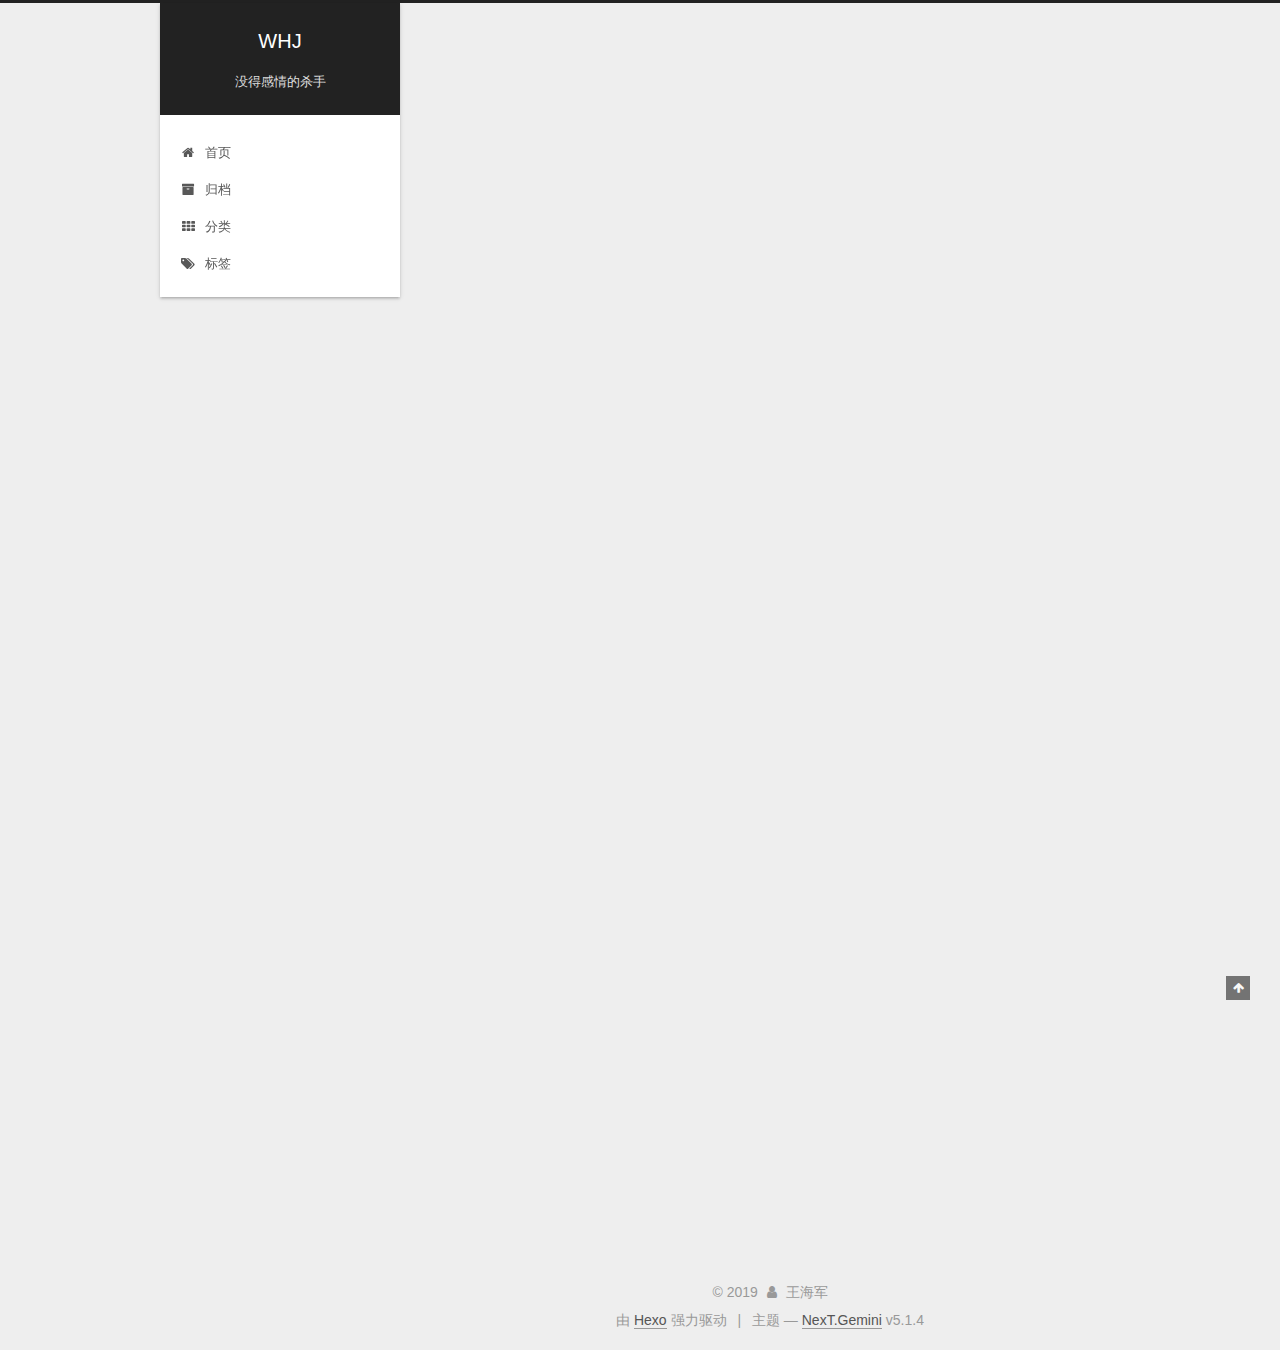
<file: index.html>
<!DOCTYPE html>



  


<html class="theme-next gemini use-motion" lang="zh-Hans">
<head>
  <meta charset="UTF-8"/>
<meta http-equiv="X-UA-Compatible" content="IE=edge" />
<meta name="viewport" content="width=device-width, initial-scale=1, maximum-scale=1"/>
<meta name="theme-color" content="#222">









<meta http-equiv="Cache-Control" content="no-transform" />
<meta http-equiv="Cache-Control" content="no-siteapp" />
















  
  
  <link href="/lib/fancybox/source/jquery.fancybox.css?v=2.1.5" rel="stylesheet" type="text/css" />







<link href="/lib/font-awesome/css/font-awesome.min.css?v=4.6.2" rel="stylesheet" type="text/css" />

<link href="/css/main.css?v=5.1.4" rel="stylesheet" type="text/css" />


  <link rel="apple-touch-icon" sizes="180x180" href="/images/apple-touch-icon-next.png?v=5.1.4">


  <link rel="icon" type="image/png" sizes="32x32" href="/images/favicon-32x32-next.png?v=5.1.4">


  <link rel="icon" type="image/png" sizes="16x16" href="/images/favicon-16x16-next.png?v=5.1.4">


  <link rel="mask-icon" href="/images/logo.svg?v=5.1.4" color="#222">





  <meta name="keywords" content="Hexo, NexT" />










<meta name="description" content="菜鸡">
<meta property="og:type" content="website">
<meta property="og:title" content="WHJ">
<meta property="og:url" content="http:&#x2F;&#x2F;wanghaijun.xyz&#x2F;index.html">
<meta property="og:site_name" content="WHJ">
<meta property="og:description" content="菜鸡">
<meta property="og:locale" content="zh-Hans">
<meta name="twitter:card" content="summary">



<script type="text/javascript" id="hexo.configurations">
  var NexT = window.NexT || {};
  var CONFIG = {
    root: '/',
    scheme: 'Gemini',
    version: '5.1.4',
    sidebar: {"position":"left","display":"post","offset":12,"b2t":false,"scrollpercent":false,"onmobile":false},
    fancybox: true,
    tabs: true,
    motion: {"enable":true,"async":false,"transition":{"post_block":"fadeIn","post_header":"slideDownIn","post_body":"slideDownIn","coll_header":"slideLeftIn","sidebar":"slideUpIn"}},
    duoshuo: {
      userId: '0',
      author: '博主'
    },
    algolia: {
      applicationID: '',
      apiKey: '',
      indexName: '',
      hits: {"per_page":10},
      labels: {"input_placeholder":"Search for Posts","hits_empty":"We didn't find any results for the search: ${query}","hits_stats":"${hits} results found in ${time} ms"}
    }
  };
</script>



  <link rel="canonical" href="http://wanghaijun.xyz/"/>





  <title>WHJ</title>
  








</head>

<body itemscope itemtype="http://schema.org/WebPage" lang="zh-Hans">

  
  
    
  

  <div class="container sidebar-position-left 
  page-home">
    <div class="headband"></div>

    <header id="header" class="header" itemscope itemtype="http://schema.org/WPHeader">
      <div class="header-inner"><div class="site-brand-wrapper">
  <div class="site-meta ">
    

    <div class="custom-logo-site-title">
      <a href="/"  class="brand" rel="start">
        <span class="logo-line-before"><i></i></span>
        <span class="site-title">WHJ</span>
        <span class="logo-line-after"><i></i></span>
      </a>
    </div>
      
        <p class="site-subtitle">没得感情的杀手</p>
      
  </div>

  <div class="site-nav-toggle">
    <button>
      <span class="btn-bar"></span>
      <span class="btn-bar"></span>
      <span class="btn-bar"></span>
    </button>
  </div>
</div>

<nav class="site-nav">
  

  
    <ul id="menu" class="menu">
      
        
        <li class="menu-item menu-item-home">
          <a href="/" rel="section">
            
              <i class="menu-item-icon fa fa-fw fa-home                          //首页"></i> <br />
            
            首页
          </a>
        </li>
      
        
        <li class="menu-item menu-item-archives">
          <a href="/archives/" rel="section">
            
              <i class="menu-item-icon fa fa-fw fa-archive          //归档"></i> <br />
            
            归档
          </a>
        </li>
      
        
        <li class="menu-item menu-item-categories">
          <a href="/categories/" rel="section">
            
              <i class="menu-item-icon fa fa-fw fa-th           //分类"></i> <br />
            
            分类
          </a>
        </li>
      
        
        <li class="menu-item menu-item-tags">
          <a href="/tags/" rel="section">
            
              <i class="menu-item-icon fa fa-fw fa-tags                     //标签"></i> <br />
            
            标签
          </a>
        </li>
      

      
    </ul>
  

  
</nav>



 </div>
    </header>

    <main id="main" class="main">
      <div class="main-inner">
        <div class="content-wrap">
          <div id="content" class="content">
            
  <section id="posts" class="posts-expand">
    
      

  

  
  
  

  <article class="post post-type-normal" itemscope itemtype="http://schema.org/Article">
  
  
  
  <div class="post-block">
    <link itemprop="mainEntityOfPage" href="http://wanghaijun.xyz/2019/11/05/JDK%E5%AE%89%E8%A3%85/">

    <span hidden itemprop="author" itemscope itemtype="http://schema.org/Person">
      <meta itemprop="name" content="王海军">
      <meta itemprop="description" content="">
      <meta itemprop="image" content="/images/header.jpg">
    </span>

    <span hidden itemprop="publisher" itemscope itemtype="http://schema.org/Organization">
      <meta itemprop="name" content="WHJ">
    </span>

    
      <header class="post-header">

        
        
          <h1 class="post-title" itemprop="name headline">
                
                <a class="post-title-link" href="/2019/11/05/JDK%E5%AE%89%E8%A3%85/" itemprop="url">jQuery对表单的操作及更多应用</a></h1>
        

        <div class="post-meta">
          <span class="post-time">
            
              <span class="post-meta-item-icon">
                <i class="fa fa-calendar-o"></i>
              </span>
              
                <span class="post-meta-item-text">发表于</span>
              
              <time title="创建于" itemprop="dateCreated datePublished" datetime="2019-11-05T11:09:17+08:00">
                2019-11-05
              </time>
            

            

            
          </span>

          
            <span class="post-category" >
            
              <span class="post-meta-divider">|</span>
            
              <span class="post-meta-item-icon">
                <i class="fa fa-folder-o"></i>
              </span>
              
                <span class="post-meta-item-text">分类于</span>
              
              
                <span itemprop="about" itemscope itemtype="http://schema.org/Thing">
                  <a href="/categories/java/" itemprop="url" rel="index">
                    <span itemprop="name">java</span>
                  </a>
                </span>

                
                
              
            </span>
          

          
            
          

          
          

          

          

          

        </div>
      </header>
    

    
    
    
    <div class="post-body" itemprop="articleBody">

      
      

      
        
          
            <blockquote>
<h2 id="一、下载安装包"><a href="#一、下载安装包" class="headerlink" title="一、下载安装包"></a>一、下载安装包</h2></blockquote>
<hr>
<p>&emsp;1.下载地址，使用jdk华为镜像地址：<a href="https://repo.huaweicloud.com/java/jdk，选择最新版本jdk-13" target="_blank" rel="noopener">https://repo.huaweicloud.com/java/jdk，选择最新版本jdk-13</a></p>
<p>&emsp;2.默认安装</p>
<p>&emsp;3.生成jre目录，使用管理员身份打开jdk安装目录，执行命令<br>&emsp;&emsp;&emsp;<code>bin\jlink.exe --module-path jmods --add-modules java.desktop --output jre</code> </p>
<blockquote>
<h2 id="二、配置系统变量"><a href="#二、配置系统变量" class="headerlink" title="二、配置系统变量"></a>二、配置系统变量</h2></blockquote>
<hr>
<p>&emsp;1.我的电脑</p>
<p>&emsp;JAVA_HOME:（Java的安装目录，默认：<code>C:\Program Files\Java\jdk-13</code>）</p>
<p>&emsp;CLASSPATH：<code>.;%JAVA_HOME%\lib;%JAVA_HOME%\lib\tool.jar</code></p>
<p>&emsp;Path：<code>%JAVA_HOME%\bin;%JAVA_HOME%\jre\bin</code></p>
<blockquote>
<h2 id="三、测试"><a href="#三、测试" class="headerlink" title="三、测试"></a>三、测试</h2></blockquote>
<hr>
<p>&emsp;javac</p>
<p>&emsp;java -version</p>

          
        
      
    </div>
    
    
    

    

    

    

    <footer class="post-footer">
      

      

      

      
      
        <div class="post-eof"></div>
      
    </footer>
  </div>
  
  
  
  </article>


    
      

  

  
  
  

  <article class="post post-type-normal" itemscope itemtype="http://schema.org/Article">
  
  
  
  <div class="post-block">
    <link itemprop="mainEntityOfPage" href="http://wanghaijun.xyz/2019/11/05/%E9%85%B8%E9%85%B8%E4%B9%B3%E8%AE%A2%E9%98%85%E5%9C%B0%E5%9D%80/">

    <span hidden itemprop="author" itemscope itemtype="http://schema.org/Person">
      <meta itemprop="name" content="王海军">
      <meta itemprop="description" content="">
      <meta itemprop="image" content="/images/header.jpg">
    </span>

    <span hidden itemprop="publisher" itemscope itemtype="http://schema.org/Organization">
      <meta itemprop="name" content="WHJ">
    </span>

    
      <header class="post-header">

        
        
          <h1 class="post-title" itemprop="name headline">
                
                <a class="post-title-link" href="/2019/11/05/%E9%85%B8%E9%85%B8%E4%B9%B3%E8%AE%A2%E9%98%85%E5%9C%B0%E5%9D%80/" itemprop="url">酸酸乳订阅地址</a></h1>
        

        <div class="post-meta">
          <span class="post-time">
            
              <span class="post-meta-item-icon">
                <i class="fa fa-calendar-o"></i>
              </span>
              
                <span class="post-meta-item-text">发表于</span>
              
              <time title="创建于" itemprop="dateCreated datePublished" datetime="2019-11-05T09:47:36+08:00">
                2019-11-05
              </time>
            

            

            
          </span>

          

          
            
          

          
          

          

          

          

        </div>
      </header>
    

    
    
    
    <div class="post-body" itemprop="articleBody">

      
      

      
        
          
            
          
        
      
    </div>
    
    
    

    

    

    

    <footer class="post-footer">
      

      

      

      
      
        <div class="post-eof"></div>
      
    </footer>
  </div>
  
  
  
  </article>


    
  </section>

  


          </div>
          


          

        </div>
        
          
  
  <div class="sidebar-toggle">
    <div class="sidebar-toggle-line-wrap">
      <span class="sidebar-toggle-line sidebar-toggle-line-first"></span>
      <span class="sidebar-toggle-line sidebar-toggle-line-middle"></span>
      <span class="sidebar-toggle-line sidebar-toggle-line-last"></span>
    </div>
  </div>

  <aside id="sidebar" class="sidebar">
    
    <div class="sidebar-inner">

      

      

      <section class="site-overview-wrap sidebar-panel sidebar-panel-active">
        <div class="site-overview">
          <div class="site-author motion-element" itemprop="author" itemscope itemtype="http://schema.org/Person">
            
              <img class="site-author-image" itemprop="image"
                src="/images/header.jpg"
                alt="王海军" />
            
              <p class="site-author-name" itemprop="name">王海军</p>
              <p class="site-description motion-element" itemprop="description">菜鸡</p>
          </div>

          <nav class="site-state motion-element">

            
              <div class="site-state-item site-state-posts">
              
                <a href="/archives/%7C%7C%20archive%20%20%20%20%20%20%20%20%20%20/%E5%BD%92%E6%A1%A3">
              
                  <span class="site-state-item-count">2</span>
                  <span class="site-state-item-name">日志</span>
                </a>
              </div>
            

            
              
              
              <div class="site-state-item site-state-categories">
                <a href="/categories/index.html">
                  <span class="site-state-item-count">1</span>
                  <span class="site-state-item-name">分类</span>
                </a>
              </div>
            

            
              
              
              <div class="site-state-item site-state-tags">
                <a href="/tags/index.html">
                  <span class="site-state-item-count">1</span>
                  <span class="site-state-item-name">标签</span>
                </a>
              </div>
            

          </nav>

          

          

          
          

          
          

          

        </div>
      </section>

      

      

    </div>
  </aside>


        
      </div>
    </main>

    <footer id="footer" class="footer">
      <div class="footer-inner">
        <div class="copyright">&copy; <span itemprop="copyrightYear">2019</span>
  <span class="with-love">
    <i class="fa fa-user"></i>
  </span>
  <span class="author" itemprop="copyrightHolder">王海军</span>

  
</div>


  <div class="powered-by">由 <a class="theme-link" target="_blank" href="https://hexo.io">Hexo</a> 强力驱动</div>



  <span class="post-meta-divider">|</span>



  <div class="theme-info">主题 &mdash; <a class="theme-link" target="_blank" href="https://github.com/iissnan/hexo-theme-next">NexT.Gemini</a> v5.1.4</div>




        







        
      </div>
    </footer>

    
      <div class="back-to-top">
        <i class="fa fa-arrow-up"></i>
        
      </div>
    

    

  </div>

  

<script type="text/javascript">
  if (Object.prototype.toString.call(window.Promise) !== '[object Function]') {
    window.Promise = null;
  }
</script>









  












  
  
    <script type="text/javascript" src="/lib/jquery/index.js?v=2.1.3"></script>
  

  
  
    <script type="text/javascript" src="/lib/fastclick/lib/fastclick.min.js?v=1.0.6"></script>
  

  
  
    <script type="text/javascript" src="/lib/jquery_lazyload/jquery.lazyload.js?v=1.9.7"></script>
  

  
  
    <script type="text/javascript" src="/lib/velocity/velocity.min.js?v=1.2.1"></script>
  

  
  
    <script type="text/javascript" src="/lib/velocity/velocity.ui.min.js?v=1.2.1"></script>
  

  
  
    <script type="text/javascript" src="/lib/fancybox/source/jquery.fancybox.pack.js?v=2.1.5"></script>
  


  


  <script type="text/javascript" src="/js/src/utils.js?v=5.1.4"></script>

  <script type="text/javascript" src="/js/src/motion.js?v=5.1.4"></script>



  
  


  <script type="text/javascript" src="/js/src/affix.js?v=5.1.4"></script>

  <script type="text/javascript" src="/js/src/schemes/pisces.js?v=5.1.4"></script>



  

  


  <script type="text/javascript" src="/js/src/bootstrap.js?v=5.1.4"></script>



  


  




	





  





  












  





  

  

  

  
  

  

  

  

</body>
</html>
</file>
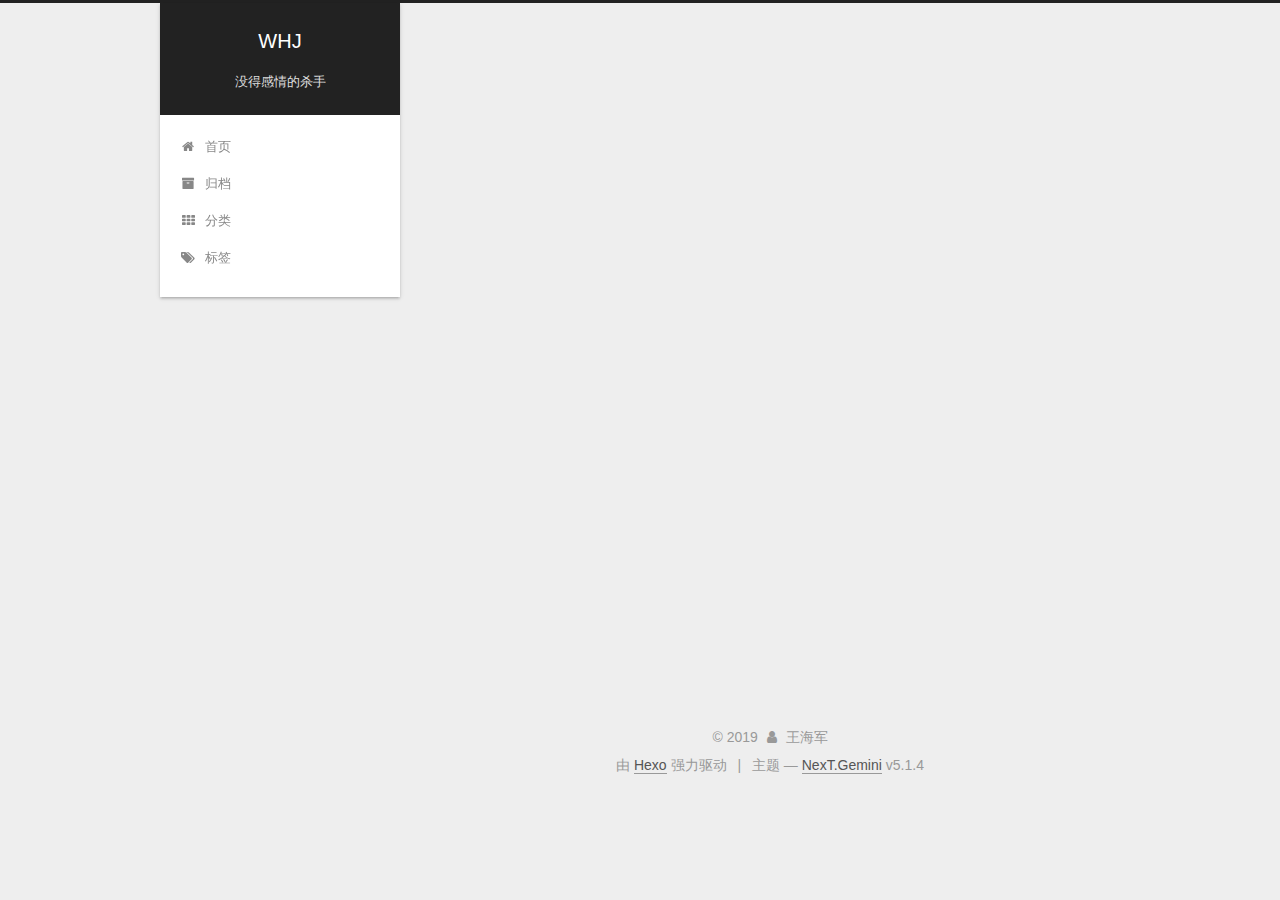
<file: about/index.html>
<!DOCTYPE html>



  


<html class="theme-next gemini use-motion" lang="zh-Hans">
<head>
  <meta charset="UTF-8"/>
<meta http-equiv="X-UA-Compatible" content="IE=edge" />
<meta name="viewport" content="width=device-width, initial-scale=1, maximum-scale=1"/>
<meta name="theme-color" content="#222">









<meta http-equiv="Cache-Control" content="no-transform" />
<meta http-equiv="Cache-Control" content="no-siteapp" />
















  
  
  <link href="/lib/fancybox/source/jquery.fancybox.css?v=2.1.5" rel="stylesheet" type="text/css" />







<link href="/lib/font-awesome/css/font-awesome.min.css?v=4.6.2" rel="stylesheet" type="text/css" />

<link href="/css/main.css?v=5.1.4" rel="stylesheet" type="text/css" />


  <link rel="apple-touch-icon" sizes="180x180" href="/images/apple-touch-icon-next.png?v=5.1.4">


  <link rel="icon" type="image/png" sizes="32x32" href="/images/favicon-32x32-next.png?v=5.1.4">


  <link rel="icon" type="image/png" sizes="16x16" href="/images/favicon-16x16-next.png?v=5.1.4">


  <link rel="mask-icon" href="/images/logo.svg?v=5.1.4" color="#222">





  <meta name="keywords" content="Hexo, NexT" />










<meta name="description" content="菜鸡">
<meta property="og:type" content="website">
<meta property="og:title" content="about">
<meta property="og:url" content="http:&#x2F;&#x2F;wanghaijun.xyz&#x2F;about&#x2F;index.html">
<meta property="og:site_name" content="WHJ">
<meta property="og:description" content="菜鸡">
<meta property="og:locale" content="zh-Hans">
<meta property="og:updated_time" content="2019-11-05T03:21:06.941Z">
<meta name="twitter:card" content="summary">



<script type="text/javascript" id="hexo.configurations">
  var NexT = window.NexT || {};
  var CONFIG = {
    root: '/',
    scheme: 'Gemini',
    version: '5.1.4',
    sidebar: {"position":"left","display":"post","offset":12,"b2t":false,"scrollpercent":false,"onmobile":false},
    fancybox: true,
    tabs: true,
    motion: {"enable":true,"async":false,"transition":{"post_block":"fadeIn","post_header":"slideDownIn","post_body":"slideDownIn","coll_header":"slideLeftIn","sidebar":"slideUpIn"}},
    duoshuo: {
      userId: '0',
      author: '博主'
    },
    algolia: {
      applicationID: '',
      apiKey: '',
      indexName: '',
      hits: {"per_page":10},
      labels: {"input_placeholder":"Search for Posts","hits_empty":"We didn't find any results for the search: ${query}","hits_stats":"${hits} results found in ${time} ms"}
    }
  };
</script>



  <link rel="canonical" href="http://wanghaijun.xyz/about/"/>





  <title>about | WHJ</title>
  








</head>

<body itemscope itemtype="http://schema.org/WebPage" lang="zh-Hans">

  
  
    
  

  <div class="container sidebar-position-left page-post-detail">
    <div class="headband"></div>

    <header id="header" class="header" itemscope itemtype="http://schema.org/WPHeader">
      <div class="header-inner"><div class="site-brand-wrapper">
  <div class="site-meta ">
    

    <div class="custom-logo-site-title">
      <a href="/"  class="brand" rel="start">
        <span class="logo-line-before"><i></i></span>
        <span class="site-title">WHJ</span>
        <span class="logo-line-after"><i></i></span>
      </a>
    </div>
      
        <p class="site-subtitle">没得感情的杀手</p>
      
  </div>

  <div class="site-nav-toggle">
    <button>
      <span class="btn-bar"></span>
      <span class="btn-bar"></span>
      <span class="btn-bar"></span>
    </button>
  </div>
</div>

<nav class="site-nav">
  

  
    <ul id="menu" class="menu">
      
        
        <li class="menu-item menu-item-home">
          <a href="/" rel="section">
            
              <i class="menu-item-icon fa fa-fw fa-home                          //首页"></i> <br />
            
            首页
          </a>
        </li>
      
        
        <li class="menu-item menu-item-archives">
          <a href="/archives/" rel="section">
            
              <i class="menu-item-icon fa fa-fw fa-archive          //归档"></i> <br />
            
            归档
          </a>
        </li>
      
        
        <li class="menu-item menu-item-categories">
          <a href="/categories/" rel="section">
            
              <i class="menu-item-icon fa fa-fw fa-th           //分类"></i> <br />
            
            分类
          </a>
        </li>
      
        
        <li class="menu-item menu-item-tags">
          <a href="/tags/" rel="section">
            
              <i class="menu-item-icon fa fa-fw fa-tags                     //标签"></i> <br />
            
            标签
          </a>
        </li>
      

      
    </ul>
  

  
</nav>



 </div>
    </header>

    <main id="main" class="main">
      <div class="main-inner">
        <div class="content-wrap">
          <div id="content" class="content">
            

  <div id="posts" class="posts-expand">
    
    
    
    <div class="post-block page">
      <header class="post-header">

	<h1 class="post-title" itemprop="name headline">about</h1>



</header>

      
      
      
      <div class="post-body">
        
        
          
        
      </div>
      
      
      
    </div>
    
    
    
  </div>


          </div>
          


          

  



        </div>
        
          
  
  <div class="sidebar-toggle">
    <div class="sidebar-toggle-line-wrap">
      <span class="sidebar-toggle-line sidebar-toggle-line-first"></span>
      <span class="sidebar-toggle-line sidebar-toggle-line-middle"></span>
      <span class="sidebar-toggle-line sidebar-toggle-line-last"></span>
    </div>
  </div>

  <aside id="sidebar" class="sidebar">
    
    <div class="sidebar-inner">

      

      

      <section class="site-overview-wrap sidebar-panel sidebar-panel-active">
        <div class="site-overview">
          <div class="site-author motion-element" itemprop="author" itemscope itemtype="http://schema.org/Person">
            
              <img class="site-author-image" itemprop="image"
                src="/images/header.jpg"
                alt="王海军" />
            
              <p class="site-author-name" itemprop="name">王海军</p>
              <p class="site-description motion-element" itemprop="description">菜鸡</p>
          </div>

          <nav class="site-state motion-element">

            
              <div class="site-state-item site-state-posts">
              
                <a href="/archives/%7C%7C%20archive%20%20%20%20%20%20%20%20%20%20/%E5%BD%92%E6%A1%A3">
              
                  <span class="site-state-item-count">2</span>
                  <span class="site-state-item-name">日志</span>
                </a>
              </div>
            

            
              
              
              <div class="site-state-item site-state-categories">
                <a href="/categories/index.html">
                  <span class="site-state-item-count">1</span>
                  <span class="site-state-item-name">分类</span>
                </a>
              </div>
            

            
              
              
              <div class="site-state-item site-state-tags">
                <a href="/tags/index.html">
                  <span class="site-state-item-count">1</span>
                  <span class="site-state-item-name">标签</span>
                </a>
              </div>
            

          </nav>

          

          

          
          

          
          

          

        </div>
      </section>

      

      

    </div>
  </aside>


        
      </div>
    </main>

    <footer id="footer" class="footer">
      <div class="footer-inner">
        <div class="copyright">&copy; <span itemprop="copyrightYear">2019</span>
  <span class="with-love">
    <i class="fa fa-user"></i>
  </span>
  <span class="author" itemprop="copyrightHolder">王海军</span>

  
</div>


  <div class="powered-by">由 <a class="theme-link" target="_blank" href="https://hexo.io">Hexo</a> 强力驱动</div>



  <span class="post-meta-divider">|</span>



  <div class="theme-info">主题 &mdash; <a class="theme-link" target="_blank" href="https://github.com/iissnan/hexo-theme-next">NexT.Gemini</a> v5.1.4</div>




        







        
      </div>
    </footer>

    
      <div class="back-to-top">
        <i class="fa fa-arrow-up"></i>
        
      </div>
    

    

  </div>

  

<script type="text/javascript">
  if (Object.prototype.toString.call(window.Promise) !== '[object Function]') {
    window.Promise = null;
  }
</script>









  












  
  
    <script type="text/javascript" src="/lib/jquery/index.js?v=2.1.3"></script>
  

  
  
    <script type="text/javascript" src="/lib/fastclick/lib/fastclick.min.js?v=1.0.6"></script>
  

  
  
    <script type="text/javascript" src="/lib/jquery_lazyload/jquery.lazyload.js?v=1.9.7"></script>
  

  
  
    <script type="text/javascript" src="/lib/velocity/velocity.min.js?v=1.2.1"></script>
  

  
  
    <script type="text/javascript" src="/lib/velocity/velocity.ui.min.js?v=1.2.1"></script>
  

  
  
    <script type="text/javascript" src="/lib/fancybox/source/jquery.fancybox.pack.js?v=2.1.5"></script>
  


  


  <script type="text/javascript" src="/js/src/utils.js?v=5.1.4"></script>

  <script type="text/javascript" src="/js/src/motion.js?v=5.1.4"></script>



  
  


  <script type="text/javascript" src="/js/src/affix.js?v=5.1.4"></script>

  <script type="text/javascript" src="/js/src/schemes/pisces.js?v=5.1.4"></script>



  
  <script type="text/javascript" src="/js/src/scrollspy.js?v=5.1.4"></script>
<script type="text/javascript" src="/js/src/post-details.js?v=5.1.4"></script>



  


  <script type="text/javascript" src="/js/src/bootstrap.js?v=5.1.4"></script>



  


  




	





  





  












  





  

  

  

  
  

  

  

  

</body>
</html>
</file>
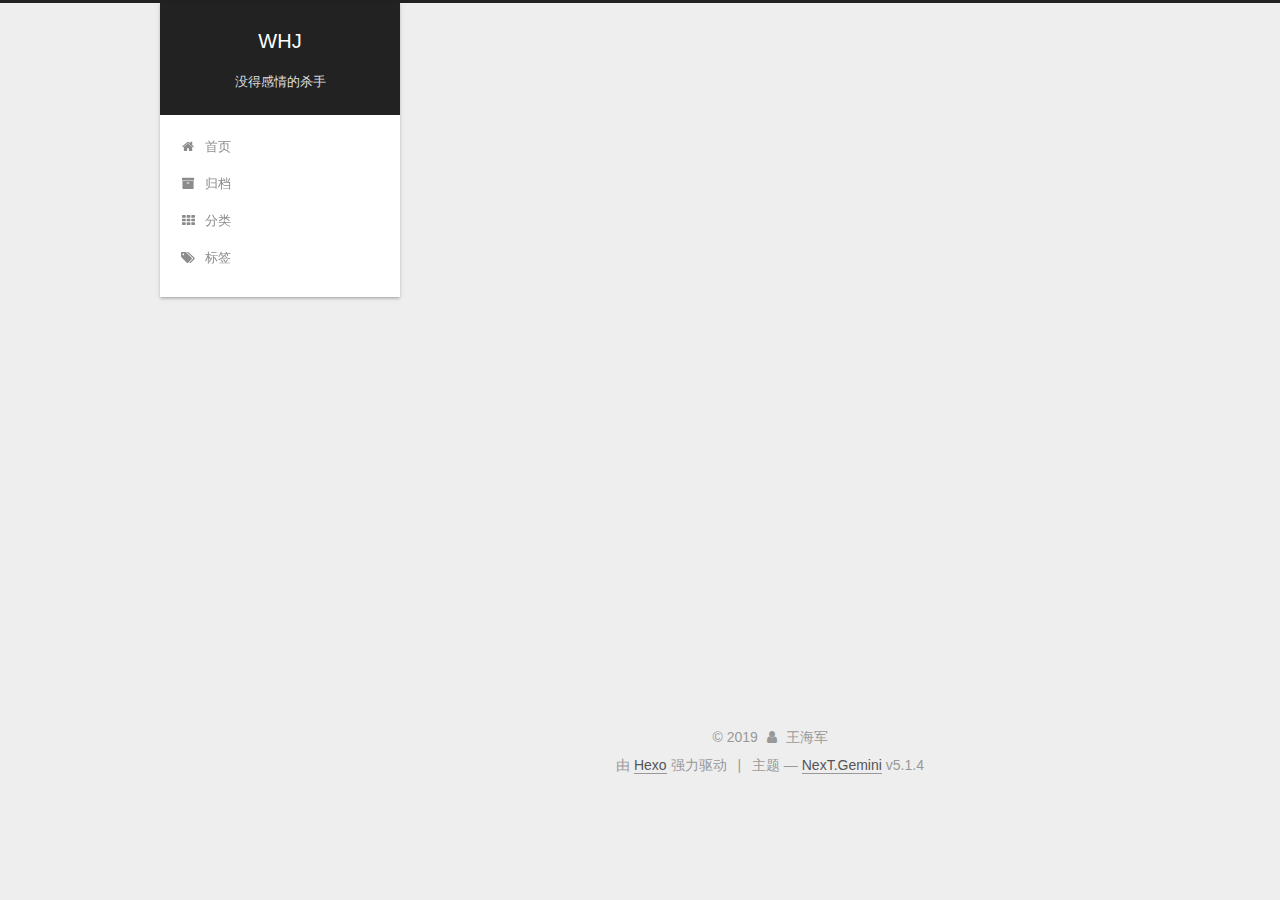
<file: archives/index.html>
<!DOCTYPE html>



  


<html class="theme-next gemini use-motion" lang="zh-Hans">
<head>
  <meta charset="UTF-8"/>
<meta http-equiv="X-UA-Compatible" content="IE=edge" />
<meta name="viewport" content="width=device-width, initial-scale=1, maximum-scale=1"/>
<meta name="theme-color" content="#222">









<meta http-equiv="Cache-Control" content="no-transform" />
<meta http-equiv="Cache-Control" content="no-siteapp" />
















  
  
  <link href="/lib/fancybox/source/jquery.fancybox.css?v=2.1.5" rel="stylesheet" type="text/css" />







<link href="/lib/font-awesome/css/font-awesome.min.css?v=4.6.2" rel="stylesheet" type="text/css" />

<link href="/css/main.css?v=5.1.4" rel="stylesheet" type="text/css" />


  <link rel="apple-touch-icon" sizes="180x180" href="/images/apple-touch-icon-next.png?v=5.1.4">


  <link rel="icon" type="image/png" sizes="32x32" href="/images/favicon-32x32-next.png?v=5.1.4">


  <link rel="icon" type="image/png" sizes="16x16" href="/images/favicon-16x16-next.png?v=5.1.4">


  <link rel="mask-icon" href="/images/logo.svg?v=5.1.4" color="#222">





  <meta name="keywords" content="Hexo, NexT" />










<meta name="description" content="菜鸡">
<meta property="og:type" content="website">
<meta property="og:title" content="WHJ">
<meta property="og:url" content="http:&#x2F;&#x2F;wanghaijun.xyz&#x2F;archives&#x2F;index.html">
<meta property="og:site_name" content="WHJ">
<meta property="og:description" content="菜鸡">
<meta property="og:locale" content="zh-Hans">
<meta name="twitter:card" content="summary">



<script type="text/javascript" id="hexo.configurations">
  var NexT = window.NexT || {};
  var CONFIG = {
    root: '/',
    scheme: 'Gemini',
    version: '5.1.4',
    sidebar: {"position":"left","display":"post","offset":12,"b2t":false,"scrollpercent":false,"onmobile":false},
    fancybox: true,
    tabs: true,
    motion: {"enable":true,"async":false,"transition":{"post_block":"fadeIn","post_header":"slideDownIn","post_body":"slideDownIn","coll_header":"slideLeftIn","sidebar":"slideUpIn"}},
    duoshuo: {
      userId: '0',
      author: '博主'
    },
    algolia: {
      applicationID: '',
      apiKey: '',
      indexName: '',
      hits: {"per_page":10},
      labels: {"input_placeholder":"Search for Posts","hits_empty":"We didn't find any results for the search: ${query}","hits_stats":"${hits} results found in ${time} ms"}
    }
  };
</script>



  <link rel="canonical" href="http://wanghaijun.xyz/archives/"/>





  <title>归档 | WHJ</title>
  








</head>

<body itemscope itemtype="http://schema.org/WebPage" lang="zh-Hans">

  
  
    
  

  <div class="container sidebar-position-left page-archive">
    <div class="headband"></div>

    <header id="header" class="header" itemscope itemtype="http://schema.org/WPHeader">
      <div class="header-inner"><div class="site-brand-wrapper">
  <div class="site-meta ">
    

    <div class="custom-logo-site-title">
      <a href="/"  class="brand" rel="start">
        <span class="logo-line-before"><i></i></span>
        <span class="site-title">WHJ</span>
        <span class="logo-line-after"><i></i></span>
      </a>
    </div>
      
        <p class="site-subtitle">没得感情的杀手</p>
      
  </div>

  <div class="site-nav-toggle">
    <button>
      <span class="btn-bar"></span>
      <span class="btn-bar"></span>
      <span class="btn-bar"></span>
    </button>
  </div>
</div>

<nav class="site-nav">
  

  
    <ul id="menu" class="menu">
      
        
        <li class="menu-item menu-item-home">
          <a href="/" rel="section">
            
              <i class="menu-item-icon fa fa-fw fa-home                          //首页"></i> <br />
            
            首页
          </a>
        </li>
      
        
        <li class="menu-item menu-item-archives">
          <a href="/archives/" rel="section">
            
              <i class="menu-item-icon fa fa-fw fa-archive          //归档"></i> <br />
            
            归档
          </a>
        </li>
      
        
        <li class="menu-item menu-item-categories">
          <a href="/categories/" rel="section">
            
              <i class="menu-item-icon fa fa-fw fa-th           //分类"></i> <br />
            
            分类
          </a>
        </li>
      
        
        <li class="menu-item menu-item-tags">
          <a href="/tags/" rel="section">
            
              <i class="menu-item-icon fa fa-fw fa-tags                     //标签"></i> <br />
            
            标签
          </a>
        </li>
      

      
    </ul>
  

  
</nav>



 </div>
    </header>

    <main id="main" class="main">
      <div class="main-inner">
        <div class="content-wrap">
          <div id="content" class="content">
            

  
  
  
  <div class="post-block archive">
    <div id="posts" class="posts-collapse">
      <span class="archive-move-on"></span>

      <span class="archive-page-counter">
        
        
        
          
        
        嗯..! 目前共计 2 篇日志。 继续努力。
      </span>

      

        
        
        

        
          
          <div class="collection-title">
            <h1 class="archive-year" id="archive-year-2019">2019</h1>
          </div>
        
        

        

  <article class="post post-type-normal" itemscope itemtype="http://schema.org/Article">
    <header class="post-header">

      <h2 class="post-title">
        
            <a class="post-title-link" href="/2019/11/05/JDK%E5%AE%89%E8%A3%85/" itemprop="url">
              
                <span itemprop="name">jQuery对表单的操作及更多应用</span>
              
            </a>
        
      </h2>

      <div class="post-meta">
        <time class="post-time" itemprop="dateCreated"
              datetime="2019-11-05T11:09:17+08:00"
              content="2019-11-05" >
          11-05
        </time>
      </div>

    </header>
  </article>



      

        
        
        

        
        

        

  <article class="post post-type-normal" itemscope itemtype="http://schema.org/Article">
    <header class="post-header">

      <h2 class="post-title">
        
            <a class="post-title-link" href="/2019/11/05/%E9%85%B8%E9%85%B8%E4%B9%B3%E8%AE%A2%E9%98%85%E5%9C%B0%E5%9D%80/" itemprop="url">
              
                <span itemprop="name">酸酸乳订阅地址</span>
              
            </a>
        
      </h2>

      <div class="post-meta">
        <time class="post-time" itemprop="dateCreated"
              datetime="2019-11-05T09:47:36+08:00"
              content="2019-11-05" >
          11-05
        </time>
      </div>

    </header>
  </article>



      

    </div>
  </div>
  
  
  

  



          </div>
          


          

        </div>
        
          
  
  <div class="sidebar-toggle">
    <div class="sidebar-toggle-line-wrap">
      <span class="sidebar-toggle-line sidebar-toggle-line-first"></span>
      <span class="sidebar-toggle-line sidebar-toggle-line-middle"></span>
      <span class="sidebar-toggle-line sidebar-toggle-line-last"></span>
    </div>
  </div>

  <aside id="sidebar" class="sidebar">
    
    <div class="sidebar-inner">

      

      

      <section class="site-overview-wrap sidebar-panel sidebar-panel-active">
        <div class="site-overview">
          <div class="site-author motion-element" itemprop="author" itemscope itemtype="http://schema.org/Person">
            
              <img class="site-author-image" itemprop="image"
                src="/images/header.jpg"
                alt="王海军" />
            
              <p class="site-author-name" itemprop="name">王海军</p>
              <p class="site-description motion-element" itemprop="description">菜鸡</p>
          </div>

          <nav class="site-state motion-element">

            
              <div class="site-state-item site-state-posts">
              
                <a href="/archives/%7C%7C%20archive%20%20%20%20%20%20%20%20%20%20/%E5%BD%92%E6%A1%A3">
              
                  <span class="site-state-item-count">2</span>
                  <span class="site-state-item-name">日志</span>
                </a>
              </div>
            

            
              
              
              <div class="site-state-item site-state-categories">
                <a href="/categories/index.html">
                  <span class="site-state-item-count">1</span>
                  <span class="site-state-item-name">分类</span>
                </a>
              </div>
            

            
              
              
              <div class="site-state-item site-state-tags">
                <a href="/tags/index.html">
                  <span class="site-state-item-count">1</span>
                  <span class="site-state-item-name">标签</span>
                </a>
              </div>
            

          </nav>

          

          

          
          

          
          

          

        </div>
      </section>

      

      

    </div>
  </aside>


        
      </div>
    </main>

    <footer id="footer" class="footer">
      <div class="footer-inner">
        <div class="copyright">&copy; <span itemprop="copyrightYear">2019</span>
  <span class="with-love">
    <i class="fa fa-user"></i>
  </span>
  <span class="author" itemprop="copyrightHolder">王海军</span>

  
</div>


  <div class="powered-by">由 <a class="theme-link" target="_blank" href="https://hexo.io">Hexo</a> 强力驱动</div>



  <span class="post-meta-divider">|</span>



  <div class="theme-info">主题 &mdash; <a class="theme-link" target="_blank" href="https://github.com/iissnan/hexo-theme-next">NexT.Gemini</a> v5.1.4</div>




        







        
      </div>
    </footer>

    
      <div class="back-to-top">
        <i class="fa fa-arrow-up"></i>
        
      </div>
    

    

  </div>

  

<script type="text/javascript">
  if (Object.prototype.toString.call(window.Promise) !== '[object Function]') {
    window.Promise = null;
  }
</script>









  












  
  
    <script type="text/javascript" src="/lib/jquery/index.js?v=2.1.3"></script>
  

  
  
    <script type="text/javascript" src="/lib/fastclick/lib/fastclick.min.js?v=1.0.6"></script>
  

  
  
    <script type="text/javascript" src="/lib/jquery_lazyload/jquery.lazyload.js?v=1.9.7"></script>
  

  
  
    <script type="text/javascript" src="/lib/velocity/velocity.min.js?v=1.2.1"></script>
  

  
  
    <script type="text/javascript" src="/lib/velocity/velocity.ui.min.js?v=1.2.1"></script>
  

  
  
    <script type="text/javascript" src="/lib/fancybox/source/jquery.fancybox.pack.js?v=2.1.5"></script>
  


  


  <script type="text/javascript" src="/js/src/utils.js?v=5.1.4"></script>

  <script type="text/javascript" src="/js/src/motion.js?v=5.1.4"></script>



  
  


  <script type="text/javascript" src="/js/src/affix.js?v=5.1.4"></script>

  <script type="text/javascript" src="/js/src/schemes/pisces.js?v=5.1.4"></script>



  

  


  <script type="text/javascript" src="/js/src/bootstrap.js?v=5.1.4"></script>



  


  




	





  





  












  





  

  

  

  
  

  

  

  

</body>
</html>
</file>
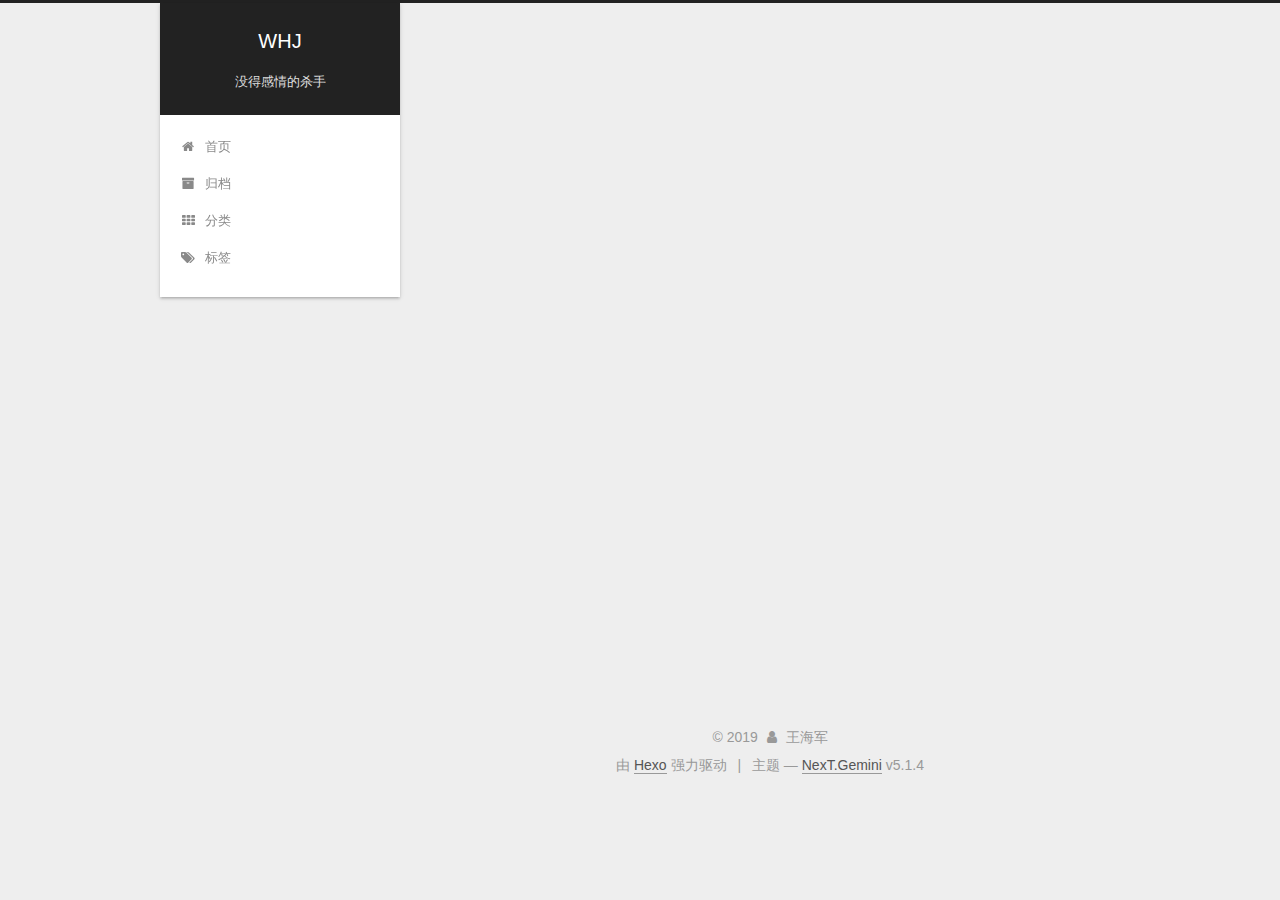
<file: categories/index.html>
<!DOCTYPE html>



  


<html class="theme-next gemini use-motion" lang="zh-Hans">
<head>
  <meta charset="UTF-8"/>
<meta http-equiv="X-UA-Compatible" content="IE=edge" />
<meta name="viewport" content="width=device-width, initial-scale=1, maximum-scale=1"/>
<meta name="theme-color" content="#222">









<meta http-equiv="Cache-Control" content="no-transform" />
<meta http-equiv="Cache-Control" content="no-siteapp" />
















  
  
  <link href="/lib/fancybox/source/jquery.fancybox.css?v=2.1.5" rel="stylesheet" type="text/css" />







<link href="/lib/font-awesome/css/font-awesome.min.css?v=4.6.2" rel="stylesheet" type="text/css" />

<link href="/css/main.css?v=5.1.4" rel="stylesheet" type="text/css" />


  <link rel="apple-touch-icon" sizes="180x180" href="/images/apple-touch-icon-next.png?v=5.1.4">


  <link rel="icon" type="image/png" sizes="32x32" href="/images/favicon-32x32-next.png?v=5.1.4">


  <link rel="icon" type="image/png" sizes="16x16" href="/images/favicon-16x16-next.png?v=5.1.4">


  <link rel="mask-icon" href="/images/logo.svg?v=5.1.4" color="#222">





  <meta name="keywords" content="Hexo, NexT" />










<meta name="description" content="菜鸡">
<meta property="og:type" content="website">
<meta property="og:title" content="categories">
<meta property="og:url" content="http:&#x2F;&#x2F;wanghaijun.xyz&#x2F;categories&#x2F;index.html">
<meta property="og:site_name" content="WHJ">
<meta property="og:description" content="菜鸡">
<meta property="og:locale" content="zh-Hans">
<meta property="og:updated_time" content="2019-11-05T02:28:59.016Z">
<meta name="twitter:card" content="summary">



<script type="text/javascript" id="hexo.configurations">
  var NexT = window.NexT || {};
  var CONFIG = {
    root: '/',
    scheme: 'Gemini',
    version: '5.1.4',
    sidebar: {"position":"left","display":"post","offset":12,"b2t":false,"scrollpercent":false,"onmobile":false},
    fancybox: true,
    tabs: true,
    motion: {"enable":true,"async":false,"transition":{"post_block":"fadeIn","post_header":"slideDownIn","post_body":"slideDownIn","coll_header":"slideLeftIn","sidebar":"slideUpIn"}},
    duoshuo: {
      userId: '0',
      author: '博主'
    },
    algolia: {
      applicationID: '',
      apiKey: '',
      indexName: '',
      hits: {"per_page":10},
      labels: {"input_placeholder":"Search for Posts","hits_empty":"We didn't find any results for the search: ${query}","hits_stats":"${hits} results found in ${time} ms"}
    }
  };
</script>



  <link rel="canonical" href="http://wanghaijun.xyz/categories/"/>





  <title>categories | WHJ</title>
  








</head>

<body itemscope itemtype="http://schema.org/WebPage" lang="zh-Hans">

  
  
    
  

  <div class="container sidebar-position-left page-post-detail">
    <div class="headband"></div>

    <header id="header" class="header" itemscope itemtype="http://schema.org/WPHeader">
      <div class="header-inner"><div class="site-brand-wrapper">
  <div class="site-meta ">
    

    <div class="custom-logo-site-title">
      <a href="/"  class="brand" rel="start">
        <span class="logo-line-before"><i></i></span>
        <span class="site-title">WHJ</span>
        <span class="logo-line-after"><i></i></span>
      </a>
    </div>
      
        <p class="site-subtitle">没得感情的杀手</p>
      
  </div>

  <div class="site-nav-toggle">
    <button>
      <span class="btn-bar"></span>
      <span class="btn-bar"></span>
      <span class="btn-bar"></span>
    </button>
  </div>
</div>

<nav class="site-nav">
  

  
    <ul id="menu" class="menu">
      
        
        <li class="menu-item menu-item-home">
          <a href="/" rel="section">
            
              <i class="menu-item-icon fa fa-fw fa-home                          //首页"></i> <br />
            
            首页
          </a>
        </li>
      
        
        <li class="menu-item menu-item-archives">
          <a href="/archives/" rel="section">
            
              <i class="menu-item-icon fa fa-fw fa-archive          //归档"></i> <br />
            
            归档
          </a>
        </li>
      
        
        <li class="menu-item menu-item-categories">
          <a href="/categories/" rel="section">
            
              <i class="menu-item-icon fa fa-fw fa-th           //分类"></i> <br />
            
            分类
          </a>
        </li>
      
        
        <li class="menu-item menu-item-tags">
          <a href="/tags/" rel="section">
            
              <i class="menu-item-icon fa fa-fw fa-tags                     //标签"></i> <br />
            
            标签
          </a>
        </li>
      

      
    </ul>
  

  
</nav>



 </div>
    </header>

    <main id="main" class="main">
      <div class="main-inner">
        <div class="content-wrap">
          <div id="content" class="content">
            

  <div id="posts" class="posts-expand">
    
    
    
    <div class="post-block page">
      <header class="post-header">

	<h1 class="post-title" itemprop="name headline">categories</h1>



</header>

      
      
      
      <div class="post-body">
        
        
          <div class="category-all-page">
            <div class="category-all-title">
                目前共计 1 个分类
            </div>
            <div class="category-all">
              <ul class="category-list"><li class="category-list-item"><a class="category-list-link" href="/categories/java/">java</a><span class="category-list-count">1</span></li></ul>
            </div>
          </div>
        
      </div>
      
      
      
    </div>
    
    
    
  </div>


          </div>
          


          

  



        </div>
        
          
  
  <div class="sidebar-toggle">
    <div class="sidebar-toggle-line-wrap">
      <span class="sidebar-toggle-line sidebar-toggle-line-first"></span>
      <span class="sidebar-toggle-line sidebar-toggle-line-middle"></span>
      <span class="sidebar-toggle-line sidebar-toggle-line-last"></span>
    </div>
  </div>

  <aside id="sidebar" class="sidebar">
    
    <div class="sidebar-inner">

      

      

      <section class="site-overview-wrap sidebar-panel sidebar-panel-active">
        <div class="site-overview">
          <div class="site-author motion-element" itemprop="author" itemscope itemtype="http://schema.org/Person">
            
              <img class="site-author-image" itemprop="image"
                src="/images/header.jpg"
                alt="王海军" />
            
              <p class="site-author-name" itemprop="name">王海军</p>
              <p class="site-description motion-element" itemprop="description">菜鸡</p>
          </div>

          <nav class="site-state motion-element">

            
              <div class="site-state-item site-state-posts">
              
                <a href="/archives/%7C%7C%20archive%20%20%20%20%20%20%20%20%20%20/%E5%BD%92%E6%A1%A3">
              
                  <span class="site-state-item-count">2</span>
                  <span class="site-state-item-name">日志</span>
                </a>
              </div>
            

            
              
              
              <div class="site-state-item site-state-categories">
                <a href="/categories/index.html">
                  <span class="site-state-item-count">1</span>
                  <span class="site-state-item-name">分类</span>
                </a>
              </div>
            

            
              
              
              <div class="site-state-item site-state-tags">
                <a href="/tags/index.html">
                  <span class="site-state-item-count">1</span>
                  <span class="site-state-item-name">标签</span>
                </a>
              </div>
            

          </nav>

          

          

          
          

          
          

          

        </div>
      </section>

      

      

    </div>
  </aside>


        
      </div>
    </main>

    <footer id="footer" class="footer">
      <div class="footer-inner">
        <div class="copyright">&copy; <span itemprop="copyrightYear">2019</span>
  <span class="with-love">
    <i class="fa fa-user"></i>
  </span>
  <span class="author" itemprop="copyrightHolder">王海军</span>

  
</div>


  <div class="powered-by">由 <a class="theme-link" target="_blank" href="https://hexo.io">Hexo</a> 强力驱动</div>



  <span class="post-meta-divider">|</span>



  <div class="theme-info">主题 &mdash; <a class="theme-link" target="_blank" href="https://github.com/iissnan/hexo-theme-next">NexT.Gemini</a> v5.1.4</div>




        







        
      </div>
    </footer>

    
      <div class="back-to-top">
        <i class="fa fa-arrow-up"></i>
        
      </div>
    

    

  </div>

  

<script type="text/javascript">
  if (Object.prototype.toString.call(window.Promise) !== '[object Function]') {
    window.Promise = null;
  }
</script>









  












  
  
    <script type="text/javascript" src="/lib/jquery/index.js?v=2.1.3"></script>
  

  
  
    <script type="text/javascript" src="/lib/fastclick/lib/fastclick.min.js?v=1.0.6"></script>
  

  
  
    <script type="text/javascript" src="/lib/jquery_lazyload/jquery.lazyload.js?v=1.9.7"></script>
  

  
  
    <script type="text/javascript" src="/lib/velocity/velocity.min.js?v=1.2.1"></script>
  

  
  
    <script type="text/javascript" src="/lib/velocity/velocity.ui.min.js?v=1.2.1"></script>
  

  
  
    <script type="text/javascript" src="/lib/fancybox/source/jquery.fancybox.pack.js?v=2.1.5"></script>
  


  


  <script type="text/javascript" src="/js/src/utils.js?v=5.1.4"></script>

  <script type="text/javascript" src="/js/src/motion.js?v=5.1.4"></script>



  
  


  <script type="text/javascript" src="/js/src/affix.js?v=5.1.4"></script>

  <script type="text/javascript" src="/js/src/schemes/pisces.js?v=5.1.4"></script>



  
  <script type="text/javascript" src="/js/src/scrollspy.js?v=5.1.4"></script>
<script type="text/javascript" src="/js/src/post-details.js?v=5.1.4"></script>



  


  <script type="text/javascript" src="/js/src/bootstrap.js?v=5.1.4"></script>



  


  




	





  





  












  





  

  

  

  
  

  

  

  

</body>
</html>
</file>
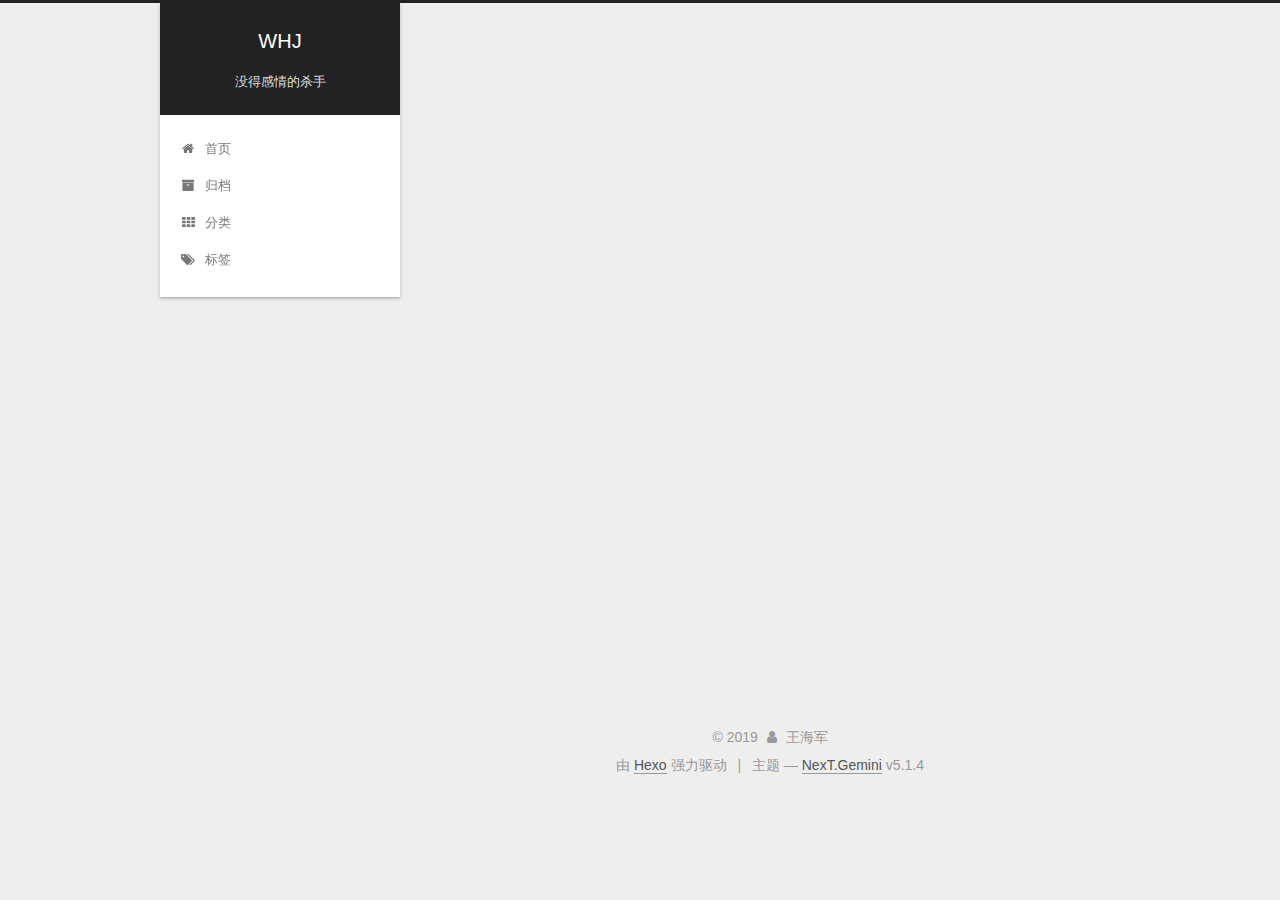
<file: tags/index.html>
<!DOCTYPE html>



  


<html class="theme-next gemini use-motion" lang="zh-Hans">
<head>
  <meta charset="UTF-8"/>
<meta http-equiv="X-UA-Compatible" content="IE=edge" />
<meta name="viewport" content="width=device-width, initial-scale=1, maximum-scale=1"/>
<meta name="theme-color" content="#222">









<meta http-equiv="Cache-Control" content="no-transform" />
<meta http-equiv="Cache-Control" content="no-siteapp" />
















  
  
  <link href="/lib/fancybox/source/jquery.fancybox.css?v=2.1.5" rel="stylesheet" type="text/css" />







<link href="/lib/font-awesome/css/font-awesome.min.css?v=4.6.2" rel="stylesheet" type="text/css" />

<link href="/css/main.css?v=5.1.4" rel="stylesheet" type="text/css" />


  <link rel="apple-touch-icon" sizes="180x180" href="/images/apple-touch-icon-next.png?v=5.1.4">


  <link rel="icon" type="image/png" sizes="32x32" href="/images/favicon-32x32-next.png?v=5.1.4">


  <link rel="icon" type="image/png" sizes="16x16" href="/images/favicon-16x16-next.png?v=5.1.4">


  <link rel="mask-icon" href="/images/logo.svg?v=5.1.4" color="#222">





  <meta name="keywords" content="Hexo, NexT" />










<meta name="description" content="菜鸡">
<meta property="og:type" content="website">
<meta property="og:title" content="tags">
<meta property="og:url" content="http:&#x2F;&#x2F;wanghaijun.xyz&#x2F;tags&#x2F;index.html">
<meta property="og:site_name" content="WHJ">
<meta property="og:description" content="菜鸡">
<meta property="og:locale" content="zh-Hans">
<meta property="og:updated_time" content="2019-11-05T03:26:58.212Z">
<meta name="twitter:card" content="summary">



<script type="text/javascript" id="hexo.configurations">
  var NexT = window.NexT || {};
  var CONFIG = {
    root: '/',
    scheme: 'Gemini',
    version: '5.1.4',
    sidebar: {"position":"left","display":"post","offset":12,"b2t":false,"scrollpercent":false,"onmobile":false},
    fancybox: true,
    tabs: true,
    motion: {"enable":true,"async":false,"transition":{"post_block":"fadeIn","post_header":"slideDownIn","post_body":"slideDownIn","coll_header":"slideLeftIn","sidebar":"slideUpIn"}},
    duoshuo: {
      userId: '0',
      author: '博主'
    },
    algolia: {
      applicationID: '',
      apiKey: '',
      indexName: '',
      hits: {"per_page":10},
      labels: {"input_placeholder":"Search for Posts","hits_empty":"We didn't find any results for the search: ${query}","hits_stats":"${hits} results found in ${time} ms"}
    }
  };
</script>



  <link rel="canonical" href="http://wanghaijun.xyz/tags/"/>





  <title>tags | WHJ</title>
  








</head>

<body itemscope itemtype="http://schema.org/WebPage" lang="zh-Hans">

  
  
    
  

  <div class="container sidebar-position-left page-post-detail">
    <div class="headband"></div>

    <header id="header" class="header" itemscope itemtype="http://schema.org/WPHeader">
      <div class="header-inner"><div class="site-brand-wrapper">
  <div class="site-meta ">
    

    <div class="custom-logo-site-title">
      <a href="/"  class="brand" rel="start">
        <span class="logo-line-before"><i></i></span>
        <span class="site-title">WHJ</span>
        <span class="logo-line-after"><i></i></span>
      </a>
    </div>
      
        <p class="site-subtitle">没得感情的杀手</p>
      
  </div>

  <div class="site-nav-toggle">
    <button>
      <span class="btn-bar"></span>
      <span class="btn-bar"></span>
      <span class="btn-bar"></span>
    </button>
  </div>
</div>

<nav class="site-nav">
  

  
    <ul id="menu" class="menu">
      
        
        <li class="menu-item menu-item-home">
          <a href="/" rel="section">
            
              <i class="menu-item-icon fa fa-fw fa-home                          //首页"></i> <br />
            
            首页
          </a>
        </li>
      
        
        <li class="menu-item menu-item-archives">
          <a href="/archives/" rel="section">
            
              <i class="menu-item-icon fa fa-fw fa-archive          //归档"></i> <br />
            
            归档
          </a>
        </li>
      
        
        <li class="menu-item menu-item-categories">
          <a href="/categories/" rel="section">
            
              <i class="menu-item-icon fa fa-fw fa-th           //分类"></i> <br />
            
            分类
          </a>
        </li>
      
        
        <li class="menu-item menu-item-tags">
          <a href="/tags/" rel="section">
            
              <i class="menu-item-icon fa fa-fw fa-tags                     //标签"></i> <br />
            
            标签
          </a>
        </li>
      

      
    </ul>
  

  
</nav>



 </div>
    </header>

    <main id="main" class="main">
      <div class="main-inner">
        <div class="content-wrap">
          <div id="content" class="content">
            

  <div id="posts" class="posts-expand">
    
    
    
    <div class="post-block page">
      <header class="post-header">

	<h1 class="post-title" itemprop="name headline">tags</h1>



</header>

      
      
      
      <div class="post-body">
        
        
          <div class="tag-cloud">
            <div class="tag-cloud-title">
                目前共计 1 个标签
            </div>
            <div class="tag-cloud-tags">
              <a href="/tags/java/" style="font-size: 12px; color: #ccc">java</a>
            </div>
          </div>
        
      </div>
      
      
      
    </div>
    
    
    
  </div>


          </div>
          


          

  



        </div>
        
          
  
  <div class="sidebar-toggle">
    <div class="sidebar-toggle-line-wrap">
      <span class="sidebar-toggle-line sidebar-toggle-line-first"></span>
      <span class="sidebar-toggle-line sidebar-toggle-line-middle"></span>
      <span class="sidebar-toggle-line sidebar-toggle-line-last"></span>
    </div>
  </div>

  <aside id="sidebar" class="sidebar">
    
    <div class="sidebar-inner">

      

      

      <section class="site-overview-wrap sidebar-panel sidebar-panel-active">
        <div class="site-overview">
          <div class="site-author motion-element" itemprop="author" itemscope itemtype="http://schema.org/Person">
            
              <img class="site-author-image" itemprop="image"
                src="/images/header.jpg"
                alt="王海军" />
            
              <p class="site-author-name" itemprop="name">王海军</p>
              <p class="site-description motion-element" itemprop="description">菜鸡</p>
          </div>

          <nav class="site-state motion-element">

            
              <div class="site-state-item site-state-posts">
              
                <a href="/archives/%7C%7C%20archive%20%20%20%20%20%20%20%20%20%20/%E5%BD%92%E6%A1%A3">
              
                  <span class="site-state-item-count">2</span>
                  <span class="site-state-item-name">日志</span>
                </a>
              </div>
            

            
              
              
              <div class="site-state-item site-state-categories">
                <a href="/categories/index.html">
                  <span class="site-state-item-count">1</span>
                  <span class="site-state-item-name">分类</span>
                </a>
              </div>
            

            
              
              
              <div class="site-state-item site-state-tags">
                <a href="/tags/index.html">
                  <span class="site-state-item-count">1</span>
                  <span class="site-state-item-name">标签</span>
                </a>
              </div>
            

          </nav>

          

          

          
          

          
          

          

        </div>
      </section>

      

      

    </div>
  </aside>


        
      </div>
    </main>

    <footer id="footer" class="footer">
      <div class="footer-inner">
        <div class="copyright">&copy; <span itemprop="copyrightYear">2019</span>
  <span class="with-love">
    <i class="fa fa-user"></i>
  </span>
  <span class="author" itemprop="copyrightHolder">王海军</span>

  
</div>


  <div class="powered-by">由 <a class="theme-link" target="_blank" href="https://hexo.io">Hexo</a> 强力驱动</div>



  <span class="post-meta-divider">|</span>



  <div class="theme-info">主题 &mdash; <a class="theme-link" target="_blank" href="https://github.com/iissnan/hexo-theme-next">NexT.Gemini</a> v5.1.4</div>




        







        
      </div>
    </footer>

    
      <div class="back-to-top">
        <i class="fa fa-arrow-up"></i>
        
      </div>
    

    

  </div>

  

<script type="text/javascript">
  if (Object.prototype.toString.call(window.Promise) !== '[object Function]') {
    window.Promise = null;
  }
</script>









  












  
  
    <script type="text/javascript" src="/lib/jquery/index.js?v=2.1.3"></script>
  

  
  
    <script type="text/javascript" src="/lib/fastclick/lib/fastclick.min.js?v=1.0.6"></script>
  

  
  
    <script type="text/javascript" src="/lib/jquery_lazyload/jquery.lazyload.js?v=1.9.7"></script>
  

  
  
    <script type="text/javascript" src="/lib/velocity/velocity.min.js?v=1.2.1"></script>
  

  
  
    <script type="text/javascript" src="/lib/velocity/velocity.ui.min.js?v=1.2.1"></script>
  

  
  
    <script type="text/javascript" src="/lib/fancybox/source/jquery.fancybox.pack.js?v=2.1.5"></script>
  


  


  <script type="text/javascript" src="/js/src/utils.js?v=5.1.4"></script>

  <script type="text/javascript" src="/js/src/motion.js?v=5.1.4"></script>



  
  


  <script type="text/javascript" src="/js/src/affix.js?v=5.1.4"></script>

  <script type="text/javascript" src="/js/src/schemes/pisces.js?v=5.1.4"></script>



  
  <script type="text/javascript" src="/js/src/scrollspy.js?v=5.1.4"></script>
<script type="text/javascript" src="/js/src/post-details.js?v=5.1.4"></script>



  


  <script type="text/javascript" src="/js/src/bootstrap.js?v=5.1.4"></script>



  


  




	





  





  












  





  

  

  

  
  

  

  

  

</body>
</html>
</file>
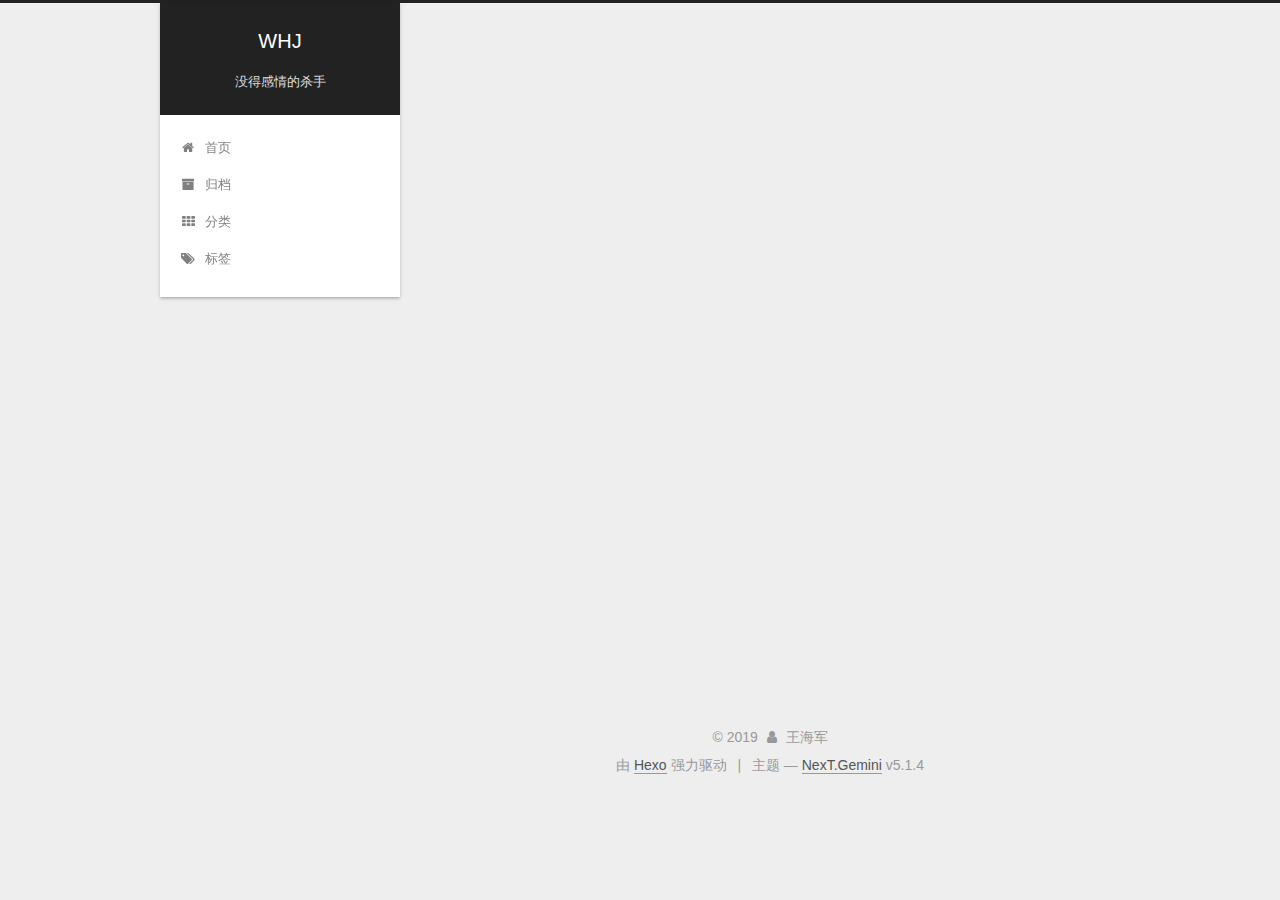
<file: archives/2019/index.html>
<!DOCTYPE html>



  


<html class="theme-next gemini use-motion" lang="zh-Hans">
<head>
  <meta charset="UTF-8"/>
<meta http-equiv="X-UA-Compatible" content="IE=edge" />
<meta name="viewport" content="width=device-width, initial-scale=1, maximum-scale=1"/>
<meta name="theme-color" content="#222">









<meta http-equiv="Cache-Control" content="no-transform" />
<meta http-equiv="Cache-Control" content="no-siteapp" />
















  
  
  <link href="/lib/fancybox/source/jquery.fancybox.css?v=2.1.5" rel="stylesheet" type="text/css" />







<link href="/lib/font-awesome/css/font-awesome.min.css?v=4.6.2" rel="stylesheet" type="text/css" />

<link href="/css/main.css?v=5.1.4" rel="stylesheet" type="text/css" />


  <link rel="apple-touch-icon" sizes="180x180" href="/images/apple-touch-icon-next.png?v=5.1.4">


  <link rel="icon" type="image/png" sizes="32x32" href="/images/favicon-32x32-next.png?v=5.1.4">


  <link rel="icon" type="image/png" sizes="16x16" href="/images/favicon-16x16-next.png?v=5.1.4">


  <link rel="mask-icon" href="/images/logo.svg?v=5.1.4" color="#222">





  <meta name="keywords" content="Hexo, NexT" />










<meta name="description" content="菜鸡">
<meta property="og:type" content="website">
<meta property="og:title" content="WHJ">
<meta property="og:url" content="http:&#x2F;&#x2F;wanghaijun.xyz&#x2F;archives&#x2F;2019&#x2F;index.html">
<meta property="og:site_name" content="WHJ">
<meta property="og:description" content="菜鸡">
<meta property="og:locale" content="zh-Hans">
<meta name="twitter:card" content="summary">



<script type="text/javascript" id="hexo.configurations">
  var NexT = window.NexT || {};
  var CONFIG = {
    root: '/',
    scheme: 'Gemini',
    version: '5.1.4',
    sidebar: {"position":"left","display":"post","offset":12,"b2t":false,"scrollpercent":false,"onmobile":false},
    fancybox: true,
    tabs: true,
    motion: {"enable":true,"async":false,"transition":{"post_block":"fadeIn","post_header":"slideDownIn","post_body":"slideDownIn","coll_header":"slideLeftIn","sidebar":"slideUpIn"}},
    duoshuo: {
      userId: '0',
      author: '博主'
    },
    algolia: {
      applicationID: '',
      apiKey: '',
      indexName: '',
      hits: {"per_page":10},
      labels: {"input_placeholder":"Search for Posts","hits_empty":"We didn't find any results for the search: ${query}","hits_stats":"${hits} results found in ${time} ms"}
    }
  };
</script>



  <link rel="canonical" href="http://wanghaijun.xyz/archives/2019/"/>





  <title>归档 | WHJ</title>
  








</head>

<body itemscope itemtype="http://schema.org/WebPage" lang="zh-Hans">

  
  
    
  

  <div class="container sidebar-position-left page-archive">
    <div class="headband"></div>

    <header id="header" class="header" itemscope itemtype="http://schema.org/WPHeader">
      <div class="header-inner"><div class="site-brand-wrapper">
  <div class="site-meta ">
    

    <div class="custom-logo-site-title">
      <a href="/"  class="brand" rel="start">
        <span class="logo-line-before"><i></i></span>
        <span class="site-title">WHJ</span>
        <span class="logo-line-after"><i></i></span>
      </a>
    </div>
      
        <p class="site-subtitle">没得感情的杀手</p>
      
  </div>

  <div class="site-nav-toggle">
    <button>
      <span class="btn-bar"></span>
      <span class="btn-bar"></span>
      <span class="btn-bar"></span>
    </button>
  </div>
</div>

<nav class="site-nav">
  

  
    <ul id="menu" class="menu">
      
        
        <li class="menu-item menu-item-home">
          <a href="/" rel="section">
            
              <i class="menu-item-icon fa fa-fw fa-home                          //首页"></i> <br />
            
            首页
          </a>
        </li>
      
        
        <li class="menu-item menu-item-archives">
          <a href="/archives/" rel="section">
            
              <i class="menu-item-icon fa fa-fw fa-archive          //归档"></i> <br />
            
            归档
          </a>
        </li>
      
        
        <li class="menu-item menu-item-categories">
          <a href="/categories/" rel="section">
            
              <i class="menu-item-icon fa fa-fw fa-th           //分类"></i> <br />
            
            分类
          </a>
        </li>
      
        
        <li class="menu-item menu-item-tags">
          <a href="/tags/" rel="section">
            
              <i class="menu-item-icon fa fa-fw fa-tags                     //标签"></i> <br />
            
            标签
          </a>
        </li>
      

      
    </ul>
  

  
</nav>



 </div>
    </header>

    <main id="main" class="main">
      <div class="main-inner">
        <div class="content-wrap">
          <div id="content" class="content">
            

  
  
  
  <div class="post-block archive">
    <div id="posts" class="posts-collapse">
      <span class="archive-move-on"></span>

      <span class="archive-page-counter">
        
        
        
          
        
        嗯..! 目前共计 2 篇日志。 继续努力。
      </span>

      

        
        
        

        
          
          <div class="collection-title">
            <h1 class="archive-year" id="archive-year-2019">2019</h1>
          </div>
        
        

        

  <article class="post post-type-normal" itemscope itemtype="http://schema.org/Article">
    <header class="post-header">

      <h2 class="post-title">
        
            <a class="post-title-link" href="/2019/11/05/JDK%E5%AE%89%E8%A3%85/" itemprop="url">
              
                <span itemprop="name">jQuery对表单的操作及更多应用</span>
              
            </a>
        
      </h2>

      <div class="post-meta">
        <time class="post-time" itemprop="dateCreated"
              datetime="2019-11-05T11:09:17+08:00"
              content="2019-11-05" >
          11-05
        </time>
      </div>

    </header>
  </article>



      

        
        
        

        
        

        

  <article class="post post-type-normal" itemscope itemtype="http://schema.org/Article">
    <header class="post-header">

      <h2 class="post-title">
        
            <a class="post-title-link" href="/2019/11/05/%E9%85%B8%E9%85%B8%E4%B9%B3%E8%AE%A2%E9%98%85%E5%9C%B0%E5%9D%80/" itemprop="url">
              
                <span itemprop="name">酸酸乳订阅地址</span>
              
            </a>
        
      </h2>

      <div class="post-meta">
        <time class="post-time" itemprop="dateCreated"
              datetime="2019-11-05T09:47:36+08:00"
              content="2019-11-05" >
          11-05
        </time>
      </div>

    </header>
  </article>



      

    </div>
  </div>
  
  
  

  



          </div>
          


          

        </div>
        
          
  
  <div class="sidebar-toggle">
    <div class="sidebar-toggle-line-wrap">
      <span class="sidebar-toggle-line sidebar-toggle-line-first"></span>
      <span class="sidebar-toggle-line sidebar-toggle-line-middle"></span>
      <span class="sidebar-toggle-line sidebar-toggle-line-last"></span>
    </div>
  </div>

  <aside id="sidebar" class="sidebar">
    
    <div class="sidebar-inner">

      

      

      <section class="site-overview-wrap sidebar-panel sidebar-panel-active">
        <div class="site-overview">
          <div class="site-author motion-element" itemprop="author" itemscope itemtype="http://schema.org/Person">
            
              <img class="site-author-image" itemprop="image"
                src="/images/header.jpg"
                alt="王海军" />
            
              <p class="site-author-name" itemprop="name">王海军</p>
              <p class="site-description motion-element" itemprop="description">菜鸡</p>
          </div>

          <nav class="site-state motion-element">

            
              <div class="site-state-item site-state-posts">
              
                <a href="/archives/%7C%7C%20archive%20%20%20%20%20%20%20%20%20%20/%E5%BD%92%E6%A1%A3">
              
                  <span class="site-state-item-count">2</span>
                  <span class="site-state-item-name">日志</span>
                </a>
              </div>
            

            
              
              
              <div class="site-state-item site-state-categories">
                <a href="/categories/index.html">
                  <span class="site-state-item-count">1</span>
                  <span class="site-state-item-name">分类</span>
                </a>
              </div>
            

            
              
              
              <div class="site-state-item site-state-tags">
                <a href="/tags/index.html">
                  <span class="site-state-item-count">1</span>
                  <span class="site-state-item-name">标签</span>
                </a>
              </div>
            

          </nav>

          

          

          
          

          
          

          

        </div>
      </section>

      

      

    </div>
  </aside>


        
      </div>
    </main>

    <footer id="footer" class="footer">
      <div class="footer-inner">
        <div class="copyright">&copy; <span itemprop="copyrightYear">2019</span>
  <span class="with-love">
    <i class="fa fa-user"></i>
  </span>
  <span class="author" itemprop="copyrightHolder">王海军</span>

  
</div>


  <div class="powered-by">由 <a class="theme-link" target="_blank" href="https://hexo.io">Hexo</a> 强力驱动</div>



  <span class="post-meta-divider">|</span>



  <div class="theme-info">主题 &mdash; <a class="theme-link" target="_blank" href="https://github.com/iissnan/hexo-theme-next">NexT.Gemini</a> v5.1.4</div>




        







        
      </div>
    </footer>

    
      <div class="back-to-top">
        <i class="fa fa-arrow-up"></i>
        
      </div>
    

    

  </div>

  

<script type="text/javascript">
  if (Object.prototype.toString.call(window.Promise) !== '[object Function]') {
    window.Promise = null;
  }
</script>









  












  
  
    <script type="text/javascript" src="/lib/jquery/index.js?v=2.1.3"></script>
  

  
  
    <script type="text/javascript" src="/lib/fastclick/lib/fastclick.min.js?v=1.0.6"></script>
  

  
  
    <script type="text/javascript" src="/lib/jquery_lazyload/jquery.lazyload.js?v=1.9.7"></script>
  

  
  
    <script type="text/javascript" src="/lib/velocity/velocity.min.js?v=1.2.1"></script>
  

  
  
    <script type="text/javascript" src="/lib/velocity/velocity.ui.min.js?v=1.2.1"></script>
  

  
  
    <script type="text/javascript" src="/lib/fancybox/source/jquery.fancybox.pack.js?v=2.1.5"></script>
  


  


  <script type="text/javascript" src="/js/src/utils.js?v=5.1.4"></script>

  <script type="text/javascript" src="/js/src/motion.js?v=5.1.4"></script>



  
  


  <script type="text/javascript" src="/js/src/affix.js?v=5.1.4"></script>

  <script type="text/javascript" src="/js/src/schemes/pisces.js?v=5.1.4"></script>



  

  


  <script type="text/javascript" src="/js/src/bootstrap.js?v=5.1.4"></script>



  


  




	





  





  












  





  

  

  

  
  

  

  

  

</body>
</html>
</file>
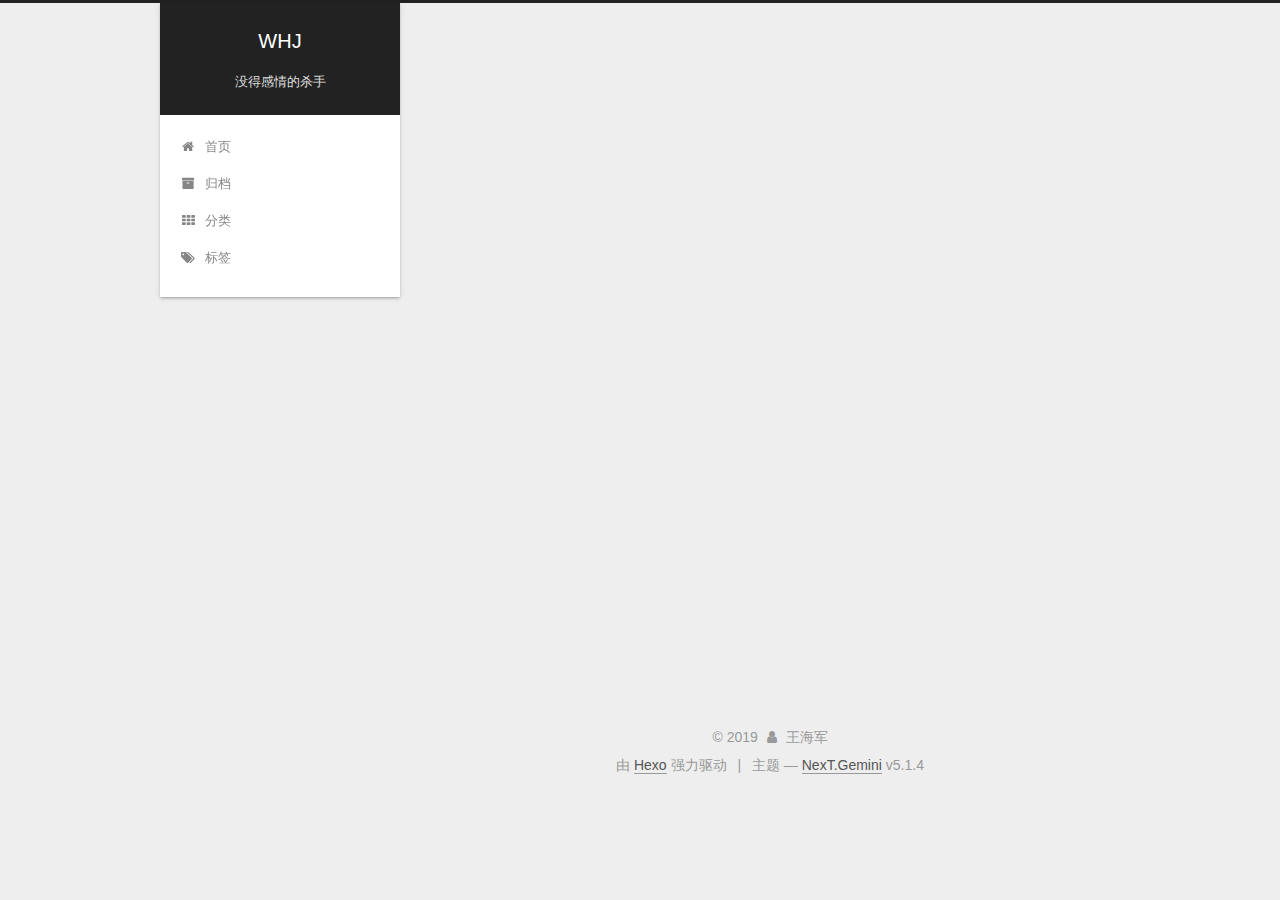
<file: categories/java/index.html>
<!DOCTYPE html>



  


<html class="theme-next gemini use-motion" lang="zh-Hans">
<head>
  <meta charset="UTF-8"/>
<meta http-equiv="X-UA-Compatible" content="IE=edge" />
<meta name="viewport" content="width=device-width, initial-scale=1, maximum-scale=1"/>
<meta name="theme-color" content="#222">









<meta http-equiv="Cache-Control" content="no-transform" />
<meta http-equiv="Cache-Control" content="no-siteapp" />
















  
  
  <link href="/lib/fancybox/source/jquery.fancybox.css?v=2.1.5" rel="stylesheet" type="text/css" />







<link href="/lib/font-awesome/css/font-awesome.min.css?v=4.6.2" rel="stylesheet" type="text/css" />

<link href="/css/main.css?v=5.1.4" rel="stylesheet" type="text/css" />


  <link rel="apple-touch-icon" sizes="180x180" href="/images/apple-touch-icon-next.png?v=5.1.4">


  <link rel="icon" type="image/png" sizes="32x32" href="/images/favicon-32x32-next.png?v=5.1.4">


  <link rel="icon" type="image/png" sizes="16x16" href="/images/favicon-16x16-next.png?v=5.1.4">


  <link rel="mask-icon" href="/images/logo.svg?v=5.1.4" color="#222">





  <meta name="keywords" content="Hexo, NexT" />










<meta name="description" content="菜鸡">
<meta property="og:type" content="website">
<meta property="og:title" content="WHJ">
<meta property="og:url" content="http:&#x2F;&#x2F;wanghaijun.xyz&#x2F;categories&#x2F;java&#x2F;index.html">
<meta property="og:site_name" content="WHJ">
<meta property="og:description" content="菜鸡">
<meta property="og:locale" content="zh-Hans">
<meta name="twitter:card" content="summary">



<script type="text/javascript" id="hexo.configurations">
  var NexT = window.NexT || {};
  var CONFIG = {
    root: '/',
    scheme: 'Gemini',
    version: '5.1.4',
    sidebar: {"position":"left","display":"post","offset":12,"b2t":false,"scrollpercent":false,"onmobile":false},
    fancybox: true,
    tabs: true,
    motion: {"enable":true,"async":false,"transition":{"post_block":"fadeIn","post_header":"slideDownIn","post_body":"slideDownIn","coll_header":"slideLeftIn","sidebar":"slideUpIn"}},
    duoshuo: {
      userId: '0',
      author: '博主'
    },
    algolia: {
      applicationID: '',
      apiKey: '',
      indexName: '',
      hits: {"per_page":10},
      labels: {"input_placeholder":"Search for Posts","hits_empty":"We didn't find any results for the search: ${query}","hits_stats":"${hits} results found in ${time} ms"}
    }
  };
</script>



  <link rel="canonical" href="http://wanghaijun.xyz/categories/java/"/>





  <title>分类: java | WHJ</title>
  








</head>

<body itemscope itemtype="http://schema.org/WebPage" lang="zh-Hans">

  
  
    
  

  <div class="container sidebar-position-left ">
    <div class="headband"></div>

    <header id="header" class="header" itemscope itemtype="http://schema.org/WPHeader">
      <div class="header-inner"><div class="site-brand-wrapper">
  <div class="site-meta ">
    

    <div class="custom-logo-site-title">
      <a href="/"  class="brand" rel="start">
        <span class="logo-line-before"><i></i></span>
        <span class="site-title">WHJ</span>
        <span class="logo-line-after"><i></i></span>
      </a>
    </div>
      
        <p class="site-subtitle">没得感情的杀手</p>
      
  </div>

  <div class="site-nav-toggle">
    <button>
      <span class="btn-bar"></span>
      <span class="btn-bar"></span>
      <span class="btn-bar"></span>
    </button>
  </div>
</div>

<nav class="site-nav">
  

  
    <ul id="menu" class="menu">
      
        
        <li class="menu-item menu-item-home">
          <a href="/" rel="section">
            
              <i class="menu-item-icon fa fa-fw fa-home                          //首页"></i> <br />
            
            首页
          </a>
        </li>
      
        
        <li class="menu-item menu-item-archives">
          <a href="/archives/" rel="section">
            
              <i class="menu-item-icon fa fa-fw fa-archive          //归档"></i> <br />
            
            归档
          </a>
        </li>
      
        
        <li class="menu-item menu-item-categories">
          <a href="/categories/" rel="section">
            
              <i class="menu-item-icon fa fa-fw fa-th           //分类"></i> <br />
            
            分类
          </a>
        </li>
      
        
        <li class="menu-item menu-item-tags">
          <a href="/tags/" rel="section">
            
              <i class="menu-item-icon fa fa-fw fa-tags                     //标签"></i> <br />
            
            标签
          </a>
        </li>
      

      
    </ul>
  

  
</nav>



 </div>
    </header>

    <main id="main" class="main">
      <div class="main-inner">
        <div class="content-wrap">
          <div id="content" class="content">
            

  
  
  
  <div class="post-block category">

    <div id="posts" class="posts-collapse">
      <div class="collection-title">
        <h1>java<small>分类</small>
        </h1>
      </div>

      
        

  <article class="post post-type-normal" itemscope itemtype="http://schema.org/Article">
    <header class="post-header">

      <h2 class="post-title">
        
            <a class="post-title-link" href="/2019/11/05/JDK%E5%AE%89%E8%A3%85/" itemprop="url">
              
                <span itemprop="name">jQuery对表单的操作及更多应用</span>
              
            </a>
        
      </h2>

      <div class="post-meta">
        <time class="post-time" itemprop="dateCreated"
              datetime="2019-11-05T11:09:17+08:00"
              content="2019-11-05" >
          11-05
        </time>
      </div>

    </header>
  </article>


      
    </div>

  </div>
  
  
  

  



          </div>
          


          

        </div>
        
          
  
  <div class="sidebar-toggle">
    <div class="sidebar-toggle-line-wrap">
      <span class="sidebar-toggle-line sidebar-toggle-line-first"></span>
      <span class="sidebar-toggle-line sidebar-toggle-line-middle"></span>
      <span class="sidebar-toggle-line sidebar-toggle-line-last"></span>
    </div>
  </div>

  <aside id="sidebar" class="sidebar">
    
    <div class="sidebar-inner">

      

      

      <section class="site-overview-wrap sidebar-panel sidebar-panel-active">
        <div class="site-overview">
          <div class="site-author motion-element" itemprop="author" itemscope itemtype="http://schema.org/Person">
            
              <img class="site-author-image" itemprop="image"
                src="/images/header.jpg"
                alt="王海军" />
            
              <p class="site-author-name" itemprop="name">王海军</p>
              <p class="site-description motion-element" itemprop="description">菜鸡</p>
          </div>

          <nav class="site-state motion-element">

            
              <div class="site-state-item site-state-posts">
              
                <a href="/archives/%7C%7C%20archive%20%20%20%20%20%20%20%20%20%20/%E5%BD%92%E6%A1%A3">
              
                  <span class="site-state-item-count">2</span>
                  <span class="site-state-item-name">日志</span>
                </a>
              </div>
            

            
              
              
              <div class="site-state-item site-state-categories">
                <a href="/categories/index.html">
                  <span class="site-state-item-count">1</span>
                  <span class="site-state-item-name">分类</span>
                </a>
              </div>
            

            
              
              
              <div class="site-state-item site-state-tags">
                <a href="/tags/index.html">
                  <span class="site-state-item-count">1</span>
                  <span class="site-state-item-name">标签</span>
                </a>
              </div>
            

          </nav>

          

          

          
          

          
          

          

        </div>
      </section>

      

      

    </div>
  </aside>


        
      </div>
    </main>

    <footer id="footer" class="footer">
      <div class="footer-inner">
        <div class="copyright">&copy; <span itemprop="copyrightYear">2019</span>
  <span class="with-love">
    <i class="fa fa-user"></i>
  </span>
  <span class="author" itemprop="copyrightHolder">王海军</span>

  
</div>


  <div class="powered-by">由 <a class="theme-link" target="_blank" href="https://hexo.io">Hexo</a> 强力驱动</div>



  <span class="post-meta-divider">|</span>



  <div class="theme-info">主题 &mdash; <a class="theme-link" target="_blank" href="https://github.com/iissnan/hexo-theme-next">NexT.Gemini</a> v5.1.4</div>




        







        
      </div>
    </footer>

    
      <div class="back-to-top">
        <i class="fa fa-arrow-up"></i>
        
      </div>
    

    

  </div>

  

<script type="text/javascript">
  if (Object.prototype.toString.call(window.Promise) !== '[object Function]') {
    window.Promise = null;
  }
</script>









  












  
  
    <script type="text/javascript" src="/lib/jquery/index.js?v=2.1.3"></script>
  

  
  
    <script type="text/javascript" src="/lib/fastclick/lib/fastclick.min.js?v=1.0.6"></script>
  

  
  
    <script type="text/javascript" src="/lib/jquery_lazyload/jquery.lazyload.js?v=1.9.7"></script>
  

  
  
    <script type="text/javascript" src="/lib/velocity/velocity.min.js?v=1.2.1"></script>
  

  
  
    <script type="text/javascript" src="/lib/velocity/velocity.ui.min.js?v=1.2.1"></script>
  

  
  
    <script type="text/javascript" src="/lib/fancybox/source/jquery.fancybox.pack.js?v=2.1.5"></script>
  


  


  <script type="text/javascript" src="/js/src/utils.js?v=5.1.4"></script>

  <script type="text/javascript" src="/js/src/motion.js?v=5.1.4"></script>



  
  


  <script type="text/javascript" src="/js/src/affix.js?v=5.1.4"></script>

  <script type="text/javascript" src="/js/src/schemes/pisces.js?v=5.1.4"></script>



  

  


  <script type="text/javascript" src="/js/src/bootstrap.js?v=5.1.4"></script>



  


  




	





  





  












  





  

  

  

  
  

  

  

  

</body>
</html>
</file>
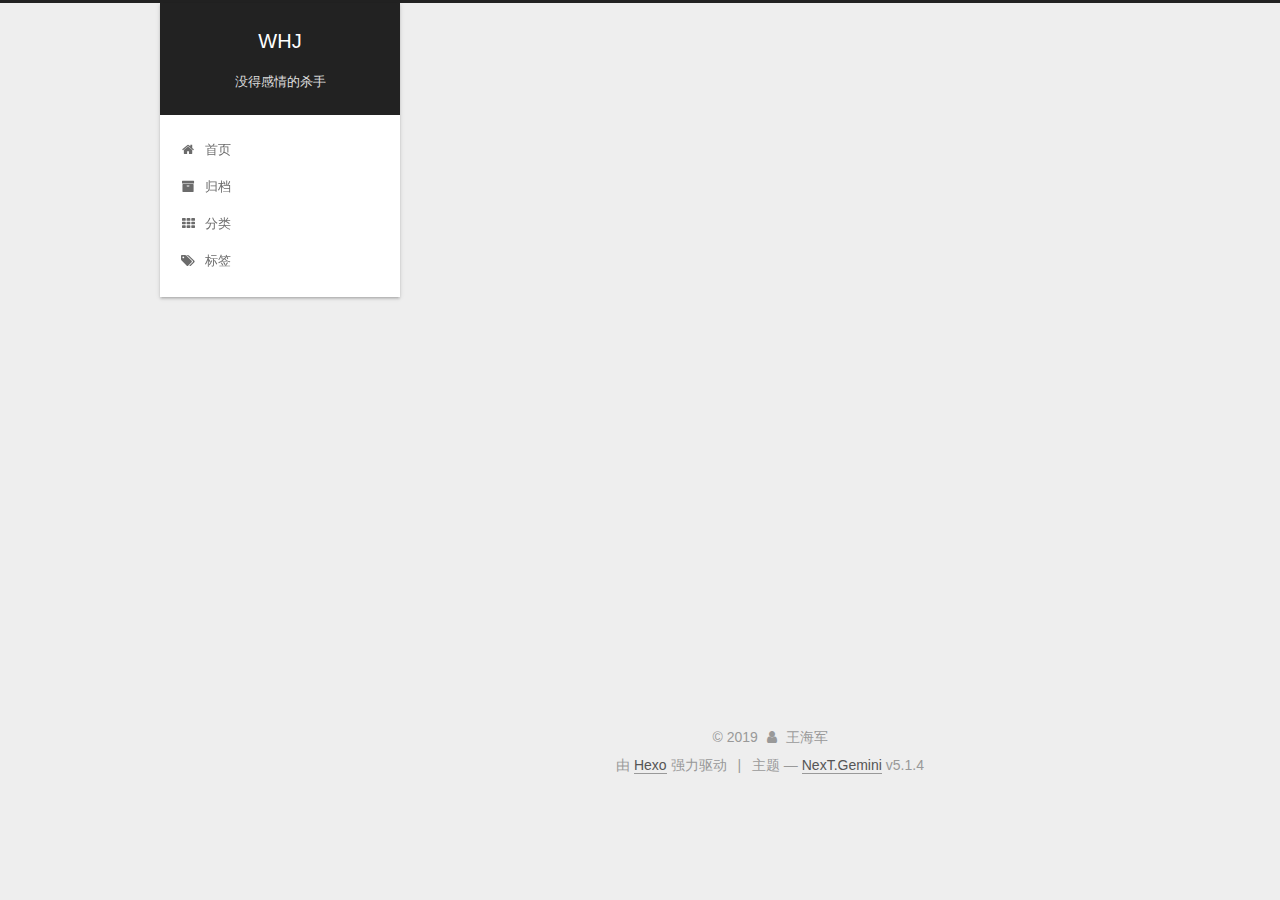
<file: tags/java/index.html>
<!DOCTYPE html>



  


<html class="theme-next gemini use-motion" lang="zh-Hans">
<head>
  <meta charset="UTF-8"/>
<meta http-equiv="X-UA-Compatible" content="IE=edge" />
<meta name="viewport" content="width=device-width, initial-scale=1, maximum-scale=1"/>
<meta name="theme-color" content="#222">









<meta http-equiv="Cache-Control" content="no-transform" />
<meta http-equiv="Cache-Control" content="no-siteapp" />
















  
  
  <link href="/lib/fancybox/source/jquery.fancybox.css?v=2.1.5" rel="stylesheet" type="text/css" />







<link href="/lib/font-awesome/css/font-awesome.min.css?v=4.6.2" rel="stylesheet" type="text/css" />

<link href="/css/main.css?v=5.1.4" rel="stylesheet" type="text/css" />


  <link rel="apple-touch-icon" sizes="180x180" href="/images/apple-touch-icon-next.png?v=5.1.4">


  <link rel="icon" type="image/png" sizes="32x32" href="/images/favicon-32x32-next.png?v=5.1.4">


  <link rel="icon" type="image/png" sizes="16x16" href="/images/favicon-16x16-next.png?v=5.1.4">


  <link rel="mask-icon" href="/images/logo.svg?v=5.1.4" color="#222">





  <meta name="keywords" content="Hexo, NexT" />










<meta name="description" content="菜鸡">
<meta property="og:type" content="website">
<meta property="og:title" content="WHJ">
<meta property="og:url" content="http:&#x2F;&#x2F;wanghaijun.xyz&#x2F;tags&#x2F;java&#x2F;index.html">
<meta property="og:site_name" content="WHJ">
<meta property="og:description" content="菜鸡">
<meta property="og:locale" content="zh-Hans">
<meta name="twitter:card" content="summary">



<script type="text/javascript" id="hexo.configurations">
  var NexT = window.NexT || {};
  var CONFIG = {
    root: '/',
    scheme: 'Gemini',
    version: '5.1.4',
    sidebar: {"position":"left","display":"post","offset":12,"b2t":false,"scrollpercent":false,"onmobile":false},
    fancybox: true,
    tabs: true,
    motion: {"enable":true,"async":false,"transition":{"post_block":"fadeIn","post_header":"slideDownIn","post_body":"slideDownIn","coll_header":"slideLeftIn","sidebar":"slideUpIn"}},
    duoshuo: {
      userId: '0',
      author: '博主'
    },
    algolia: {
      applicationID: '',
      apiKey: '',
      indexName: '',
      hits: {"per_page":10},
      labels: {"input_placeholder":"Search for Posts","hits_empty":"We didn't find any results for the search: ${query}","hits_stats":"${hits} results found in ${time} ms"}
    }
  };
</script>



  <link rel="canonical" href="http://wanghaijun.xyz/tags/java/"/>





  <title>标签: java | WHJ</title>
  








</head>

<body itemscope itemtype="http://schema.org/WebPage" lang="zh-Hans">

  
  
    
  

  <div class="container sidebar-position-left ">
    <div class="headband"></div>

    <header id="header" class="header" itemscope itemtype="http://schema.org/WPHeader">
      <div class="header-inner"><div class="site-brand-wrapper">
  <div class="site-meta ">
    

    <div class="custom-logo-site-title">
      <a href="/"  class="brand" rel="start">
        <span class="logo-line-before"><i></i></span>
        <span class="site-title">WHJ</span>
        <span class="logo-line-after"><i></i></span>
      </a>
    </div>
      
        <p class="site-subtitle">没得感情的杀手</p>
      
  </div>

  <div class="site-nav-toggle">
    <button>
      <span class="btn-bar"></span>
      <span class="btn-bar"></span>
      <span class="btn-bar"></span>
    </button>
  </div>
</div>

<nav class="site-nav">
  

  
    <ul id="menu" class="menu">
      
        
        <li class="menu-item menu-item-home">
          <a href="/" rel="section">
            
              <i class="menu-item-icon fa fa-fw fa-home                          //首页"></i> <br />
            
            首页
          </a>
        </li>
      
        
        <li class="menu-item menu-item-archives">
          <a href="/archives/" rel="section">
            
              <i class="menu-item-icon fa fa-fw fa-archive          //归档"></i> <br />
            
            归档
          </a>
        </li>
      
        
        <li class="menu-item menu-item-categories">
          <a href="/categories/" rel="section">
            
              <i class="menu-item-icon fa fa-fw fa-th           //分类"></i> <br />
            
            分类
          </a>
        </li>
      
        
        <li class="menu-item menu-item-tags">
          <a href="/tags/" rel="section">
            
              <i class="menu-item-icon fa fa-fw fa-tags                     //标签"></i> <br />
            
            标签
          </a>
        </li>
      

      
    </ul>
  

  
</nav>



 </div>
    </header>

    <main id="main" class="main">
      <div class="main-inner">
        <div class="content-wrap">
          <div id="content" class="content">
            

  
  
  
  <div class="post-block tag">

    <div id="posts" class="posts-collapse">
      <div class="collection-title">
        <h1>java<small>标签</small>
        </h1>
      </div>

      
        

  <article class="post post-type-normal" itemscope itemtype="http://schema.org/Article">
    <header class="post-header">

      <h2 class="post-title">
        
            <a class="post-title-link" href="/2019/11/05/JDK%E5%AE%89%E8%A3%85/" itemprop="url">
              
                <span itemprop="name">jQuery对表单的操作及更多应用</span>
              
            </a>
        
      </h2>

      <div class="post-meta">
        <time class="post-time" itemprop="dateCreated"
              datetime="2019-11-05T11:09:17+08:00"
              content="2019-11-05" >
          11-05
        </time>
      </div>

    </header>
  </article>


      
    </div>

  </div>
  
  
  

  


          </div>
          


          

        </div>
        
          
  
  <div class="sidebar-toggle">
    <div class="sidebar-toggle-line-wrap">
      <span class="sidebar-toggle-line sidebar-toggle-line-first"></span>
      <span class="sidebar-toggle-line sidebar-toggle-line-middle"></span>
      <span class="sidebar-toggle-line sidebar-toggle-line-last"></span>
    </div>
  </div>

  <aside id="sidebar" class="sidebar">
    
    <div class="sidebar-inner">

      

      

      <section class="site-overview-wrap sidebar-panel sidebar-panel-active">
        <div class="site-overview">
          <div class="site-author motion-element" itemprop="author" itemscope itemtype="http://schema.org/Person">
            
              <img class="site-author-image" itemprop="image"
                src="/images/header.jpg"
                alt="王海军" />
            
              <p class="site-author-name" itemprop="name">王海军</p>
              <p class="site-description motion-element" itemprop="description">菜鸡</p>
          </div>

          <nav class="site-state motion-element">

            
              <div class="site-state-item site-state-posts">
              
                <a href="/archives/%7C%7C%20archive%20%20%20%20%20%20%20%20%20%20/%E5%BD%92%E6%A1%A3">
              
                  <span class="site-state-item-count">2</span>
                  <span class="site-state-item-name">日志</span>
                </a>
              </div>
            

            
              
              
              <div class="site-state-item site-state-categories">
                <a href="/categories/index.html">
                  <span class="site-state-item-count">1</span>
                  <span class="site-state-item-name">分类</span>
                </a>
              </div>
            

            
              
              
              <div class="site-state-item site-state-tags">
                <a href="/tags/index.html">
                  <span class="site-state-item-count">1</span>
                  <span class="site-state-item-name">标签</span>
                </a>
              </div>
            

          </nav>

          

          

          
          

          
          

          

        </div>
      </section>

      

      

    </div>
  </aside>


        
      </div>
    </main>

    <footer id="footer" class="footer">
      <div class="footer-inner">
        <div class="copyright">&copy; <span itemprop="copyrightYear">2019</span>
  <span class="with-love">
    <i class="fa fa-user"></i>
  </span>
  <span class="author" itemprop="copyrightHolder">王海军</span>

  
</div>


  <div class="powered-by">由 <a class="theme-link" target="_blank" href="https://hexo.io">Hexo</a> 强力驱动</div>



  <span class="post-meta-divider">|</span>



  <div class="theme-info">主题 &mdash; <a class="theme-link" target="_blank" href="https://github.com/iissnan/hexo-theme-next">NexT.Gemini</a> v5.1.4</div>




        







        
      </div>
    </footer>

    
      <div class="back-to-top">
        <i class="fa fa-arrow-up"></i>
        
      </div>
    

    

  </div>

  

<script type="text/javascript">
  if (Object.prototype.toString.call(window.Promise) !== '[object Function]') {
    window.Promise = null;
  }
</script>









  












  
  
    <script type="text/javascript" src="/lib/jquery/index.js?v=2.1.3"></script>
  

  
  
    <script type="text/javascript" src="/lib/fastclick/lib/fastclick.min.js?v=1.0.6"></script>
  

  
  
    <script type="text/javascript" src="/lib/jquery_lazyload/jquery.lazyload.js?v=1.9.7"></script>
  

  
  
    <script type="text/javascript" src="/lib/velocity/velocity.min.js?v=1.2.1"></script>
  

  
  
    <script type="text/javascript" src="/lib/velocity/velocity.ui.min.js?v=1.2.1"></script>
  

  
  
    <script type="text/javascript" src="/lib/fancybox/source/jquery.fancybox.pack.js?v=2.1.5"></script>
  


  


  <script type="text/javascript" src="/js/src/utils.js?v=5.1.4"></script>

  <script type="text/javascript" src="/js/src/motion.js?v=5.1.4"></script>



  
  


  <script type="text/javascript" src="/js/src/affix.js?v=5.1.4"></script>

  <script type="text/javascript" src="/js/src/schemes/pisces.js?v=5.1.4"></script>



  

  


  <script type="text/javascript" src="/js/src/bootstrap.js?v=5.1.4"></script>



  


  




	





  





  












  





  

  

  

  
  

  

  

  

</body>
</html>
</file>
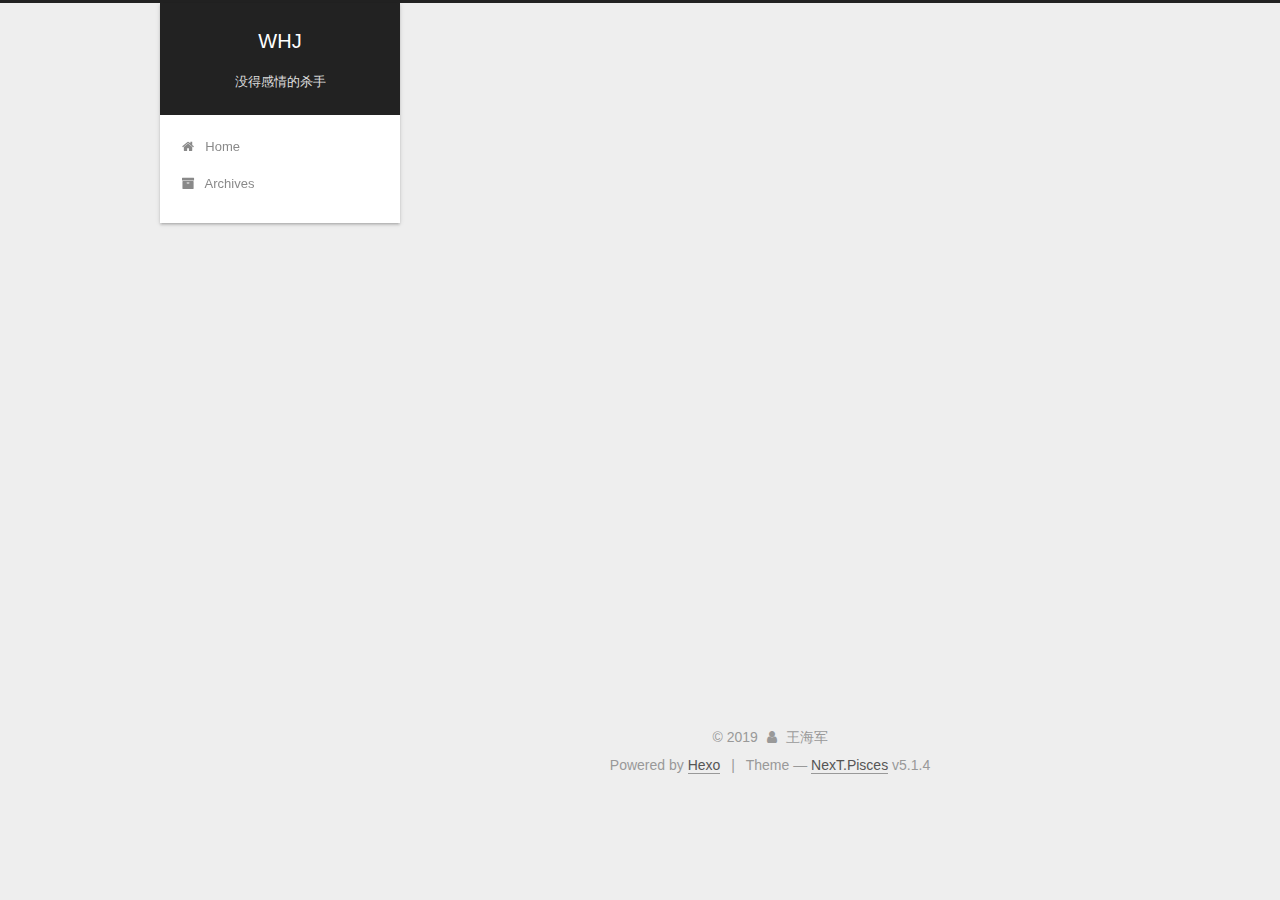
<file: archives/2019/11/index.html>
<!DOCTYPE html>



  


<html class="theme-next pisces use-motion" lang="en">
<head>
  <meta charset="UTF-8"/>
<meta http-equiv="X-UA-Compatible" content="IE=edge" />
<meta name="viewport" content="width=device-width, initial-scale=1, maximum-scale=1"/>
<meta name="theme-color" content="#222">









<meta http-equiv="Cache-Control" content="no-transform" />
<meta http-equiv="Cache-Control" content="no-siteapp" />
















  
  
  <link href="/lib/fancybox/source/jquery.fancybox.css?v=2.1.5" rel="stylesheet" type="text/css" />







<link href="/lib/font-awesome/css/font-awesome.min.css?v=4.6.2" rel="stylesheet" type="text/css" />

<link href="/css/main.css?v=5.1.4" rel="stylesheet" type="text/css" />


  <link rel="apple-touch-icon" sizes="180x180" href="/images/apple-touch-icon-next.png?v=5.1.4">


  <link rel="icon" type="image/png" sizes="32x32" href="/images/favicon-32x32-next.png?v=5.1.4">


  <link rel="icon" type="image/png" sizes="16x16" href="/images/favicon-16x16-next.png?v=5.1.4">


  <link rel="mask-icon" href="/images/logo.svg?v=5.1.4" color="#222">





  <meta name="keywords" content="Hexo, NexT" />










<meta name="description" content="菜鸡">
<meta property="og:type" content="website">
<meta property="og:title" content="WHJ">
<meta property="og:url" content="http:&#x2F;&#x2F;wanghaijun.xyz&#x2F;archives&#x2F;2019&#x2F;11&#x2F;index.html">
<meta property="og:site_name" content="WHJ">
<meta property="og:description" content="菜鸡">
<meta property="og:locale" content="en">
<meta name="twitter:card" content="summary">



<script type="text/javascript" id="hexo.configurations">
  var NexT = window.NexT || {};
  var CONFIG = {
    root: '/',
    scheme: 'Pisces',
    version: '5.1.4',
    sidebar: {"position":"left","display":"post","offset":12,"b2t":false,"scrollpercent":false,"onmobile":false},
    fancybox: true,
    tabs: true,
    motion: {"enable":true,"async":false,"transition":{"post_block":"fadeIn","post_header":"slideDownIn","post_body":"slideDownIn","coll_header":"slideLeftIn","sidebar":"slideUpIn"}},
    duoshuo: {
      userId: '0',
      author: 'Author'
    },
    algolia: {
      applicationID: '',
      apiKey: '',
      indexName: '',
      hits: {"per_page":10},
      labels: {"input_placeholder":"Search for Posts","hits_empty":"We didn't find any results for the search: ${query}","hits_stats":"${hits} results found in ${time} ms"}
    }
  };
</script>



  <link rel="canonical" href="http://wanghaijun.xyz/archives/2019/11/"/>





  <title>Archive | WHJ</title>
  








</head>

<body itemscope itemtype="http://schema.org/WebPage" lang="en">

  
  
    
  

  <div class="container sidebar-position-left page-archive">
    <div class="headband"></div>

    <header id="header" class="header" itemscope itemtype="http://schema.org/WPHeader">
      <div class="header-inner"><div class="site-brand-wrapper">
  <div class="site-meta ">
    

    <div class="custom-logo-site-title">
      <a href="/"  class="brand" rel="start">
        <span class="logo-line-before"><i></i></span>
        <span class="site-title">WHJ</span>
        <span class="logo-line-after"><i></i></span>
      </a>
    </div>
      
        <p class="site-subtitle">没得感情的杀手</p>
      
  </div>

  <div class="site-nav-toggle">
    <button>
      <span class="btn-bar"></span>
      <span class="btn-bar"></span>
      <span class="btn-bar"></span>
    </button>
  </div>
</div>

<nav class="site-nav">
  

  
    <ul id="menu" class="menu">
      
        
        <li class="menu-item menu-item-home">
          <a href="/%20" rel="section">
            
              <i class="menu-item-icon fa fa-fw fa-home"></i> <br />
            
            Home
          </a>
        </li>
      
        
        <li class="menu-item menu-item-archives">
          <a href="/archives/%20" rel="section">
            
              <i class="menu-item-icon fa fa-fw fa-archive"></i> <br />
            
            Archives
          </a>
        </li>
      

      
    </ul>
  

  
</nav>



 </div>
    </header>

    <main id="main" class="main">
      <div class="main-inner">
        <div class="content-wrap">
          <div id="content" class="content">
            

  
  
  
  <div class="post-block archive">
    <div id="posts" class="posts-collapse">
      <span class="archive-move-on"></span>

      <span class="archive-page-counter">
        
        
        
          
        
        Um..! 1 post. Keep on posting.
      </span>

      

        
        
        

        
          
          <div class="collection-title">
            <h1 class="archive-year" id="archive-year-2019">2019</h1>
          </div>
        
        

        

  <article class="post post-type-normal" itemscope itemtype="http://schema.org/Article">
    <header class="post-header">

      <h2 class="post-title">
        
            <a class="post-title-link" href="/2019/11/05/%E9%85%B8%E9%85%B8%E4%B9%B3%E8%AE%A2%E9%98%85%E5%9C%B0%E5%9D%80/" itemprop="url">
              
                <span itemprop="name">酸酸乳订阅地址</span>
              
            </a>
        
      </h2>

      <div class="post-meta">
        <time class="post-time" itemprop="dateCreated"
              datetime="2019-11-05T09:47:36+08:00"
              content="2019-11-05" >
          11-05
        </time>
      </div>

    </header>
  </article>



      

    </div>
  </div>
  
  
  

  



          </div>
          


          

        </div>
        
          
  
  <div class="sidebar-toggle">
    <div class="sidebar-toggle-line-wrap">
      <span class="sidebar-toggle-line sidebar-toggle-line-first"></span>
      <span class="sidebar-toggle-line sidebar-toggle-line-middle"></span>
      <span class="sidebar-toggle-line sidebar-toggle-line-last"></span>
    </div>
  </div>

  <aside id="sidebar" class="sidebar">
    
    <div class="sidebar-inner">

      

      

      <section class="site-overview-wrap sidebar-panel sidebar-panel-active">
        <div class="site-overview">
          <div class="site-author motion-element" itemprop="author" itemscope itemtype="http://schema.org/Person">
            
              <p class="site-author-name" itemprop="name">王海军</p>
              <p class="site-description motion-element" itemprop="description">菜鸡</p>
          </div>

          <nav class="site-state motion-element">

            
              <div class="site-state-item site-state-posts">
              
                <a href="/archives/%20%7C%7C%20archive">
              
                  <span class="site-state-item-count">1</span>
                  <span class="site-state-item-name">posts</span>
                </a>
              </div>
            

            

            

          </nav>

          

          

          
          

          
          

          

        </div>
      </section>

      

      

    </div>
  </aside>


        
      </div>
    </main>

    <footer id="footer" class="footer">
      <div class="footer-inner">
        <div class="copyright">&copy; <span itemprop="copyrightYear">2019</span>
  <span class="with-love">
    <i class="fa fa-user"></i>
  </span>
  <span class="author" itemprop="copyrightHolder">王海军</span>

  
</div>


  <div class="powered-by">Powered by <a class="theme-link" target="_blank" href="https://hexo.io">Hexo</a></div>



  <span class="post-meta-divider">|</span>



  <div class="theme-info">Theme &mdash; <a class="theme-link" target="_blank" href="https://github.com/iissnan/hexo-theme-next">NexT.Pisces</a> v5.1.4</div>




        







        
      </div>
    </footer>

    
      <div class="back-to-top">
        <i class="fa fa-arrow-up"></i>
        
      </div>
    

    

  </div>

  

<script type="text/javascript">
  if (Object.prototype.toString.call(window.Promise) !== '[object Function]') {
    window.Promise = null;
  }
</script>









  












  
  
    <script type="text/javascript" src="/lib/jquery/index.js?v=2.1.3"></script>
  

  
  
    <script type="text/javascript" src="/lib/fastclick/lib/fastclick.min.js?v=1.0.6"></script>
  

  
  
    <script type="text/javascript" src="/lib/jquery_lazyload/jquery.lazyload.js?v=1.9.7"></script>
  

  
  
    <script type="text/javascript" src="/lib/velocity/velocity.min.js?v=1.2.1"></script>
  

  
  
    <script type="text/javascript" src="/lib/velocity/velocity.ui.min.js?v=1.2.1"></script>
  

  
  
    <script type="text/javascript" src="/lib/fancybox/source/jquery.fancybox.pack.js?v=2.1.5"></script>
  


  


  <script type="text/javascript" src="/js/src/utils.js?v=5.1.4"></script>

  <script type="text/javascript" src="/js/src/motion.js?v=5.1.4"></script>



  
  


  <script type="text/javascript" src="/js/src/affix.js?v=5.1.4"></script>

  <script type="text/javascript" src="/js/src/schemes/pisces.js?v=5.1.4"></script>



  

  


  <script type="text/javascript" src="/js/src/bootstrap.js?v=5.1.4"></script>



  


  




	





  





  












  





  

  

  

  
  

  

  

  

</body>
</html>
</file>
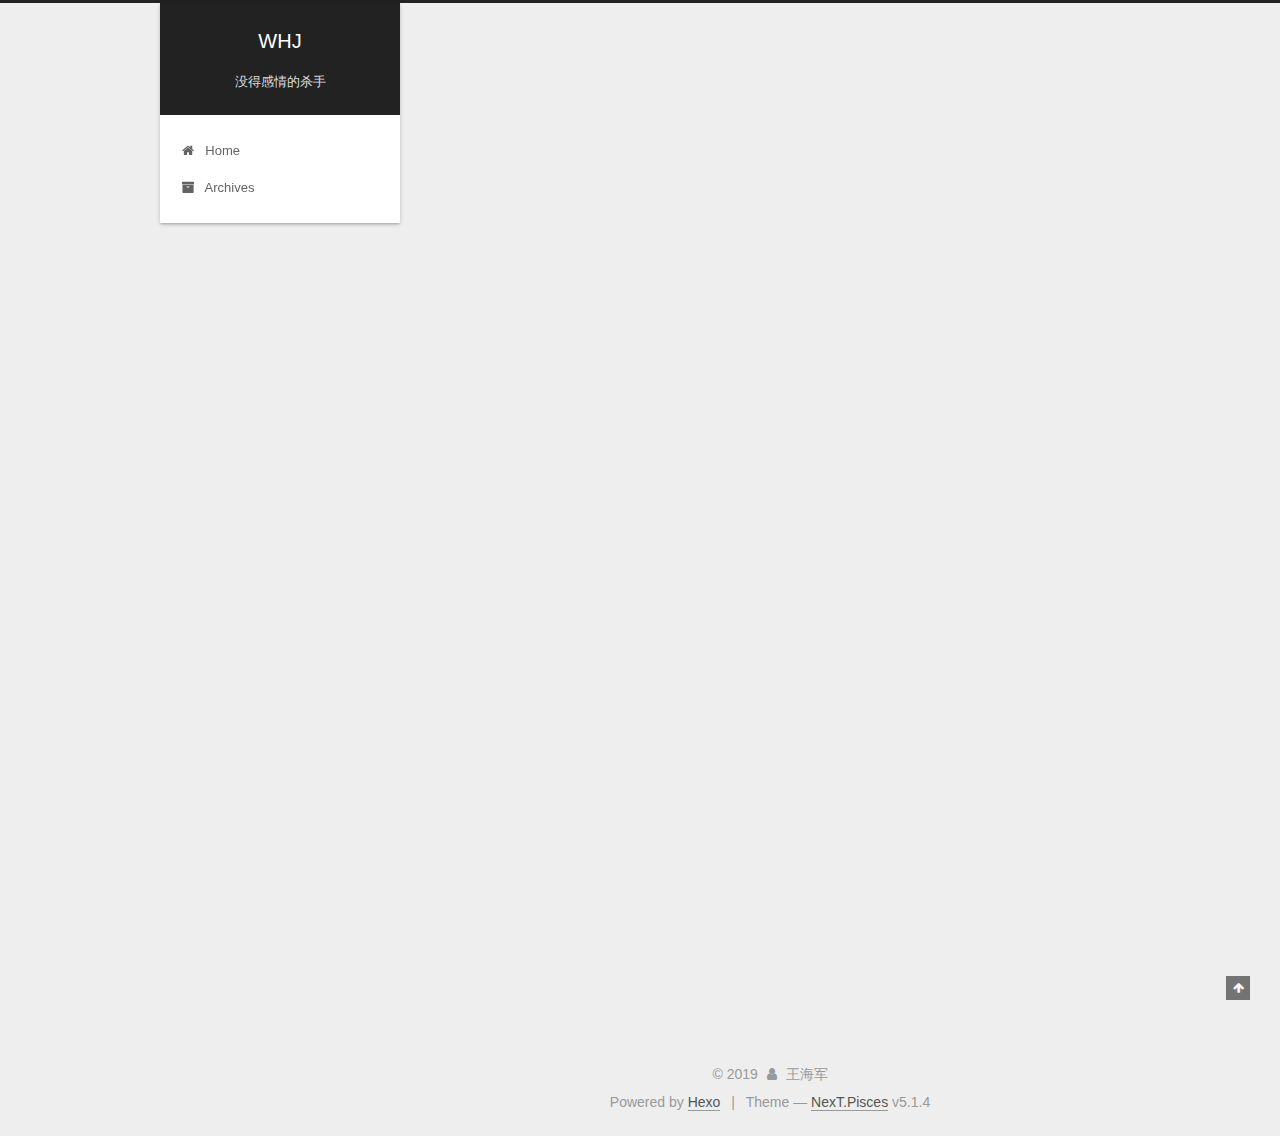
<file: 2019/11/04/hello-world/index.html>
<!DOCTYPE html>



  


<html class="theme-next pisces use-motion" lang="en">
<head>
  <meta charset="UTF-8"/>
<meta http-equiv="X-UA-Compatible" content="IE=edge" />
<meta name="viewport" content="width=device-width, initial-scale=1, maximum-scale=1"/>
<meta name="theme-color" content="#222">









<meta http-equiv="Cache-Control" content="no-transform" />
<meta http-equiv="Cache-Control" content="no-siteapp" />
















  
  
  <link href="/lib/fancybox/source/jquery.fancybox.css?v=2.1.5" rel="stylesheet" type="text/css" />







<link href="/lib/font-awesome/css/font-awesome.min.css?v=4.6.2" rel="stylesheet" type="text/css" />

<link href="/css/main.css?v=5.1.4" rel="stylesheet" type="text/css" />


  <link rel="apple-touch-icon" sizes="180x180" href="/images/apple-touch-icon-next.png?v=5.1.4">


  <link rel="icon" type="image/png" sizes="32x32" href="/images/favicon-32x32-next.png?v=5.1.4">


  <link rel="icon" type="image/png" sizes="16x16" href="/images/favicon-16x16-next.png?v=5.1.4">


  <link rel="mask-icon" href="/images/logo.svg?v=5.1.4" color="#222">





  <meta name="keywords" content="Hexo, NexT" />










<meta name="description" content="Welcome to Hexo! This is your very first post. Check documentation for more info. If you get any problems when using Hexo, you can find the answer in troubleshooting or you can ask me on GitHub. Quick">
<meta property="og:type" content="article">
<meta property="og:title" content="Hello World">
<meta property="og:url" content="http:&#x2F;&#x2F;wanghaijun.xyz&#x2F;2019&#x2F;11&#x2F;04&#x2F;hello-world&#x2F;index.html">
<meta property="og:site_name" content="WHJ">
<meta property="og:description" content="Welcome to Hexo! This is your very first post. Check documentation for more info. If you get any problems when using Hexo, you can find the answer in troubleshooting or you can ask me on GitHub. Quick">
<meta property="og:locale" content="en">
<meta property="og:updated_time" content="2019-11-04T01:46:58.374Z">
<meta name="twitter:card" content="summary">



<script type="text/javascript" id="hexo.configurations">
  var NexT = window.NexT || {};
  var CONFIG = {
    root: '/',
    scheme: 'Pisces',
    version: '5.1.4',
    sidebar: {"position":"left","display":"post","offset":12,"b2t":false,"scrollpercent":false,"onmobile":false},
    fancybox: true,
    tabs: true,
    motion: {"enable":true,"async":false,"transition":{"post_block":"fadeIn","post_header":"slideDownIn","post_body":"slideDownIn","coll_header":"slideLeftIn","sidebar":"slideUpIn"}},
    duoshuo: {
      userId: '0',
      author: 'Author'
    },
    algolia: {
      applicationID: '',
      apiKey: '',
      indexName: '',
      hits: {"per_page":10},
      labels: {"input_placeholder":"Search for Posts","hits_empty":"We didn't find any results for the search: ${query}","hits_stats":"${hits} results found in ${time} ms"}
    }
  };
</script>



  <link rel="canonical" href="http://wanghaijun.xyz/2019/11/04/hello-world/"/>





  <title>Hello World | WHJ</title>
  








</head>

<body itemscope itemtype="http://schema.org/WebPage" lang="en">

  
  
    
  

  <div class="container sidebar-position-left page-post-detail">
    <div class="headband"></div>

    <header id="header" class="header" itemscope itemtype="http://schema.org/WPHeader">
      <div class="header-inner"><div class="site-brand-wrapper">
  <div class="site-meta ">
    

    <div class="custom-logo-site-title">
      <a href="/"  class="brand" rel="start">
        <span class="logo-line-before"><i></i></span>
        <span class="site-title">WHJ</span>
        <span class="logo-line-after"><i></i></span>
      </a>
    </div>
      
        <p class="site-subtitle">没得感情的杀手</p>
      
  </div>

  <div class="site-nav-toggle">
    <button>
      <span class="btn-bar"></span>
      <span class="btn-bar"></span>
      <span class="btn-bar"></span>
    </button>
  </div>
</div>

<nav class="site-nav">
  

  
    <ul id="menu" class="menu">
      
        
        <li class="menu-item menu-item-home">
          <a href="/%20" rel="section">
            
              <i class="menu-item-icon fa fa-fw fa-home"></i> <br />
            
            Home
          </a>
        </li>
      
        
        <li class="menu-item menu-item-archives">
          <a href="/archives/%20" rel="section">
            
              <i class="menu-item-icon fa fa-fw fa-archive"></i> <br />
            
            Archives
          </a>
        </li>
      

      
    </ul>
  

  
</nav>



 </div>
    </header>

    <main id="main" class="main">
      <div class="main-inner">
        <div class="content-wrap">
          <div id="content" class="content">
            

  <div id="posts" class="posts-expand">
    

  

  
  
  

  <article class="post post-type-normal" itemscope itemtype="http://schema.org/Article">
  
  
  
  <div class="post-block">
    <link itemprop="mainEntityOfPage" href="http://wanghaijun.xyz/2019/11/04/hello-world/">

    <span hidden itemprop="author" itemscope itemtype="http://schema.org/Person">
      <meta itemprop="name" content="王海军">
      <meta itemprop="description" content="">
      <meta itemprop="image" content="/images/avatar.gif">
    </span>

    <span hidden itemprop="publisher" itemscope itemtype="http://schema.org/Organization">
      <meta itemprop="name" content="WHJ">
    </span>

    
      <header class="post-header">

        
        
          <h1 class="post-title" itemprop="name headline">Hello World</h1>
        

        <div class="post-meta">
          <span class="post-time">
            
              <span class="post-meta-item-icon">
                <i class="fa fa-calendar-o"></i>
              </span>
              
                <span class="post-meta-item-text">Posted on</span>
              
              <time title="Post created" itemprop="dateCreated datePublished" datetime="2019-11-04T09:46:58+08:00">
                2019-11-04
              </time>
            

            

            
          </span>

          

          
            
          

          
          

          

          

          

        </div>
      </header>
    

    
    
    
    <div class="post-body" itemprop="articleBody">

      
      

      
        <p>Welcome to <a href="https://hexo.io/" target="_blank" rel="noopener">Hexo</a>! This is your very first post. Check <a href="https://hexo.io/docs/" target="_blank" rel="noopener">documentation</a> for more info. If you get any problems when using Hexo, you can find the answer in <a href="https://hexo.io/docs/troubleshooting.html" target="_blank" rel="noopener">troubleshooting</a> or you can ask me on <a href="https://github.com/hexojs/hexo/issues" target="_blank" rel="noopener">GitHub</a>.</p>
<h2 id="Quick-Start"><a href="#Quick-Start" class="headerlink" title="Quick Start"></a>Quick Start</h2><h3 id="Create-a-new-post"><a href="#Create-a-new-post" class="headerlink" title="Create a new post"></a>Create a new post</h3><figure class="highlight bash"><table><tr><td class="gutter"><pre><span class="line">1</span><br></pre></td><td class="code"><pre><span class="line">$ hexo new <span class="string">"My New Post"</span></span><br></pre></td></tr></table></figure>

<p>More info: <a href="https://hexo.io/docs/writing.html" target="_blank" rel="noopener">Writing</a></p>
<h3 id="Run-server"><a href="#Run-server" class="headerlink" title="Run server"></a>Run server</h3><figure class="highlight bash"><table><tr><td class="gutter"><pre><span class="line">1</span><br></pre></td><td class="code"><pre><span class="line">$ hexo server</span><br></pre></td></tr></table></figure>

<p>More info: <a href="https://hexo.io/docs/server.html" target="_blank" rel="noopener">Server</a></p>
<h3 id="Generate-static-files"><a href="#Generate-static-files" class="headerlink" title="Generate static files"></a>Generate static files</h3><figure class="highlight bash"><table><tr><td class="gutter"><pre><span class="line">1</span><br></pre></td><td class="code"><pre><span class="line">$ hexo generate</span><br></pre></td></tr></table></figure>

<p>More info: <a href="https://hexo.io/docs/generating.html" target="_blank" rel="noopener">Generating</a></p>
<h3 id="Deploy-to-remote-sites"><a href="#Deploy-to-remote-sites" class="headerlink" title="Deploy to remote sites"></a>Deploy to remote sites</h3><figure class="highlight bash"><table><tr><td class="gutter"><pre><span class="line">1</span><br></pre></td><td class="code"><pre><span class="line">$ hexo deploy</span><br></pre></td></tr></table></figure>

<p>More info: <a href="https://hexo.io/docs/one-command-deployment.html" target="_blank" rel="noopener">Deployment</a></p>

      
    </div>
    
    
    

    

    

    

    <footer class="post-footer">
      

      
      
      

      

      
      
    </footer>
  </div>
  
  
  
  </article>



    <div class="post-spread">
      
    </div>
  </div>


          </div>
          


          

  



        </div>
        
          
  
  <div class="sidebar-toggle">
    <div class="sidebar-toggle-line-wrap">
      <span class="sidebar-toggle-line sidebar-toggle-line-first"></span>
      <span class="sidebar-toggle-line sidebar-toggle-line-middle"></span>
      <span class="sidebar-toggle-line sidebar-toggle-line-last"></span>
    </div>
  </div>

  <aside id="sidebar" class="sidebar">
    
    <div class="sidebar-inner">

      

      
        <ul class="sidebar-nav motion-element">
          <li class="sidebar-nav-toc sidebar-nav-active" data-target="post-toc-wrap">
            Table of Contents
          </li>
          <li class="sidebar-nav-overview" data-target="site-overview-wrap">
            Overview
          </li>
        </ul>
      

      <section class="site-overview-wrap sidebar-panel">
        <div class="site-overview">
          <div class="site-author motion-element" itemprop="author" itemscope itemtype="http://schema.org/Person">
            
              <p class="site-author-name" itemprop="name">王海军</p>
              <p class="site-description motion-element" itemprop="description">菜鸡</p>
          </div>

          <nav class="site-state motion-element">

            
              <div class="site-state-item site-state-posts">
              
                <a href="/archives/%20%7C%7C%20archive">
              
                  <span class="site-state-item-count">1</span>
                  <span class="site-state-item-name">posts</span>
                </a>
              </div>
            

            

            

          </nav>

          

          

          
          

          
          

          

        </div>
      </section>

      
      <!--noindex-->
        <section class="post-toc-wrap motion-element sidebar-panel sidebar-panel-active">
          <div class="post-toc">

            
              
            

            
              <div class="post-toc-content"><ol class="nav"><li class="nav-item nav-level-2"><a class="nav-link" href="#Quick-Start"><span class="nav-number">1.</span> <span class="nav-text">Quick Start</span></a><ol class="nav-child"><li class="nav-item nav-level-3"><a class="nav-link" href="#Create-a-new-post"><span class="nav-number">1.1.</span> <span class="nav-text">Create a new post</span></a></li><li class="nav-item nav-level-3"><a class="nav-link" href="#Run-server"><span class="nav-number">1.2.</span> <span class="nav-text">Run server</span></a></li><li class="nav-item nav-level-3"><a class="nav-link" href="#Generate-static-files"><span class="nav-number">1.3.</span> <span class="nav-text">Generate static files</span></a></li><li class="nav-item nav-level-3"><a class="nav-link" href="#Deploy-to-remote-sites"><span class="nav-number">1.4.</span> <span class="nav-text">Deploy to remote sites</span></a></li></ol></li></ol></div>
            

          </div>
        </section>
      <!--/noindex-->
      

      

    </div>
  </aside>


        
      </div>
    </main>

    <footer id="footer" class="footer">
      <div class="footer-inner">
        <div class="copyright">&copy; <span itemprop="copyrightYear">2019</span>
  <span class="with-love">
    <i class="fa fa-user"></i>
  </span>
  <span class="author" itemprop="copyrightHolder">王海军</span>

  
</div>


  <div class="powered-by">Powered by <a class="theme-link" target="_blank" href="https://hexo.io">Hexo</a></div>



  <span class="post-meta-divider">|</span>



  <div class="theme-info">Theme &mdash; <a class="theme-link" target="_blank" href="https://github.com/iissnan/hexo-theme-next">NexT.Pisces</a> v5.1.4</div>




        







        
      </div>
    </footer>

    
      <div class="back-to-top">
        <i class="fa fa-arrow-up"></i>
        
      </div>
    

    

  </div>

  

<script type="text/javascript">
  if (Object.prototype.toString.call(window.Promise) !== '[object Function]') {
    window.Promise = null;
  }
</script>









  












  
  
    <script type="text/javascript" src="/lib/jquery/index.js?v=2.1.3"></script>
  

  
  
    <script type="text/javascript" src="/lib/fastclick/lib/fastclick.min.js?v=1.0.6"></script>
  

  
  
    <script type="text/javascript" src="/lib/jquery_lazyload/jquery.lazyload.js?v=1.9.7"></script>
  

  
  
    <script type="text/javascript" src="/lib/velocity/velocity.min.js?v=1.2.1"></script>
  

  
  
    <script type="text/javascript" src="/lib/velocity/velocity.ui.min.js?v=1.2.1"></script>
  

  
  
    <script type="text/javascript" src="/lib/fancybox/source/jquery.fancybox.pack.js?v=2.1.5"></script>
  


  


  <script type="text/javascript" src="/js/src/utils.js?v=5.1.4"></script>

  <script type="text/javascript" src="/js/src/motion.js?v=5.1.4"></script>



  
  


  <script type="text/javascript" src="/js/src/affix.js?v=5.1.4"></script>

  <script type="text/javascript" src="/js/src/schemes/pisces.js?v=5.1.4"></script>



  
  <script type="text/javascript" src="/js/src/scrollspy.js?v=5.1.4"></script>
<script type="text/javascript" src="/js/src/post-details.js?v=5.1.4"></script>



  


  <script type="text/javascript" src="/js/src/bootstrap.js?v=5.1.4"></script>



  


  




	





  





  












  





  

  

  

  
  

  

  

  

</body>
</html>
</file>
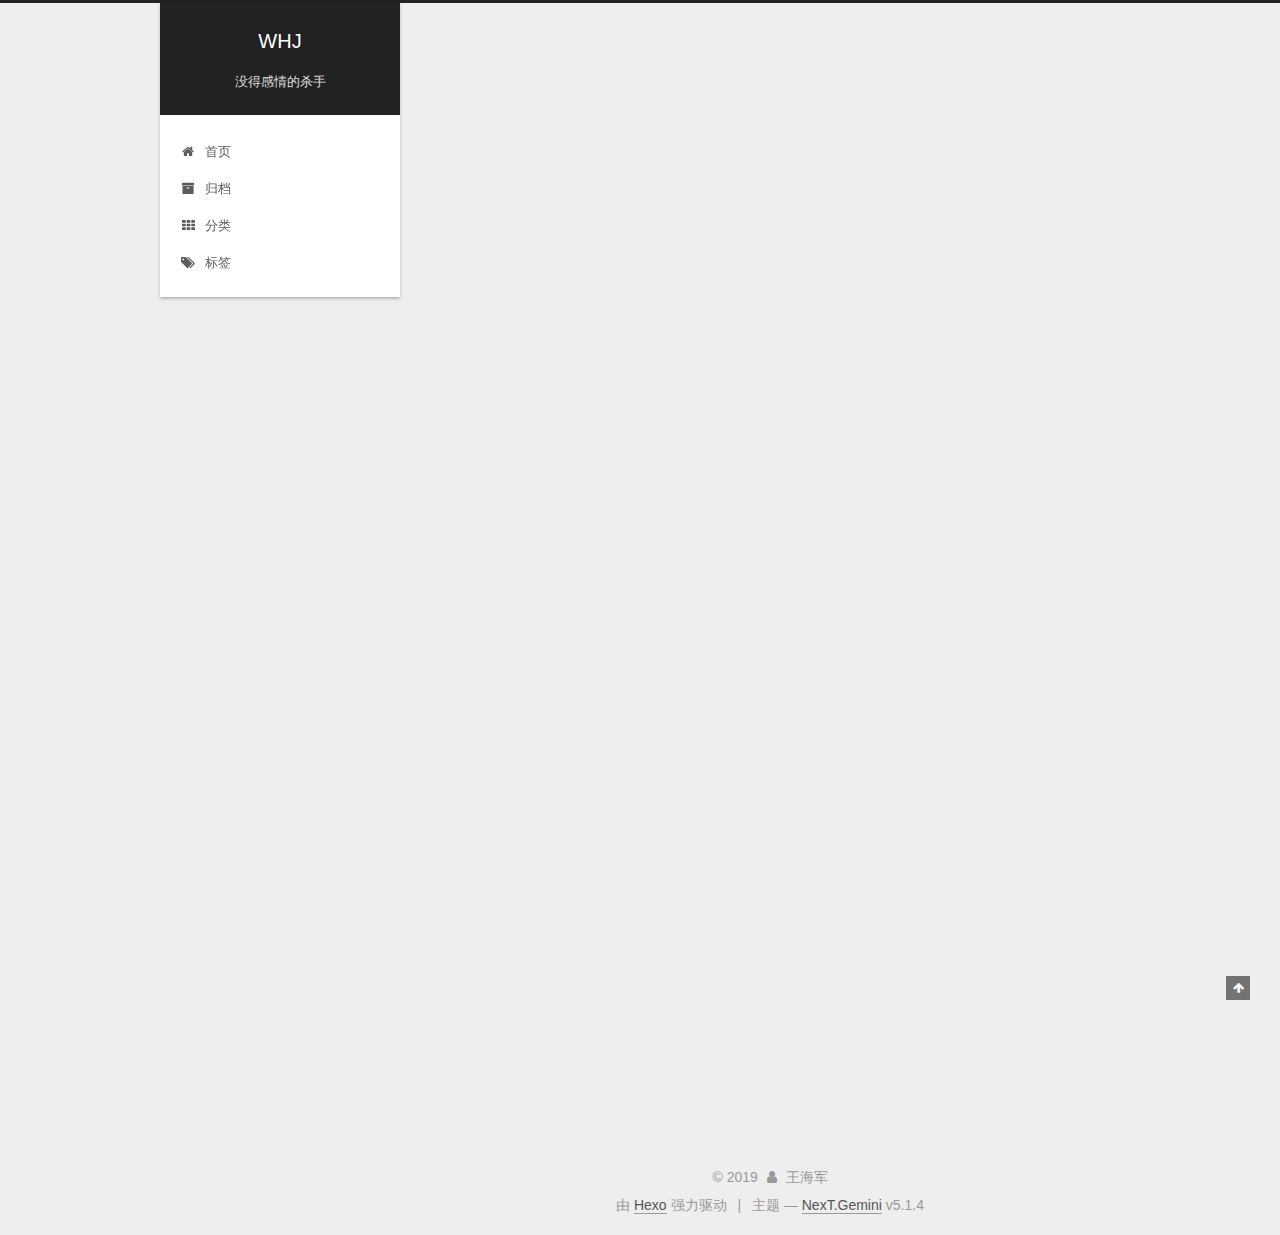
<file: 2019/11/05/JDK安装/index.html>
<!DOCTYPE html>



  


<html class="theme-next gemini use-motion" lang="zh-Hans">
<head>
  <meta charset="UTF-8"/>
<meta http-equiv="X-UA-Compatible" content="IE=edge" />
<meta name="viewport" content="width=device-width, initial-scale=1, maximum-scale=1"/>
<meta name="theme-color" content="#222">









<meta http-equiv="Cache-Control" content="no-transform" />
<meta http-equiv="Cache-Control" content="no-siteapp" />
















  
  
  <link href="/lib/fancybox/source/jquery.fancybox.css?v=2.1.5" rel="stylesheet" type="text/css" />







<link href="/lib/font-awesome/css/font-awesome.min.css?v=4.6.2" rel="stylesheet" type="text/css" />

<link href="/css/main.css?v=5.1.4" rel="stylesheet" type="text/css" />


  <link rel="apple-touch-icon" sizes="180x180" href="/images/apple-touch-icon-next.png?v=5.1.4">


  <link rel="icon" type="image/png" sizes="32x32" href="/images/favicon-32x32-next.png?v=5.1.4">


  <link rel="icon" type="image/png" sizes="16x16" href="/images/favicon-16x16-next.png?v=5.1.4">


  <link rel="mask-icon" href="/images/logo.svg?v=5.1.4" color="#222">





  <meta name="keywords" content="java," />










<meta name="description" content="一、下载安装包  &amp;emsp;1.下载地址，使用jdk华为镜像地址：https:&#x2F;&#x2F;repo.huaweicloud.com&#x2F;java&#x2F;jdk，选择最新版本jdk-13 &amp;emsp;2.默认安装 &amp;emsp;3.生成jre目录，使用管理员身份打开jdk安装目录，执行命令&amp;emsp;&amp;emsp;&amp;emsp;bin\jlink.exe --module-path jmods --add-module">
<meta name="keywords" content="java">
<meta property="og:type" content="article">
<meta property="og:title" content="jQuery对表单的操作及更多应用">
<meta property="og:url" content="http:&#x2F;&#x2F;wanghaijun.xyz&#x2F;2019&#x2F;11&#x2F;05&#x2F;JDK%E5%AE%89%E8%A3%85&#x2F;index.html">
<meta property="og:site_name" content="WHJ">
<meta property="og:description" content="一、下载安装包  &amp;emsp;1.下载地址，使用jdk华为镜像地址：https:&#x2F;&#x2F;repo.huaweicloud.com&#x2F;java&#x2F;jdk，选择最新版本jdk-13 &amp;emsp;2.默认安装 &amp;emsp;3.生成jre目录，使用管理员身份打开jdk安装目录，执行命令&amp;emsp;&amp;emsp;&amp;emsp;bin\jlink.exe --module-path jmods --add-module">
<meta property="og:locale" content="zh-Hans">
<meta property="og:updated_time" content="2019-11-05T03:25:12.644Z">
<meta name="twitter:card" content="summary">



<script type="text/javascript" id="hexo.configurations">
  var NexT = window.NexT || {};
  var CONFIG = {
    root: '/',
    scheme: 'Gemini',
    version: '5.1.4',
    sidebar: {"position":"left","display":"post","offset":12,"b2t":false,"scrollpercent":false,"onmobile":false},
    fancybox: true,
    tabs: true,
    motion: {"enable":true,"async":false,"transition":{"post_block":"fadeIn","post_header":"slideDownIn","post_body":"slideDownIn","coll_header":"slideLeftIn","sidebar":"slideUpIn"}},
    duoshuo: {
      userId: '0',
      author: '博主'
    },
    algolia: {
      applicationID: '',
      apiKey: '',
      indexName: '',
      hits: {"per_page":10},
      labels: {"input_placeholder":"Search for Posts","hits_empty":"We didn't find any results for the search: ${query}","hits_stats":"${hits} results found in ${time} ms"}
    }
  };
</script>



  <link rel="canonical" href="http://wanghaijun.xyz/2019/11/05/JDK安装/"/>





  <title>jQuery对表单的操作及更多应用 | WHJ</title>
  








</head>

<body itemscope itemtype="http://schema.org/WebPage" lang="zh-Hans">

  
  
    
  

  <div class="container sidebar-position-left page-post-detail">
    <div class="headband"></div>

    <header id="header" class="header" itemscope itemtype="http://schema.org/WPHeader">
      <div class="header-inner"><div class="site-brand-wrapper">
  <div class="site-meta ">
    

    <div class="custom-logo-site-title">
      <a href="/"  class="brand" rel="start">
        <span class="logo-line-before"><i></i></span>
        <span class="site-title">WHJ</span>
        <span class="logo-line-after"><i></i></span>
      </a>
    </div>
      
        <p class="site-subtitle">没得感情的杀手</p>
      
  </div>

  <div class="site-nav-toggle">
    <button>
      <span class="btn-bar"></span>
      <span class="btn-bar"></span>
      <span class="btn-bar"></span>
    </button>
  </div>
</div>

<nav class="site-nav">
  

  
    <ul id="menu" class="menu">
      
        
        <li class="menu-item menu-item-home">
          <a href="/" rel="section">
            
              <i class="menu-item-icon fa fa-fw fa-home                          //首页"></i> <br />
            
            首页
          </a>
        </li>
      
        
        <li class="menu-item menu-item-archives">
          <a href="/archives/" rel="section">
            
              <i class="menu-item-icon fa fa-fw fa-archive          //归档"></i> <br />
            
            归档
          </a>
        </li>
      
        
        <li class="menu-item menu-item-categories">
          <a href="/categories/" rel="section">
            
              <i class="menu-item-icon fa fa-fw fa-th           //分类"></i> <br />
            
            分类
          </a>
        </li>
      
        
        <li class="menu-item menu-item-tags">
          <a href="/tags/" rel="section">
            
              <i class="menu-item-icon fa fa-fw fa-tags                     //标签"></i> <br />
            
            标签
          </a>
        </li>
      

      
    </ul>
  

  
</nav>



 </div>
    </header>

    <main id="main" class="main">
      <div class="main-inner">
        <div class="content-wrap">
          <div id="content" class="content">
            

  <div id="posts" class="posts-expand">
    

  

  
  
  

  <article class="post post-type-normal" itemscope itemtype="http://schema.org/Article">
  
  
  
  <div class="post-block">
    <link itemprop="mainEntityOfPage" href="http://wanghaijun.xyz/2019/11/05/JDK%E5%AE%89%E8%A3%85/">

    <span hidden itemprop="author" itemscope itemtype="http://schema.org/Person">
      <meta itemprop="name" content="王海军">
      <meta itemprop="description" content="">
      <meta itemprop="image" content="/images/header.jpg">
    </span>

    <span hidden itemprop="publisher" itemscope itemtype="http://schema.org/Organization">
      <meta itemprop="name" content="WHJ">
    </span>

    
      <header class="post-header">

        
        
          <h1 class="post-title" itemprop="name headline">jQuery对表单的操作及更多应用</h1>
        

        <div class="post-meta">
          <span class="post-time">
            
              <span class="post-meta-item-icon">
                <i class="fa fa-calendar-o"></i>
              </span>
              
                <span class="post-meta-item-text">发表于</span>
              
              <time title="创建于" itemprop="dateCreated datePublished" datetime="2019-11-05T11:09:17+08:00">
                2019-11-05
              </time>
            

            

            
          </span>

          
            <span class="post-category" >
            
              <span class="post-meta-divider">|</span>
            
              <span class="post-meta-item-icon">
                <i class="fa fa-folder-o"></i>
              </span>
              
                <span class="post-meta-item-text">分类于</span>
              
              
                <span itemprop="about" itemscope itemtype="http://schema.org/Thing">
                  <a href="/categories/java/" itemprop="url" rel="index">
                    <span itemprop="name">java</span>
                  </a>
                </span>

                
                
              
            </span>
          

          
            
          

          
          

          

          

          

        </div>
      </header>
    

    
    
    
    <div class="post-body" itemprop="articleBody">

      
      

      
        <blockquote>
<h2 id="一、下载安装包"><a href="#一、下载安装包" class="headerlink" title="一、下载安装包"></a>一、下载安装包</h2></blockquote>
<hr>
<p>&emsp;1.下载地址，使用jdk华为镜像地址：<a href="https://repo.huaweicloud.com/java/jdk，选择最新版本jdk-13" target="_blank" rel="noopener">https://repo.huaweicloud.com/java/jdk，选择最新版本jdk-13</a></p>
<p>&emsp;2.默认安装</p>
<p>&emsp;3.生成jre目录，使用管理员身份打开jdk安装目录，执行命令<br>&emsp;&emsp;&emsp;<code>bin\jlink.exe --module-path jmods --add-modules java.desktop --output jre</code> </p>
<blockquote>
<h2 id="二、配置系统变量"><a href="#二、配置系统变量" class="headerlink" title="二、配置系统变量"></a>二、配置系统变量</h2></blockquote>
<hr>
<p>&emsp;1.我的电脑</p>
<p>&emsp;JAVA_HOME:（Java的安装目录，默认：<code>C:\Program Files\Java\jdk-13</code>）</p>
<p>&emsp;CLASSPATH：<code>.;%JAVA_HOME%\lib;%JAVA_HOME%\lib\tool.jar</code></p>
<p>&emsp;Path：<code>%JAVA_HOME%\bin;%JAVA_HOME%\jre\bin</code></p>
<blockquote>
<h2 id="三、测试"><a href="#三、测试" class="headerlink" title="三、测试"></a>三、测试</h2></blockquote>
<hr>
<p>&emsp;javac</p>
<p>&emsp;java -version</p>

      
    </div>
    
    
    

    

    

    

    <footer class="post-footer">
      
        <div class="post-tags">
          
            <a href="/tags/java/" rel="tag"># java</a>
          
        </div>
      

      
      
      

      
        <div class="post-nav">
          <div class="post-nav-next post-nav-item">
            
              <a href="/2019/11/05/%E9%85%B8%E9%85%B8%E4%B9%B3%E8%AE%A2%E9%98%85%E5%9C%B0%E5%9D%80/" rel="next" title="酸酸乳订阅地址">
                <i class="fa fa-chevron-left"></i> 酸酸乳订阅地址
              </a>
            
          </div>

          <span class="post-nav-divider"></span>

          <div class="post-nav-prev post-nav-item">
            
          </div>
        </div>
      

      
      
    </footer>
  </div>
  
  
  
  </article>



    <div class="post-spread">
      
    </div>
  </div>


          </div>
          


          

  



        </div>
        
          
  
  <div class="sidebar-toggle">
    <div class="sidebar-toggle-line-wrap">
      <span class="sidebar-toggle-line sidebar-toggle-line-first"></span>
      <span class="sidebar-toggle-line sidebar-toggle-line-middle"></span>
      <span class="sidebar-toggle-line sidebar-toggle-line-last"></span>
    </div>
  </div>

  <aside id="sidebar" class="sidebar">
    
    <div class="sidebar-inner">

      

      
        <ul class="sidebar-nav motion-element">
          <li class="sidebar-nav-toc sidebar-nav-active" data-target="post-toc-wrap">
            文章目录
          </li>
          <li class="sidebar-nav-overview" data-target="site-overview-wrap">
            站点概览
          </li>
        </ul>
      

      <section class="site-overview-wrap sidebar-panel">
        <div class="site-overview">
          <div class="site-author motion-element" itemprop="author" itemscope itemtype="http://schema.org/Person">
            
              <img class="site-author-image" itemprop="image"
                src="/images/header.jpg"
                alt="王海军" />
            
              <p class="site-author-name" itemprop="name">王海军</p>
              <p class="site-description motion-element" itemprop="description">菜鸡</p>
          </div>

          <nav class="site-state motion-element">

            
              <div class="site-state-item site-state-posts">
              
                <a href="/archives/%7C%7C%20archive%20%20%20%20%20%20%20%20%20%20/%E5%BD%92%E6%A1%A3">
              
                  <span class="site-state-item-count">2</span>
                  <span class="site-state-item-name">日志</span>
                </a>
              </div>
            

            
              
              
              <div class="site-state-item site-state-categories">
                <a href="/categories/index.html">
                  <span class="site-state-item-count">1</span>
                  <span class="site-state-item-name">分类</span>
                </a>
              </div>
            

            
              
              
              <div class="site-state-item site-state-tags">
                <a href="/tags/index.html">
                  <span class="site-state-item-count">1</span>
                  <span class="site-state-item-name">标签</span>
                </a>
              </div>
            

          </nav>

          

          

          
          

          
          

          

        </div>
      </section>

      
      <!--noindex-->
        <section class="post-toc-wrap motion-element sidebar-panel sidebar-panel-active">
          <div class="post-toc">

            
              
            

            
              <div class="post-toc-content"><ol class="nav"><li class="nav-item nav-level-2"><a class="nav-link" href="#一、下载安装包"><span class="nav-number">1.</span> <span class="nav-text">一、下载安装包</span></a></li><li class="nav-item nav-level-2"><a class="nav-link" href="#二、配置系统变量"><span class="nav-number">2.</span> <span class="nav-text">二、配置系统变量</span></a></li><li class="nav-item nav-level-2"><a class="nav-link" href="#三、测试"><span class="nav-number">3.</span> <span class="nav-text">三、测试</span></a></li></ol></div>
            

          </div>
        </section>
      <!--/noindex-->
      

      

    </div>
  </aside>


        
      </div>
    </main>

    <footer id="footer" class="footer">
      <div class="footer-inner">
        <div class="copyright">&copy; <span itemprop="copyrightYear">2019</span>
  <span class="with-love">
    <i class="fa fa-user"></i>
  </span>
  <span class="author" itemprop="copyrightHolder">王海军</span>

  
</div>


  <div class="powered-by">由 <a class="theme-link" target="_blank" href="https://hexo.io">Hexo</a> 强力驱动</div>



  <span class="post-meta-divider">|</span>



  <div class="theme-info">主题 &mdash; <a class="theme-link" target="_blank" href="https://github.com/iissnan/hexo-theme-next">NexT.Gemini</a> v5.1.4</div>




        







        
      </div>
    </footer>

    
      <div class="back-to-top">
        <i class="fa fa-arrow-up"></i>
        
      </div>
    

    

  </div>

  

<script type="text/javascript">
  if (Object.prototype.toString.call(window.Promise) !== '[object Function]') {
    window.Promise = null;
  }
</script>









  












  
  
    <script type="text/javascript" src="/lib/jquery/index.js?v=2.1.3"></script>
  

  
  
    <script type="text/javascript" src="/lib/fastclick/lib/fastclick.min.js?v=1.0.6"></script>
  

  
  
    <script type="text/javascript" src="/lib/jquery_lazyload/jquery.lazyload.js?v=1.9.7"></script>
  

  
  
    <script type="text/javascript" src="/lib/velocity/velocity.min.js?v=1.2.1"></script>
  

  
  
    <script type="text/javascript" src="/lib/velocity/velocity.ui.min.js?v=1.2.1"></script>
  

  
  
    <script type="text/javascript" src="/lib/fancybox/source/jquery.fancybox.pack.js?v=2.1.5"></script>
  


  


  <script type="text/javascript" src="/js/src/utils.js?v=5.1.4"></script>

  <script type="text/javascript" src="/js/src/motion.js?v=5.1.4"></script>



  
  


  <script type="text/javascript" src="/js/src/affix.js?v=5.1.4"></script>

  <script type="text/javascript" src="/js/src/schemes/pisces.js?v=5.1.4"></script>



  
  <script type="text/javascript" src="/js/src/scrollspy.js?v=5.1.4"></script>
<script type="text/javascript" src="/js/src/post-details.js?v=5.1.4"></script>



  


  <script type="text/javascript" src="/js/src/bootstrap.js?v=5.1.4"></script>



  


  




	





  





  












  





  

  

  

  
  

  

  

  

</body>
</html>
</file>
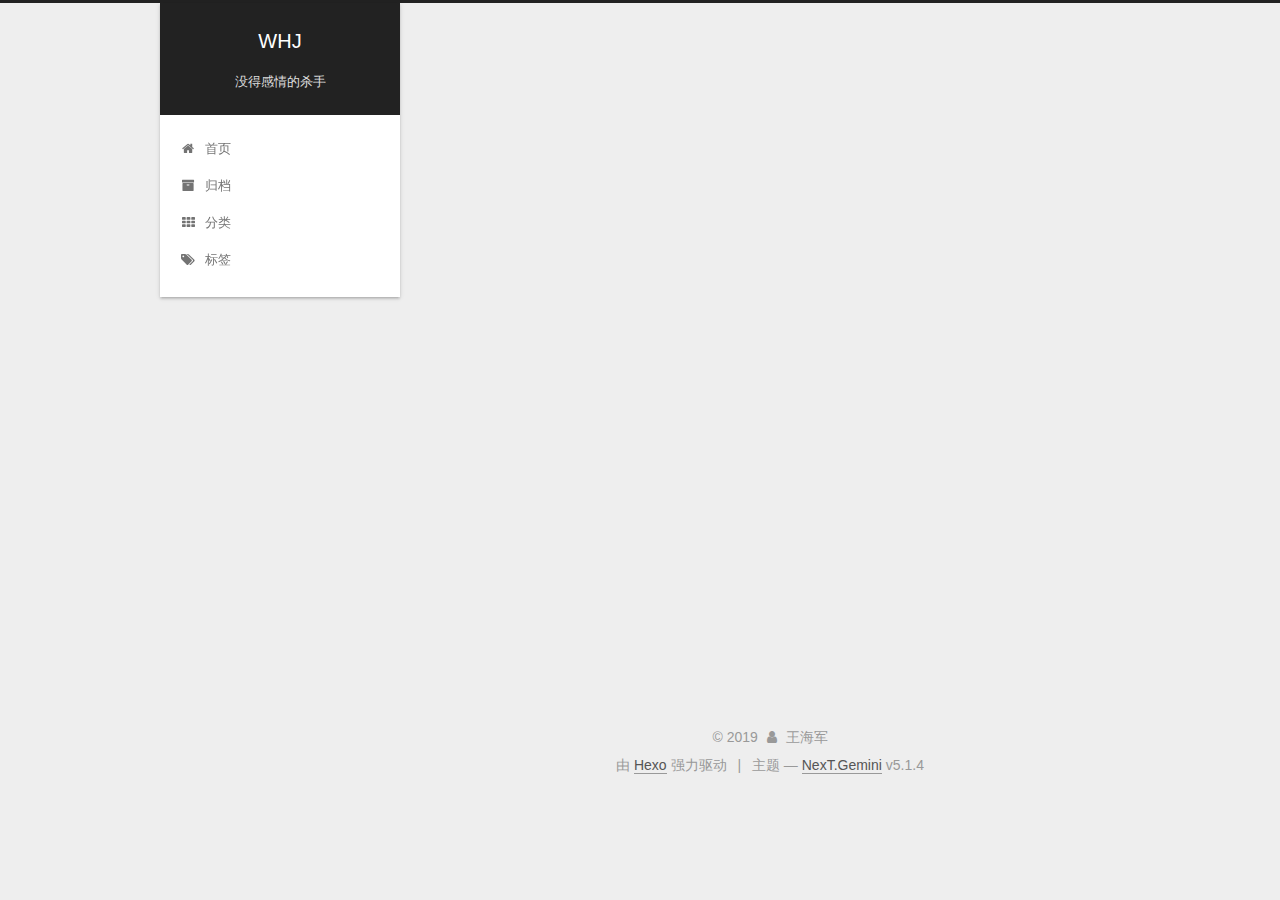
<file: 2019/11/05/酸酸乳订阅地址/index.html>
<!DOCTYPE html>



  


<html class="theme-next gemini use-motion" lang="zh-Hans">
<head>
  <meta charset="UTF-8"/>
<meta http-equiv="X-UA-Compatible" content="IE=edge" />
<meta name="viewport" content="width=device-width, initial-scale=1, maximum-scale=1"/>
<meta name="theme-color" content="#222">









<meta http-equiv="Cache-Control" content="no-transform" />
<meta http-equiv="Cache-Control" content="no-siteapp" />
















  
  
  <link href="/lib/fancybox/source/jquery.fancybox.css?v=2.1.5" rel="stylesheet" type="text/css" />







<link href="/lib/font-awesome/css/font-awesome.min.css?v=4.6.2" rel="stylesheet" type="text/css" />

<link href="/css/main.css?v=5.1.4" rel="stylesheet" type="text/css" />


  <link rel="apple-touch-icon" sizes="180x180" href="/images/apple-touch-icon-next.png?v=5.1.4">


  <link rel="icon" type="image/png" sizes="32x32" href="/images/favicon-32x32-next.png?v=5.1.4">


  <link rel="icon" type="image/png" sizes="16x16" href="/images/favicon-16x16-next.png?v=5.1.4">


  <link rel="mask-icon" href="/images/logo.svg?v=5.1.4" color="#222">





  <meta name="keywords" content="Hexo, NexT" />










<meta name="description" content="菜鸡">
<meta property="og:type" content="article">
<meta property="og:title" content="酸酸乳订阅地址">
<meta property="og:url" content="http:&#x2F;&#x2F;wanghaijun.xyz&#x2F;2019&#x2F;11&#x2F;05&#x2F;%E9%85%B8%E9%85%B8%E4%B9%B3%E8%AE%A2%E9%98%85%E5%9C%B0%E5%9D%80&#x2F;index.html">
<meta property="og:site_name" content="WHJ">
<meta property="og:description" content="菜鸡">
<meta property="og:locale" content="zh-Hans">
<meta property="og:updated_time" content="2019-11-05T01:47:36.910Z">
<meta name="twitter:card" content="summary">



<script type="text/javascript" id="hexo.configurations">
  var NexT = window.NexT || {};
  var CONFIG = {
    root: '/',
    scheme: 'Gemini',
    version: '5.1.4',
    sidebar: {"position":"left","display":"post","offset":12,"b2t":false,"scrollpercent":false,"onmobile":false},
    fancybox: true,
    tabs: true,
    motion: {"enable":true,"async":false,"transition":{"post_block":"fadeIn","post_header":"slideDownIn","post_body":"slideDownIn","coll_header":"slideLeftIn","sidebar":"slideUpIn"}},
    duoshuo: {
      userId: '0',
      author: '博主'
    },
    algolia: {
      applicationID: '',
      apiKey: '',
      indexName: '',
      hits: {"per_page":10},
      labels: {"input_placeholder":"Search for Posts","hits_empty":"We didn't find any results for the search: ${query}","hits_stats":"${hits} results found in ${time} ms"}
    }
  };
</script>



  <link rel="canonical" href="http://wanghaijun.xyz/2019/11/05/酸酸乳订阅地址/"/>





  <title>酸酸乳订阅地址 | WHJ</title>
  








</head>

<body itemscope itemtype="http://schema.org/WebPage" lang="zh-Hans">

  
  
    
  

  <div class="container sidebar-position-left page-post-detail">
    <div class="headband"></div>

    <header id="header" class="header" itemscope itemtype="http://schema.org/WPHeader">
      <div class="header-inner"><div class="site-brand-wrapper">
  <div class="site-meta ">
    

    <div class="custom-logo-site-title">
      <a href="/"  class="brand" rel="start">
        <span class="logo-line-before"><i></i></span>
        <span class="site-title">WHJ</span>
        <span class="logo-line-after"><i></i></span>
      </a>
    </div>
      
        <p class="site-subtitle">没得感情的杀手</p>
      
  </div>

  <div class="site-nav-toggle">
    <button>
      <span class="btn-bar"></span>
      <span class="btn-bar"></span>
      <span class="btn-bar"></span>
    </button>
  </div>
</div>

<nav class="site-nav">
  

  
    <ul id="menu" class="menu">
      
        
        <li class="menu-item menu-item-home">
          <a href="/" rel="section">
            
              <i class="menu-item-icon fa fa-fw fa-home                          //首页"></i> <br />
            
            首页
          </a>
        </li>
      
        
        <li class="menu-item menu-item-archives">
          <a href="/archives/" rel="section">
            
              <i class="menu-item-icon fa fa-fw fa-archive          //归档"></i> <br />
            
            归档
          </a>
        </li>
      
        
        <li class="menu-item menu-item-categories">
          <a href="/categories/" rel="section">
            
              <i class="menu-item-icon fa fa-fw fa-th           //分类"></i> <br />
            
            分类
          </a>
        </li>
      
        
        <li class="menu-item menu-item-tags">
          <a href="/tags/" rel="section">
            
              <i class="menu-item-icon fa fa-fw fa-tags                     //标签"></i> <br />
            
            标签
          </a>
        </li>
      

      
    </ul>
  

  
</nav>



 </div>
    </header>

    <main id="main" class="main">
      <div class="main-inner">
        <div class="content-wrap">
          <div id="content" class="content">
            

  <div id="posts" class="posts-expand">
    

  

  
  
  

  <article class="post post-type-normal" itemscope itemtype="http://schema.org/Article">
  
  
  
  <div class="post-block">
    <link itemprop="mainEntityOfPage" href="http://wanghaijun.xyz/2019/11/05/%E9%85%B8%E9%85%B8%E4%B9%B3%E8%AE%A2%E9%98%85%E5%9C%B0%E5%9D%80/">

    <span hidden itemprop="author" itemscope itemtype="http://schema.org/Person">
      <meta itemprop="name" content="王海军">
      <meta itemprop="description" content="">
      <meta itemprop="image" content="/images/header.jpg">
    </span>

    <span hidden itemprop="publisher" itemscope itemtype="http://schema.org/Organization">
      <meta itemprop="name" content="WHJ">
    </span>

    
      <header class="post-header">

        
        
          <h1 class="post-title" itemprop="name headline">酸酸乳订阅地址</h1>
        

        <div class="post-meta">
          <span class="post-time">
            
              <span class="post-meta-item-icon">
                <i class="fa fa-calendar-o"></i>
              </span>
              
                <span class="post-meta-item-text">发表于</span>
              
              <time title="创建于" itemprop="dateCreated datePublished" datetime="2019-11-05T09:47:36+08:00">
                2019-11-05
              </time>
            

            

            
          </span>

          

          
            
          

          
          

          

          

          

        </div>
      </header>
    

    
    
    
    <div class="post-body" itemprop="articleBody">

      
      

      
        
      
    </div>
    
    
    

    

    

    

    <footer class="post-footer">
      

      
      
      

      
        <div class="post-nav">
          <div class="post-nav-next post-nav-item">
            
          </div>

          <span class="post-nav-divider"></span>

          <div class="post-nav-prev post-nav-item">
            
              <a href="/2019/11/05/JDK%E5%AE%89%E8%A3%85/" rel="prev" title="jQuery对表单的操作及更多应用">
                jQuery对表单的操作及更多应用 <i class="fa fa-chevron-right"></i>
              </a>
            
          </div>
        </div>
      

      
      
    </footer>
  </div>
  
  
  
  </article>



    <div class="post-spread">
      
    </div>
  </div>


          </div>
          


          

  



        </div>
        
          
  
  <div class="sidebar-toggle">
    <div class="sidebar-toggle-line-wrap">
      <span class="sidebar-toggle-line sidebar-toggle-line-first"></span>
      <span class="sidebar-toggle-line sidebar-toggle-line-middle"></span>
      <span class="sidebar-toggle-line sidebar-toggle-line-last"></span>
    </div>
  </div>

  <aside id="sidebar" class="sidebar">
    
    <div class="sidebar-inner">

      

      

      <section class="site-overview-wrap sidebar-panel sidebar-panel-active">
        <div class="site-overview">
          <div class="site-author motion-element" itemprop="author" itemscope itemtype="http://schema.org/Person">
            
              <img class="site-author-image" itemprop="image"
                src="/images/header.jpg"
                alt="王海军" />
            
              <p class="site-author-name" itemprop="name">王海军</p>
              <p class="site-description motion-element" itemprop="description">菜鸡</p>
          </div>

          <nav class="site-state motion-element">

            
              <div class="site-state-item site-state-posts">
              
                <a href="/archives/%7C%7C%20archive%20%20%20%20%20%20%20%20%20%20/%E5%BD%92%E6%A1%A3">
              
                  <span class="site-state-item-count">2</span>
                  <span class="site-state-item-name">日志</span>
                </a>
              </div>
            

            
              
              
              <div class="site-state-item site-state-categories">
                <a href="/categories/index.html">
                  <span class="site-state-item-count">1</span>
                  <span class="site-state-item-name">分类</span>
                </a>
              </div>
            

            
              
              
              <div class="site-state-item site-state-tags">
                <a href="/tags/index.html">
                  <span class="site-state-item-count">1</span>
                  <span class="site-state-item-name">标签</span>
                </a>
              </div>
            

          </nav>

          

          

          
          

          
          

          

        </div>
      </section>

      

      

    </div>
  </aside>


        
      </div>
    </main>

    <footer id="footer" class="footer">
      <div class="footer-inner">
        <div class="copyright">&copy; <span itemprop="copyrightYear">2019</span>
  <span class="with-love">
    <i class="fa fa-user"></i>
  </span>
  <span class="author" itemprop="copyrightHolder">王海军</span>

  
</div>


  <div class="powered-by">由 <a class="theme-link" target="_blank" href="https://hexo.io">Hexo</a> 强力驱动</div>



  <span class="post-meta-divider">|</span>



  <div class="theme-info">主题 &mdash; <a class="theme-link" target="_blank" href="https://github.com/iissnan/hexo-theme-next">NexT.Gemini</a> v5.1.4</div>




        







        
      </div>
    </footer>

    
      <div class="back-to-top">
        <i class="fa fa-arrow-up"></i>
        
      </div>
    

    

  </div>

  

<script type="text/javascript">
  if (Object.prototype.toString.call(window.Promise) !== '[object Function]') {
    window.Promise = null;
  }
</script>









  












  
  
    <script type="text/javascript" src="/lib/jquery/index.js?v=2.1.3"></script>
  

  
  
    <script type="text/javascript" src="/lib/fastclick/lib/fastclick.min.js?v=1.0.6"></script>
  

  
  
    <script type="text/javascript" src="/lib/jquery_lazyload/jquery.lazyload.js?v=1.9.7"></script>
  

  
  
    <script type="text/javascript" src="/lib/velocity/velocity.min.js?v=1.2.1"></script>
  

  
  
    <script type="text/javascript" src="/lib/velocity/velocity.ui.min.js?v=1.2.1"></script>
  

  
  
    <script type="text/javascript" src="/lib/fancybox/source/jquery.fancybox.pack.js?v=2.1.5"></script>
  


  


  <script type="text/javascript" src="/js/src/utils.js?v=5.1.4"></script>

  <script type="text/javascript" src="/js/src/motion.js?v=5.1.4"></script>



  
  


  <script type="text/javascript" src="/js/src/affix.js?v=5.1.4"></script>

  <script type="text/javascript" src="/js/src/schemes/pisces.js?v=5.1.4"></script>



  
  <script type="text/javascript" src="/js/src/scrollspy.js?v=5.1.4"></script>
<script type="text/javascript" src="/js/src/post-details.js?v=5.1.4"></script>



  


  <script type="text/javascript" src="/js/src/bootstrap.js?v=5.1.4"></script>



  


  




	





  





  












  





  

  

  

  
  

  

  

  

</body>
</html>
</file>
<file: css/main.css>
/* normalize.css v3.0.2 | MIT License | git.io/normalize */
html {
  font-family: sans-serif; /* 1 */
  -ms-text-size-adjust: 100%; /* 2 */
  -webkit-text-size-adjust: 100%; /* 2 */
}
body {
  margin: 0;
}
article,
aside,
details,
figcaption,
figure,
footer,
header,
hgroup,
main,
menu,
nav,
section,
summary {
  display: block;
}
audio,
canvas,
progress,
video {
  display: inline-block; /* 1 */
  vertical-align: baseline; /* 2 */
}
audio:not([controls]) {
  display: none;
  height: 0;
}
[hidden],
template {
  display: none;
}
a {
  background-color: transparent;
}
a:active,
a:hover {
  outline: 0;
}
abbr[title] {
  border-bottom: 1px dotted;
}
b,
strong {
  font-weight: bold;
}
dfn {
  font-style: italic;
}
h1 {
  font-size: 2em;
  margin: 0.67em 0;
}
mark {
  background: #ff0;
  color: #000;
}
small {
  font-size: 80%;
}
sub,
sup {
  font-size: 75%;
  line-height: 0;
  position: relative;
  vertical-align: baseline;
}
sup {
  top: -0.5em;
}
sub {
  bottom: -0.25em;
}
img {
  border: 0;
}
svg:not(:root) {
  overflow: hidden;
}
figure {
  margin: 1em 40px;
}
hr {
  -moz-box-sizing: content-box;
  box-sizing: content-box;
  height: 0;
}
pre {
  overflow: auto;
}
code,
kbd,
pre,
samp {
  font-family: monospace, monospace;
  font-size: 1em;
}
button,
input,
optgroup,
select,
textarea {
  color: inherit; /* 1 */
  font: inherit; /* 2 */
  margin: 0; /* 3 */
}
button {
  overflow: visible;
}
button,
select {
  text-transform: none;
}
button,
html input[type="button"],
input[type="reset"],
input[type="submit"] {
  -webkit-appearance: button; /* 2 */
  cursor: pointer; /* 3 */
}
button[disabled],
html input[disabled] {
  cursor: default;
}
button::-moz-focus-inner,
input::-moz-focus-inner {
  border: 0;
  padding: 0;
}
input {
  line-height: normal;
}
input[type="checkbox"],
input[type="radio"] {
  box-sizing: border-box; /* 1 */
  padding: 0; /* 2 */
}
input[type="number"]::-webkit-inner-spin-button,
input[type="number"]::-webkit-outer-spin-button {
  height: auto;
}
input[type="search"] {
  -webkit-appearance: textfield; /* 1 */
  -moz-box-sizing: content-box;
  -webkit-box-sizing: content-box; /* 2 */
  box-sizing: content-box;
}
input[type="search"]::-webkit-search-cancel-button,
input[type="search"]::-webkit-search-decoration {
  -webkit-appearance: none;
}
fieldset {
  border: 1px solid #c0c0c0;
  margin: 0 2px;
  padding: 0.35em 0.625em 0.75em;
}
legend {
  border: 0; /* 1 */
  padding: 0; /* 2 */
}
textarea {
  overflow: auto;
}
optgroup {
  font-weight: bold;
}
table {
  border-collapse: collapse;
  border-spacing: 0;
}
td,
th {
  padding: 0;
}
::selection {
  background: #262a30;
  color: #fff;
}
body {
  position: relative;
  font-family: 'Lato', "PingFang SC", "Microsoft YaHei", sans-serif;
  font-size: 14px;
  line-height: 2;
  color: #555;
  background: #eee;
}
@media (max-width: 767px) {
  body {
    padding-right: 0 !important;
  }
}
@media (min-width: 768px) and (max-width: 991px) {
  body {
    padding-right: 0 !important;
  }
}
@media (min-width: 1600px) {
  body {
    font-size: 16px;
  }
}
h1,
h2,
h3,
h4,
h5,
h6 {
  margin: 0;
  padding: 0;
  font-weight: bold;
  line-height: 1.5;
  font-family: 'Lato', "PingFang SC", "Microsoft YaHei", sans-serif;
}
h2,
h3,
h4,
h5,
h6 {
  margin: 20px 0 15px;
}
h1 {
  font-size: 22px;
}
@media (max-width: 767px) {
  h1 {
    font-size: 18px;
  }
}
h2 {
  font-size: 20px;
}
@media (max-width: 767px) {
  h2 {
    font-size: 16px;
  }
}
h3 {
  font-size: 18px;
}
@media (max-width: 767px) {
  h3 {
    font-size: 14px;
  }
}
h4 {
  font-size: 16px;
}
@media (max-width: 767px) {
  h4 {
    font-size: 12px;
  }
}
h5 {
  font-size: 14px;
}
@media (max-width: 767px) {
  h5 {
    font-size: 10px;
  }
}
h6 {
  font-size: 12px;
}
@media (max-width: 767px) {
  h6 {
    font-size: 8px;
  }
}
p {
  margin: 0 0 20px 0;
}
a {
  color: #555;
  text-decoration: none;
  outline: none;
  border-bottom: 1px solid #999;
  word-wrap: break-word;
}
a:hover {
  color: #222;
  border-bottom-color: #222;
}
blockquote {
  margin: 0;
  padding: 0;
}
img {
  display: block;
  margin: auto;
  max-width: 100%;
  height: auto;
}
hr {
  margin: 40px 0;
  height: 3px;
  border: none;
  background-color: #ddd;
  background-image: repeating-linear-gradient(-45deg, #fff, #fff 4px, transparent 4px, transparent 8px);
}
blockquote {
  padding: 0 15px;
  color: #666;
  border-left: 4px solid #ddd;
}
blockquote cite::before {
  content: "-";
  padding: 0 5px;
}
dt {
  font-weight: 700;
}
dd {
  margin: 0;
  padding: 0;
}
kbd {
  border: 1px solid #ccc;
  border-radius: 0.2em;
  box-shadow: 0.1em 0.1em 0.2em rgba(0,0,0,0.1);
  background-color: #f9f9f9;
  font-family: inherit;
  background-image: -webkit-linear-gradient(top, #eee, #fff, #eee);
  padding: 0.1em 0.3em;
  white-space: nowrap;
}
.text-left {
  text-align: left;
}
.text-center {
  text-align: center;
}
.text-right {
  text-align: right;
}
.text-justify {
  text-align: justify;
}
.text-nowrap {
  white-space: nowrap;
}
.text-lowercase {
  text-transform: lowercase;
}
.text-uppercase {
  text-transform: uppercase;
}
.text-capitalize {
  text-transform: capitalize;
}
.center-block {
  display: block;
  margin-left: auto;
  margin-right: auto;
}
.clearfix:before,
.clearfix:after {
  content: " ";
  display: table;
}
.clearfix:after {
  clear: both;
}
.pullquote {
  width: 45%;
}
.pullquote.left {
  float: left;
  margin-left: 5px;
  margin-right: 10px;
}
.pullquote.right {
  float: right;
  margin-left: 10px;
  margin-right: 5px;
}
.affix.affix.affix {
  position: fixed;
}
.translation {
  margin-top: -20px;
  font-size: 14px;
  color: #999;
}
.scrollbar-measure {
  width: 100px;
  height: 100px;
  overflow: scroll;
  position: absolute;
  top: -9999px;
}
.use-motion .motion-element {
  opacity: 0;
}
table {
  margin: 20px 0;
  width: 100%;
  border-collapse: collapse;
  border-spacing: 0;
  border: 1px solid #ddd;
  font-size: 14px;
  table-layout: fixed;
  word-wrap: break-all;
}
table>tbody>tr:nth-of-type(odd) {
  background-color: #f9f9f9;
}
table>tbody>tr:hover {
  background-color: #f5f5f5;
}
caption,
th,
td {
  padding: 8px;
  text-align: left;
  vertical-align: middle;
  font-weight: normal;
}
th,
td {
  border-bottom: 3px solid #ddd;
  border-right: 1px solid #eee;
}
th {
  padding-bottom: 10px;
  font-weight: 700;
}
td {
  border-bottom-width: 1px;
}
html,
body {
  height: 100%;
}
.container {
  position: relative;
  min-height: 100%;
}
.header-inner {
  margin: 0 auto;
  padding: 100px 0 70px;
  width: calc(100% - 252px);
}
@media (min-width: 1600px) {
  .container .header-inner {
    width: 900px;
  }
}
.main {
  padding-bottom: 150px;
}
.main-inner {
  margin: 0 auto;
  width: calc(100% - 252px);
}
@media (min-width: 1600px) {
  .container .main-inner {
    width: 900px;
  }
}
.footer {
  position: absolute;
  left: 0;
  bottom: 0;
  width: 100%;
  min-height: 50px;
}
.footer-inner {
  box-sizing: border-box;
  margin: 20px auto;
  width: calc(100% - 252px);
}
@media (min-width: 1600px) {
  .container .footer-inner {
    width: 900px;
  }
}
pre,
.highlight {
  overflow: auto;
  margin: 20px 0;
  padding: 0;
  font-size: 13px;
  color: #4d4d4c;
  background: #f7f7f7;
  line-height: 1.6;
}
pre,
code {
  font-family: consolas, Menlo, "PingFang SC", "Microsoft YaHei", monospace;
}
code {
  padding: 2px 4px;
  word-wrap: break-word;
  color: #555;
  background: #eee;
  border-radius: 3px;
  font-size: 13px;
}
pre {
  padding: 10px;
}
pre code {
  padding: 0;
  color: #4d4d4c;
  background: none;
  text-shadow: none;
}
.highlight {
  border-radius: 1px;
}
.highlight pre {
  border: none;
  margin: 0;
  padding: 10px 0;
}
.highlight table {
  margin: 0;
  width: auto;
  border: none;
}
.highlight td {
  border: none;
  padding: 0;
}
.highlight figcaption {
  font-size: 1em;
  color: #4d4d4c;
  line-height: 1em;
  margin-bottom: 1em;
}
.highlight figcaption:before,
.highlight figcaption:after {
  content: " ";
  display: table;
}
.highlight figcaption:after {
  clear: both;
}
.highlight figcaption a {
  float: right;
  color: #4d4d4c;
}
.highlight figcaption a:hover {
  border-bottom-color: #4d4d4c;
}
.highlight .gutter pre {
  padding-left: 10px;
  padding-right: 10px;
  color: #869194;
  text-align: right;
  background-color: #eff2f3;
}
.highlight .code pre {
  width: 100%;
  padding-left: 10px;
  padding-right: 10px;
  background-color: #f7f7f7;
}
.highlight .line {
  height: 20px;
}
.gutter {
  -webkit-user-select: none;
  -moz-user-select: none;
  -ms-user-select: none;
  user-select: none;
}
.gist table {
  width: auto;
}
.gist table td {
  border: none;
}
pre .deletion {
  background: #fdd;
}
pre .addition {
  background: #dfd;
}
pre .meta {
  color: #8959a8;
}
pre .comment {
  color: #8e908c;
}
pre .variable,
pre .attribute,
pre .tag,
pre .regexp,
pre .ruby .constant,
pre .xml .tag .title,
pre .xml .pi,
pre .xml .doctype,
pre .html .doctype,
pre .css .id,
pre .css .class,
pre .css .pseudo {
  color: #c82829;
}
pre .number,
pre .preprocessor,
pre .built_in,
pre .literal,
pre .params,
pre .constant,
pre .command {
  color: #f5871f;
}
pre .ruby .class .title,
pre .css .rules .attribute,
pre .string,
pre .value,
pre .inheritance,
pre .header,
pre .ruby .symbol,
pre .xml .cdata,
pre .special,
pre .number,
pre .formula {
  color: #718c00;
}
pre .title,
pre .css .hexcolor {
  color: #3e999f;
}
pre .function,
pre .python .decorator,
pre .python .title,
pre .ruby .function .title,
pre .ruby .title .keyword,
pre .perl .sub,
pre .javascript .title,
pre .coffeescript .title {
  color: #4271ae;
}
pre .keyword,
pre .javascript .function {
  color: #8959a8;
}
.full-image.full-image.full-image.full-image {
  border: none;
  max-width: 100%;
  width: auto;
  margin: 20px auto 25px;
}
@media (min-width: 992px) {
  .full-image.full-image.full-image.full-image {
    max-width: none;
    width: 118%;
    margin: 0 -9%;
  }
}
.blockquote-center,
.page-home .post-type-quote blockquote,
.page-post-detail .post-type-quote blockquote {
  position: relative;
  margin: 40px 0;
  padding: 0;
  border-left: none;
  text-align: center;
}
.blockquote-center::before,
.page-home .post-type-quote blockquote::before,
.page-post-detail .post-type-quote blockquote::before,
.blockquote-center::after,
.page-home .post-type-quote blockquote::after,
.page-post-detail .post-type-quote blockquote::after {
  position: absolute;
  content: ' ';
  display: block;
  width: 100%;
  height: 24px;
  opacity: 0.2;
  background-repeat: no-repeat;
  background-position: 0 -6px;
  background-size: 22px 22px;
}
.blockquote-center::before,
.page-home .post-type-quote blockquote::before,
.page-post-detail .post-type-quote blockquote::before {
  top: -20px;
  background-image: url("../images/quote-l.svg");
  border-top: 1px solid #ccc;
}
.blockquote-center::after,
.page-home .post-type-quote blockquote::after,
.page-post-detail .post-type-quote blockquote::after {
  bottom: -20px;
  background-image: url("../images/quote-r.svg");
  border-bottom: 1px solid #ccc;
  background-position: 100% 8px;
}
.blockquote-center p,
.page-home .post-type-quote blockquote p,
.page-post-detail .post-type-quote blockquote p,
.blockquote-center div,
.page-home .post-type-quote blockquote div,
.page-post-detail .post-type-quote blockquote div {
  text-align: center;
}
.post .post-body .group-picture img {
  box-sizing: border-box;
  padding: 0 3px;
  border: none;
}
.post .group-picture-row {
  overflow: hidden;
  margin-top: 6px;
}
.post .group-picture-row:first-child {
  margin-top: 0;
}
.post .group-picture-column {
  float: left;
}
.page-post-detail .post-body .group-picture-column {
  float: none;
  margin-top: 10px;
  width: auto !important;
}
.page-post-detail .post-body .group-picture-column img {
  margin: 0 auto;
}
.page-archive .group-picture-container {
  overflow: hidden;
}
.page-archive .group-picture-row {
  float: left;
}
.page-archive .group-picture-row:first-child {
  margin-top: 6px;
}
.page-archive .group-picture-column {
  max-width: 150px;
  max-height: 150px;
}
.post-body .note {
  position: relative;
  padding: 15px;
  margin-bottom: 20px;
  border: 1px solid #eee;
  border-left-width: 5px;
  border-radius: 3px;
}
.post-body .note h2,
.post-body .note h3,
.post-body .note h4,
.post-body .note h5,
.post-body .note h6 {
  margin-top: 0;
  margin-bottom: 0;
  border-bottom: initial;
  padding-top: 0 !important;
}
.post-body .note p:first-child,
.post-body .note ul:first-child,
.post-body .note ol:first-child,
.post-body .note table:first-child,
.post-body .note pre:first-child,
.post-body .note blockquote:first-child {
  margin-top: 0;
}
.post-body .note p:last-child,
.post-body .note ul:last-child,
.post-body .note ol:last-child,
.post-body .note table:last-child,
.post-body .note pre:last-child,
.post-body .note blockquote:last-child {
  margin-bottom: 0;
}
.post-body .note.default {
  border-left-color: #777;
}
.post-body .note.default h2,
.post-body .note.default h3,
.post-body .note.default h4,
.post-body .note.default h5,
.post-body .note.default h6 {
  color: #777;
}
.post-body .note.primary {
  border-left-color: #6f42c1;
}
.post-body .note.primary h2,
.post-body .note.primary h3,
.post-body .note.primary h4,
.post-body .note.primary h5,
.post-body .note.primary h6 {
  color: #6f42c1;
}
.post-body .note.info {
  border-left-color: #428bca;
}
.post-body .note.info h2,
.post-body .note.info h3,
.post-body .note.info h4,
.post-body .note.info h5,
.post-body .note.info h6 {
  color: #428bca;
}
.post-body .note.success {
  border-left-color: #5cb85c;
}
.post-body .note.success h2,
.post-body .note.success h3,
.post-body .note.success h4,
.post-body .note.success h5,
.post-body .note.success h6 {
  color: #5cb85c;
}
.post-body .note.warning {
  border-left-color: #f0ad4e;
}
.post-body .note.warning h2,
.post-body .note.warning h3,
.post-body .note.warning h4,
.post-body .note.warning h5,
.post-body .note.warning h6 {
  color: #f0ad4e;
}
.post-body .note.danger {
  border-left-color: #d9534f;
}
.post-body .note.danger h2,
.post-body .note.danger h3,
.post-body .note.danger h4,
.post-body .note.danger h5,
.post-body .note.danger h6 {
  color: #d9534f;
}
.post-body .label {
  display: inline;
  padding: 0 2px;
  white-space: nowrap;
}
.post-body .label.default {
  background-color: #f0f0f0;
}
.post-body .label.primary {
  background-color: #efe6f7;
}
.post-body .label.info {
  background-color: #e5f2f8;
}
.post-body .label.success {
  background-color: #e7f4e9;
}
.post-body .label.warning {
  background-color: #fcf6e1;
}
.post-body .label.danger {
  background-color: #fae8eb;
}
.post-body .tabs {
  position: relative;
  display: block;
  margin-bottom: 20px;
  padding-top: 10px;
}
.post-body .tabs ul.nav-tabs {
  margin: 0;
  padding: 0;
  display: flex;
  margin-bottom: -1px;
}
@media (max-width: 413px) {
  .post-body .tabs ul.nav-tabs {
    display: block;
    margin-bottom: 5px;
  }
}
.post-body .tabs ul.nav-tabs li.tab {
  list-style-type: none !important;
  margin: 0 0.25em 0 0;
  border-top: 3px solid transparent;
  border-left: 1px solid transparent;
  border-right: 1px solid transparent;
}
@media (max-width: 413px) {
  .post-body .tabs ul.nav-tabs li.tab {
    margin: initial;
    border-top: 1px solid transparent;
    border-left: 3px solid transparent;
    border-right: 1px solid transparent;
    border-bottom: 1px solid transparent;
  }
}
.post-body .tabs ul.nav-tabs li.tab a {
  outline: 0;
  border-bottom: initial;
  display: block;
  line-height: 1.8em;
  padding: 0.25em 0.75em;
  transition-duration: 0.2s;
  transition-timing-function: ease-out;
  transition-delay: 0s;
}
.post-body .tabs ul.nav-tabs li.tab a i {
  width: 1.285714285714286em;
}
.post-body .tabs ul.nav-tabs li.tab.active {
  border-top: 3px solid #fc6423;
  border-left: 1px solid #ddd;
  border-right: 1px solid #ddd;
  background-color: #fff;
}
@media (max-width: 413px) {
  .post-body .tabs ul.nav-tabs li.tab.active {
    border-top: 1px solid #ddd;
    border-left: 3px solid #fc6423;
    border-right: 1px solid #ddd;
    border-bottom: 1px solid #ddd;
  }
}
.post-body .tabs ul.nav-tabs li.tab.active a {
  cursor: default;
  color: #555;
}
.post-body .tabs .tab-content {
  background-color: #fff;
}
.post-body .tabs .tab-content .tab-pane {
  border: 1px solid #ddd;
  padding: 20px 20px 0 20px;
}
.post-body .tabs .tab-content .tab-pane:not(.active) {
  display: none !important;
}
.post-body .tabs .tab-content .tab-pane.active {
  display: block !important;
}
.btn {
  display: inline-block;
  padding: 0 20px;
  font-size: 14px;
  color: #555;
  background: #fff;
  border: 2px solid #555;
  text-decoration: none;
  border-radius: 2px;
  transition-property: background-color;
  transition-duration: 0.2s;
  transition-timing-function: ease-in-out;
  transition-delay: 0s;
  line-height: 2;
}
.btn:hover {
  border-color: #222;
  color: #fff;
  background: #222;
}
.btn +.btn {
  margin: 0 0 8px 8px;
}
.btn .fa-fw {
  width: 1.285714285714286em;
  text-align: left;
}
.btn-bar {
  display: block;
  width: 22px;
  height: 2px;
  background: #555;
  border-radius: 1px;
}
.btn-bar+.btn-bar {
  margin-top: 4px;
}
.pagination {
  margin: 120px 0 40px;
  text-align: center;
  border-top: 1px solid #eee;
}
.page-number-basic,
.pagination .prev,
.pagination .next,
.pagination .page-number,
.pagination .space {
  display: inline-block;
  position: relative;
  top: -1px;
  margin: 0 10px;
  padding: 0 11px;
}
@media (max-width: 767px) {
  .page-number-basic,
  .pagination .prev,
  .pagination .next,
  .pagination .page-number,
  .pagination .space {
    margin: 0 5px;
  }
}
.pagination .prev,
.pagination .next,
.pagination .page-number {
  border-bottom: 0;
  border-top: 1px solid #eee;
  transition-property: border-color;
  transition-duration: 0.2s;
  transition-timing-function: ease-in-out;
  transition-delay: 0s;
}
.pagination .prev:hover,
.pagination .next:hover,
.pagination .page-number:hover {
  border-top-color: #222;
}
.pagination .space {
  padding: 0;
  margin: 0;
}
.pagination .prev {
  margin-left: 0;
}
.pagination .next {
  margin-right: 0;
}
.pagination .page-number.current {
  color: #fff;
  background: #ccc;
  border-top-color: #ccc;
}
@media (max-width: 767px) {
  .pagination {
    border-top: none;
  }
  .pagination .prev,
  .pagination .next,
  .pagination .page-number {
    margin-bottom: 10px;
    border-top: 0;
    border-bottom: 1px solid #eee;
    padding: 0 10px;
  }
  .pagination .prev:hover,
  .pagination .next:hover,
  .pagination .page-number:hover {
    border-bottom-color: #222;
  }
}
.comments {
  margin: 60px 20px 0;
}
.tag-cloud {
  text-align: center;
}
.tag-cloud a {
  display: inline-block;
  margin: 10px;
}
.back-to-top {
  box-sizing: border-box;
  position: fixed;
  bottom: -100px;
  right: 30px;
  z-index: 1050;
  padding: 0 6px;
  width: 24px;
  background: #222;
  font-size: 12px;
  opacity: 0.6;
  color: #fff;
  cursor: pointer;
  text-align: center;
  -webkit-transform: translateZ(0);
  transition-property: bottom;
  transition-duration: 0.2s;
  transition-timing-function: ease-in-out;
  transition-delay: 0s;
}
@media (min-width: 768px) and (max-width: 991px) {
  .back-to-top {
    display: none !important;
  }
}
@media (max-width: 767px) {
  .back-to-top {
    display: none !important;
  }
}
.back-to-top.back-to-top-on {
  bottom: 30px;
}
.header {
  background: transparent;
}
.header-inner {
  position: relative;
}
.headband {
  height: 3px;
  background: #222;
}
.site-meta {
  margin: 0;
  text-align: center;
}
@media (max-width: 767px) {
  .site-meta {
    text-align: center;
  }
}
.brand {
  position: relative;
  display: inline-block;
  padding: 0 40px;
  color: #fff;
  background: #222;
  border-bottom: none;
}
.brand:hover {
  color: #fff;
}
.logo {
  display: inline-block;
  margin-right: 5px;
  line-height: 36px;
  vertical-align: top;
}
.site-title {
  display: inline-block;
  vertical-align: top;
  line-height: 36px;
  font-size: 20px;
  font-weight: normal;
  font-family: 'Lato', "PingFang SC", "Microsoft YaHei", sans-serif;
}
.site-subtitle {
  margin-top: 10px;
  font-size: 13px;
  color: #ddd;
}
.use-motion .brand {
  opacity: 0;
}
.use-motion .logo,
.use-motion .site-title,
.use-motion .site-subtitle {
  opacity: 0;
  position: relative;
  top: -10px;
}
.site-nav-toggle {
  display: none;
  position: absolute;
  top: 10px;
  left: 10px;
}
@media (max-width: 767px) {
  .site-nav-toggle {
    display: block;
  }
}
.site-nav-toggle button {
  margin-top: 2px;
  padding: 9px 10px;
  background: transparent;
  border: none;
}
@media (max-width: 767px) {
  .site-nav {
    display: none;
    margin: 0 -10px;
    padding: 0 10px;
    clear: both;
    border-top: 1px solid #ddd;
  }
}
@media (min-width: 768px) and (max-width: 991px) {
  .site-nav {
    display: block !important;
  }
}
@media (min-width: 992px) {
  .site-nav {
    display: block !important;
  }
}
.menu {
  margin-top: 20px;
  padding-left: 0;
  text-align: center;
}
.menu .menu-item {
  display: inline-block;
  margin: 0 10px;
  list-style: none;
}
@media screen and (max-width: 767px) {
  .menu .menu-item {
    margin-top: 10px;
  }
}
.menu .menu-item a {
  display: block;
  font-size: 13px;
  line-height: inherit;
  border-bottom: 1px solid transparent;
  transition-property: border-color;
  transition-duration: 0.2s;
  transition-timing-function: ease-in-out;
  transition-delay: 0s;
}
.menu .menu-item a:hover,
.menu-item-active a {
  border-bottom-color: #222;
}
.menu .menu-item .fa {
  margin-right: 5px;
}
.use-motion .menu-item {
  opacity: 0;
}
.post-body {
  font-family: 'Lato', "PingFang SC", "Microsoft YaHei", sans-serif;
}
@media (max-width: 767px) {
  .post-body {
    word-break: break-word;
  }
}
.post-body .fancybox img {
  display: block !important;
  margin: 0 auto;
  cursor: pointer;
  cursor: zoom-in;
  cursor: -webkit-zoom-in;
}
.post-body .image-caption,
.post-body .figure .caption {
  margin: -20px auto 15px;
  text-align: center;
  font-size: 14px;
  color: #999;
  font-weight: bold;
  line-height: 1;
}
.post-sticky-flag {
  display: inline-block;
  font-size: 16px;
  -ms-transform: rotate(30deg);
  -webkit-transform: rotate(30deg);
  -moz-transform: rotate(30deg);
  -ms-transform: rotate(30deg);
  -o-transform: rotate(30deg);
  transform: rotate(30deg);
}
.use-motion .post-block,
.use-motion .pagination,
.use-motion .comments {
  opacity: 0;
}
.use-motion .post-header {
  opacity: 0;
}
.use-motion .post-body {
  opacity: 0;
}
.use-motion .collection-title {
  opacity: 0;
}
.posts-expand {
  padding-top: 40px;
}
@media (max-width: 767px) {
  .posts-expand {
    margin: 0 20px;
  }
  .post-body pre .gutter pre {
    padding-right: 10px;
  }
  .post-body .highlight {
    margin-left: 0px;
    margin-right: 0px;
    padding: 0;
  }
  .post-body .highlight .gutter pre {
    padding-right: 10px;
  }
}
@media (min-width: 992px) {
  .posts-expand .post-body {
    text-align: justify;
  }
}
.posts-expand .post-body h2,
.posts-expand .post-body h3,
.posts-expand .post-body h4,
.posts-expand .post-body h5,
.posts-expand .post-body h6 {
  padding-top: 10px;
}
.posts-expand .post-body h2 .header-anchor,
.posts-expand .post-body h3 .header-anchor,
.posts-expand .post-body h4 .header-anchor,
.posts-expand .post-body h5 .header-anchor,
.posts-expand .post-body h6 .header-anchor {
  float: right;
  margin-left: 10px;
  color: #ccc;
  border-bottom-style: none;
  visibility: hidden;
}
.posts-expand .post-body h2 .header-anchor:hover,
.posts-expand .post-body h3 .header-anchor:hover,
.posts-expand .post-body h4 .header-anchor:hover,
.posts-expand .post-body h5 .header-anchor:hover,
.posts-expand .post-body h6 .header-anchor:hover {
  color: inherit;
}
.posts-expand .post-body h2:hover .header-anchor,
.posts-expand .post-body h3:hover .header-anchor,
.posts-expand .post-body h4:hover .header-anchor,
.posts-expand .post-body h5:hover .header-anchor,
.posts-expand .post-body h6:hover .header-anchor {
  visibility: visible;
}
.posts-expand .post-body ul li {
  list-style: circle;
}
.posts-expand .post-body img {
  box-sizing: border-box;
  margin: auto;
  padding: 3px;
  border: 1px solid #ddd;
}
.posts-expand .post-body .fancybox img {
  margin: 0 auto 25px;
}
@media (max-width: 767px) {
  .posts-collapse {
    margin: 0 20px;
  }
  .posts-collapse .post-title,
  .posts-collapse .post-meta {
    display: block;
    width: auto;
    text-align: left;
  }
}
.posts-collapse {
  position: relative;
  z-index: 1010;
  margin-left: 55px;
}
.posts-collapse::after {
  content: " ";
  position: absolute;
  top: 20px;
  left: 0;
  margin-left: -2px;
  width: 4px;
  height: 100%;
  background: #f5f5f5;
  z-index: -1;
}
@media (max-width: 767px) {
  .posts-collapse {
    margin: 0 20px;
  }
}
.posts-collapse .collection-title {
  position: relative;
  margin: 60px 0;
}
.posts-collapse .collection-title h1,
.posts-collapse .collection-title h2 {
  margin-left: 20px;
}
.posts-collapse .collection-title small {
  color: #bbb;
  margin-left: 5px;
}
.posts-collapse .collection-title::before {
  content: " ";
  position: absolute;
  left: 0;
  top: 50%;
  margin-left: -4px;
  margin-top: -4px;
  width: 8px;
  height: 8px;
  background: #bbb;
  border-radius: 50%;
}
.posts-collapse .post {
  margin: 30px 0;
}
.posts-collapse .post-header {
  position: relative;
  transition-duration: 0.2s;
  transition-timing-function: ease-in-out;
  transition-delay: 0s;
  transition-property: border;
  border-bottom: 1px dashed #ccc;
}
.posts-collapse .post-header::before {
  content: " ";
  position: absolute;
  left: 0;
  top: 12px;
  width: 6px;
  height: 6px;
  margin-left: -4px;
  background: #bbb;
  border-radius: 50%;
  border: 1px solid #fff;
  transition-duration: 0.2s;
  transition-timing-function: ease-in-out;
  transition-delay: 0s;
  transition-property: background;
}
.posts-collapse .post-header:hover {
  border-bottom-color: #666;
}
.posts-collapse .post-header:hover::before {
  background: #222;
}
.posts-collapse .post-meta {
  position: absolute;
  font-size: 12px;
  left: 20px;
  top: 5px;
}
.posts-collapse .post-comments-count {
  display: none;
}
.posts-collapse .post-title {
  margin-left: 60px;
  font-size: 16px;
  font-weight: normal;
  line-height: inherit;
}
.posts-collapse .post-title::after {
  margin-left: 3px;
  opacity: 0.6;
}
.posts-collapse .post-title a {
  color: #666;
  border-bottom: none;
}
.page-home .post-type-quote .post-header,
.page-post-detail .post-type-quote .post-header,
.page-home .post-type-quote .post-tags,
.page-post-detail .post-type-quote .post-tags {
  display: none;
}
.posts-expand .post-title {
  text-align: center;
  word-break: break-word;
  font-weight: 400;
}
.posts-expand .post-title-link {
  display: inline-block;
  position: relative;
  color: #555;
  border-bottom: none;
  line-height: 1.2;
  vertical-align: top;
}
.posts-expand .post-title-link::before {
  content: "";
  position: absolute;
  width: 100%;
  height: 2px;
  bottom: 0;
  left: 0;
  background-color: #000;
  visibility: hidden;
  -webkit-transform: scaleX(0);
  -moz-transform: scaleX(0);
  -ms-transform: scaleX(0);
  -o-transform: scaleX(0);
  transform: scaleX(0);
  transition-duration: 0.2s;
  transition-timing-function: ease-in-out;
  transition-delay: 0s;
}
.posts-expand .post-title-link:hover::before {
  visibility: visible;
  -webkit-transform: scaleX(1);
  -moz-transform: scaleX(1);
  -ms-transform: scaleX(1);
  -o-transform: scaleX(1);
  transform: scaleX(1);
}
.posts-expand .post-title-link .fa {
  font-size: 16px;
}
.posts-expand .post-meta {
  margin: 3px 0 60px 0;
  color: #999;
  font-family: 'Lato', "PingFang SC", "Microsoft YaHei", sans-serif;
  font-size: 12px;
  text-align: center;
}
.posts-expand .post-meta .post-category-list {
  display: inline-block;
  margin: 0;
  padding: 3px;
}
.posts-expand .post-meta .post-category-list-link {
  color: #999;
}
.posts-expand .post-meta .post-description {
  font-size: 14px;
  margin-top: 2px;
}
.post-meta-divider {
  margin: 0 0.5em;
}
.post-meta-item-icon {
  margin-right: 3px;
}
@media (min-width: 768px) and (max-width: 991px) {
  .post-meta-item-icon {
    display: inline-block;
  }
}
@media (max-width: 767px) {
  .post-meta-item-icon {
    display: inline-block;
  }
}
@media (min-width: 768px) and (max-width: 991px) {
  .post-meta-item-text {
    display: none;
  }
}
@media (max-width: 767px) {
  .post-meta-item-text {
    display: none;
  }
}
@media (max-width: 767px) {
  .posts-expand .post-comments-count {
    display: none;
  }
}
.post-button {
  margin-top: 40px;
}
.posts-expand .post-tags {
  margin-top: 40px;
  text-align: center;
}
.posts-expand .post-tags a {
  display: inline-block;
  margin-right: 10px;
  font-size: 13px;
}
.post-nav {
  display: table;
  margin-top: 15px;
  width: 100%;
  border-top: 1px solid #eee;
}
.post-nav-divider {
  display: table-cell;
  width: 10%;
}
.post-nav-item {
  display: table-cell;
  padding: 10px 0 0 0;
  width: 45%;
  vertical-align: top;
}
.post-nav-item a {
  position: relative;
  display: block;
  line-height: 25px;
  font-size: 14px;
  color: #555;
  border-bottom: none;
}
.post-nav-item a:hover {
  color: #222;
  border-bottom: none;
}
.post-nav-item a:active {
  top: 2px;
}
.post-nav-item .fa {
  position: absolute;
  top: 8px;
  left: 0;
  font-size: 12px;
}
.post-nav-next a {
  padding-left: 15px;
}
.post-nav-prev {
  text-align: right;
}
.post-nav-prev a {
  padding-right: 15px;
}
.post-nav-prev .fa {
  right: 0;
  left: auto;
}
.posts-expand .post-eof {
  display: block;
  margin: 80px auto 60px;
  width: 8%;
  height: 1px;
  background: #ccc;
  text-align: center;
}
.post:last-child .post-eof.post-eof.post-eof {
  display: none;
}
.post-gallery {
  display: table;
  table-layout: fixed;
  width: 100%;
  border-collapse: separate;
}
.post-gallery-row {
  display: table-row;
}
.post-gallery .post-gallery-img {
  display: table-cell;
  text-align: center;
  vertical-align: middle;
  border: none;
}
.post-gallery .post-gallery-img img {
  max-width: 100%;
  max-height: 100%;
  border: none;
}
.fancybox-close,
.fancybox-close:hover {
  border: none;
}
.rtl.post-body p,
.rtl.post-body a,
.rtl.post-body h1,
.rtl.post-body h2,
.rtl.post-body h3,
.rtl.post-body h4,
.rtl.post-body h5,
.rtl.post-body h6,
.rtl.post-body li,
.rtl.post-body ul,
.rtl.post-body ol {
  direction: rtl;
  font-family: UKIJ Ekran;
}
.rtl.post-title {
  font-family: UKIJ Ekran;
}
.sidebar {
  position: fixed;
  right: 0;
  top: 0;
  bottom: 0;
  width: 0;
  z-index: 1040;
  box-shadow: inset 0 2px 6px #000;
  background: #222;
  -webkit-transform: translateZ(0);
}
.sidebar a {
  color: #999;
  border-bottom-color: #555;
}
.sidebar a:hover {
  color: #eee;
}
@media (min-width: 768px) and (max-width: 991px) {
  .sidebar {
    display: none !important;
  }
}
@media (max-width: 767px) {
  .sidebar {
    display: none !important;
  }
}
.sidebar-inner {
  position: relative;
  padding: 20px 10px;
  color: #999;
  text-align: center;
}
.site-overview-wrap {
  overflow: hidden;
}
.site-overview {
  overflow-y: auto;
  overflow-x: hidden;
}
.sidebar-toggle {
  position: fixed;
  right: 30px;
  bottom: 45px;
  width: 14px;
  height: 14px;
  padding: 5px;
  background: #222;
  line-height: 0;
  z-index: 1050;
  cursor: pointer;
  -webkit-transform: translateZ(0);
}
@media (min-width: 768px) and (max-width: 991px) {
  .sidebar-toggle {
    display: none !important;
  }
}
@media (max-width: 767px) {
  .sidebar-toggle {
    display: none !important;
  }
}
.sidebar-toggle-line {
  position: relative;
  display: inline-block;
  vertical-align: top;
  height: 2px;
  width: 100%;
  background: #fff;
  margin-top: 3px;
}
.sidebar-toggle-line:first-child {
  margin-top: 0;
}
.site-author-image {
  display: block;
  margin: 0 auto;
  padding: 2px;
  max-width: 120px;
  height: auto;
  border: 1px solid #eee;
}
.site-author-name {
  margin: 0;
  text-align: center;
  color: #222;
  font-weight: 600;
}
.site-description {
  margin-top: 0;
  text-align: center;
  font-size: 13px;
  color: #999;
}
.site-state {
  overflow: hidden;
  line-height: 1.4;
  white-space: nowrap;
  text-align: center;
}
.site-state-item {
  display: inline-block;
  padding: 0 15px;
  border-left: 1px solid #eee;
}
.site-state-item:first-child {
  border-left: none;
}
.site-state-item a {
  border-bottom: none;
}
.site-state-item-count {
  display: block;
  text-align: center;
  color: inherit;
  font-weight: 600;
  font-size: 16px;
}
.site-state-item-name {
  font-size: 13px;
  color: #999;
}
.feed-link {
  margin-top: 20px;
}
.feed-link a {
  display: inline-block;
  padding: 0 15px;
  color: #fc6423;
  border: 1px solid #fc6423;
  border-radius: 4px;
}
.feed-link a i {
  color: #fc6423;
  font-size: 14px;
}
.feed-link a:hover {
  color: #fff;
  background: #fc6423;
}
.feed-link a:hover i {
  color: #fff;
}
.links-of-author {
  margin-top: 20px;
}
.links-of-author a {
  display: inline-block;
  vertical-align: middle;
  margin-right: 10px;
  margin-bottom: 10px;
  border-bottom-color: #555;
  font-size: 13px;
}
.links-of-author a:before {
  display: inline-block;
  vertical-align: middle;
  margin-right: 3px;
  content: " ";
  width: 4px;
  height: 4px;
  border-radius: 50%;
  background: #4dff98;
}
.links-of-blogroll {
  font-size: 13px;
}
.links-of-blogroll-title {
  margin-top: 20px;
  font-size: 14px;
  font-weight: 600;
}
.links-of-blogroll-list {
  margin: 0;
  padding: 0;
  list-style: none;
}
.links-of-blogroll-item {
  padding: 2px 10px;
}
.links-of-blogroll-item a {
  max-width: 280px;
  box-sizing: border-box;
  display: inline-block;
  overflow: hidden;
  white-space: nowrap;
  text-overflow: ellipsis;
}
.sidebar-nav {
  margin: 0 0 20px;
  padding-left: 0;
}
.sidebar-nav li {
  display: inline-block;
  cursor: pointer;
  border-bottom: 1px solid transparent;
  font-size: 14px;
  color: #555;
}
.sidebar-nav li:hover {
  color: #fc6423;
}
.page-post-detail .sidebar-nav-toc {
  padding: 0 5px;
}
.page-post-detail .sidebar-nav-overview {
  margin-left: 10px;
}
.sidebar-nav .sidebar-nav-active {
  color: #fc6423;
  border-bottom-color: #fc6423;
}
.sidebar-nav .sidebar-nav-active:hover {
  color: #fc6423;
}
.sidebar-panel {
  display: none;
}
.sidebar-panel-active {
  display: block;
}
.post-toc-empty {
  font-size: 14px;
  color: #666;
}
.post-toc-wrap {
  overflow: hidden;
}
.post-toc {
  overflow: auto;
}
.post-toc ol {
  margin: 0;
  padding: 0 2px 5px 10px;
  text-align: left;
  list-style: none;
  font-size: 14px;
}
.post-toc ol > ol {
  padding-left: 0;
}
.post-toc ol a {
  transition-duration: 0.2s;
  transition-timing-function: ease-in-out;
  transition-delay: 0s;
  transition-property: all;
  color: #666;
  border-bottom-color: #ccc;
}
.post-toc ol a:hover {
  color: #000;
  border-bottom-color: #000;
}
.post-toc .nav-item {
  overflow: hidden;
  text-overflow: ellipsis;
  text-align: justify;
  white-space: nowrap;
  line-height: 1.8;
}
.post-toc .nav .nav-child {
  display: none;
}
.post-toc .nav .active > .nav-child {
  display: block;
}
.post-toc .nav .active-current > .nav-child {
  display: block;
}
.post-toc .nav .active-current > .nav-child > .nav-item {
  display: block;
}
.post-toc .nav .active > a {
  color: #fc6423;
  border-bottom-color: #fc6423;
}
.post-toc .nav .active-current > a {
  color: #fc6423;
}
.post-toc .nav .active-current > a:hover {
  color: #fc6423;
}
.footer {
  font-size: 14px;
  color: #999;
}
.footer img {
  border: none;
}
.footer-inner {
  text-align: center;
}
.with-love {
  display: inline-block;
  margin: 0 5px;
}
.powered-by,
.theme-info {
  display: inline-block;
}
.cc-license {
  margin-top: 10px;
  text-align: center;
}
.cc-license .cc-opacity {
  opacity: 0.7;
  border-bottom: none;
}
.cc-license .cc-opacity:hover {
  opacity: 0.9;
}
.cc-license img {
  display: inline-block;
}
.theme-next #ds-thread #ds-reset {
  color: #555;
}
.theme-next #ds-thread #ds-reset .ds-replybox {
  margin-bottom: 30px;
}
.theme-next #ds-thread #ds-reset .ds-replybox .ds-avatar,
.theme-next #ds-reset .ds-avatar img {
  box-shadow: none;
}
.theme-next #ds-thread #ds-reset .ds-textarea-wrapper {
  border-color: #c7d4e1;
  background: none;
  border-top-right-radius: 3px;
  border-top-left-radius: 3px;
}
.theme-next #ds-thread #ds-reset .ds-textarea-wrapper textarea {
  height: 60px;
}
.theme-next #ds-reset .ds-rounded-top {
  border-radius: 0;
}
.theme-next #ds-thread #ds-reset .ds-post-toolbar {
  box-sizing: border-box;
  border: 1px solid #c7d4e1;
  background: #f6f8fa;
}
.theme-next #ds-thread #ds-reset .ds-post-options {
  height: 40px;
  border: none;
  background: none;
}
.theme-next #ds-thread #ds-reset .ds-toolbar-buttons {
  top: 11px;
}
.theme-next #ds-thread #ds-reset .ds-sync {
  top: 5px;
}
.theme-next #ds-thread #ds-reset .ds-post-button {
  top: 4px;
  right: 5px;
  width: 90px;
  height: 30px;
  border: 1px solid #c5ced7;
  border-radius: 3px;
  background-image: linear-gradient(#fbfbfc, #f5f7f9);
  color: #60676d;
}
.theme-next #ds-thread #ds-reset .ds-post-button:hover {
  background-position: 0 -30px;
  color: #60676d;
}
.theme-next #ds-thread #ds-reset .ds-comments-info {
  padding: 10px 0;
}
.theme-next #ds-thread #ds-reset .ds-sort {
  display: none;
}
.theme-next #ds-thread #ds-reset li.ds-tab a.ds-current {
  border: none;
  background: #f6f8fa;
  color: #60676d;
}
.theme-next #ds-thread #ds-reset li.ds-tab a.ds-current:hover {
  background-color: #e9f0f7;
  color: #60676d;
}
.theme-next #ds-thread #ds-reset li.ds-tab a {
  border-radius: 2px;
  padding: 5px;
}
.theme-next #ds-thread #ds-reset .ds-login-buttons p {
  color: #999;
  line-height: 36px;
}
.theme-next #ds-thread #ds-reset .ds-login-buttons .ds-service-list li {
  height: 28px;
}
.theme-next #ds-thread #ds-reset .ds-service-list a {
  background: none;
  padding: 5px;
  border: 1px solid;
  border-radius: 3px;
  text-align: center;
}
.theme-next #ds-thread #ds-reset .ds-service-list a:hover {
  color: #fff;
  background: #666;
}
.theme-next #ds-thread #ds-reset .ds-service-list .ds-weibo {
  color: #fc9b00;
  border-color: #fc9b00;
}
.theme-next #ds-thread #ds-reset .ds-service-list .ds-weibo:hover {
  background: #fc9b00;
}
.theme-next #ds-thread #ds-reset .ds-service-list .ds-qq {
  color: #60a3ec;
  border-color: #60a3ec;
}
.theme-next #ds-thread #ds-reset .ds-service-list .ds-qq:hover {
  background: #60a3ec;
}
.theme-next #ds-thread #ds-reset .ds-service-list .ds-renren {
  color: #2e7ac4;
  border-color: #2e7ac4;
}
.theme-next #ds-thread #ds-reset .ds-service-list .ds-renren:hover {
  background: #2e7ac4;
}
.theme-next #ds-thread #ds-reset .ds-service-list .ds-douban {
  color: #37994c;
  border-color: #37994c;
}
.theme-next #ds-thread #ds-reset .ds-service-list .ds-douban:hover {
  background: #37994c;
}
.theme-next #ds-thread #ds-reset .ds-service-list .ds-kaixin {
  color: #fef20d;
  border-color: #fef20d;
}
.theme-next #ds-thread #ds-reset .ds-service-list .ds-kaixin:hover {
  background: #fef20d;
}
.theme-next #ds-thread #ds-reset .ds-service-list .ds-netease {
  color: #f00;
  border-color: #f00;
}
.theme-next #ds-thread #ds-reset .ds-service-list .ds-netease:hover {
  background: #f00;
}
.theme-next #ds-thread #ds-reset .ds-service-list .ds-sohu {
  color: #ffcb05;
  border-color: #ffcb05;
}
.theme-next #ds-thread #ds-reset .ds-service-list .ds-sohu:hover {
  background: #ffcb05;
}
.theme-next #ds-thread #ds-reset .ds-service-list .ds-baidu {
  color: #2831e0;
  border-color: #2831e0;
}
.theme-next #ds-thread #ds-reset .ds-service-list .ds-baidu:hover {
  background: #2831e0;
}
.theme-next #ds-thread #ds-reset .ds-service-list .ds-google {
  color: #166bec;
  border-color: #166bec;
}
.theme-next #ds-thread #ds-reset .ds-service-list .ds-google:hover {
  background: #166bec;
}
.theme-next #ds-thread #ds-reset .ds-service-list .ds-weixin {
  color: #00ce0d;
  border-color: #00ce0d;
}
.theme-next #ds-thread #ds-reset .ds-service-list .ds-weixin:hover {
  background: #00ce0d;
}
.theme-next #ds-thread #ds-reset .ds-service-list .ds-more-services {
  border: none;
}
.theme-next #ds-thread #ds-reset .ds-service-list .ds-more-services:hover {
  background: none;
}
.theme-next #ds-reset .duoshuo-ua-admin {
  display: inline-block;
  color: #f00;
}
.theme-next #ds-reset .duoshuo-ua-platform,
.theme-next #ds-reset .duoshuo-ua-browser {
  color: #ccc;
}
.theme-next #ds-reset .duoshuo-ua-platform .fa,
.theme-next #ds-reset .duoshuo-ua-browser .fa {
  display: inline-block;
  margin-right: 3px;
}
.theme-next #ds-reset .duoshuo-ua-separator {
  display: inline-block;
  margin-left: 5px;
}
.theme-next .this_ua {
  background-color: #ccc !important;
  border-radius: 4px;
  padding: 0 5px !important;
  margin: 1px 1px !important;
  border: 1px solid #bbb !important;
  color: #fff;
  display: inline-block !important;
}
.theme-next .this_ua.admin {
  background-color: #d9534f !important;
  border-color: #d9534f !important;
}
.theme-next .this_ua.platform.iOS,
.theme-next .this_ua.platform.Mac,
.theme-next .this_ua.platform.Windows {
  background-color: #39b3d7 !important;
  border-color: #46b8da !important;
}
.theme-next .this_ua.platform.Linux {
  background-color: #3a3a3a !important;
  border-color: #1f1f1f !important;
}
.theme-next .this_ua.platform.Android {
  background-color: #00c47d !important;
  border-color: #01b171 !important;
}
.theme-next .this_ua.browser.Mobile,
.theme-next .this_ua.browser.Chrome {
  background-color: #5cb85c !important;
  border-color: #4cae4c !important;
}
.theme-next .this_ua.browser.Firefox {
  background-color: #f0ad4e !important;
  border-color: #eea236 !important;
}
.theme-next .this_ua.browser.Maxthon,
.theme-next .this_ua.browser.IE {
  background-color: #428bca !important;
  border-color: #357ebd !important;
}
.theme-next .this_ua.browser.baidu,
.theme-next .this_ua.browser.UCBrowser,
.theme-next .this_ua.browser.Opera {
  background-color: #d9534f !important;
  border-color: #d43f3a !important;
}
.theme-next .this_ua.browser.Android,
.theme-next .this_ua.browser.QQBrowser {
  background-color: #78ace9 !important;
  border-color: #4cae4c !important;
}
.post-spread {
  margin-top: 20px;
  text-align: center;
}
.jiathis_style {
  display: inline-block;
}
.jiathis_style a {
  border: none;
}
.fa {
  font-family: FontAwesome !important;
}
.post-spread {
  margin-top: 20px;
  text-align: center;
}
.bdshare-slide-button-box a {
  border: none;
}
.bdsharebuttonbox {
  display: inline-block;
}
.bdsharebuttonbox a {
  border: none;
}
.local-search-pop-overlay {
  position: fixed;
  width: 100%;
  height: 100%;
  top: 0;
  left: 0;
  z-index: 2080;
  background-color: rgba(0,0,0,0.3);
}
.local-search-popup {
  display: none;
  position: fixed;
  top: 10%;
  left: 50%;
  margin-left: -350px;
  width: 700px;
  height: 80%;
  padding: 0;
  background: #fff;
  color: #333;
  z-index: 9999;
  border-radius: 5px;
}
@media (max-width: 767px) {
  .local-search-popup {
    padding: 0;
    top: 0;
    left: 0;
    margin: 0;
    width: 100%;
    height: 100%;
    border-radius: 0;
  }
}
.local-search-popup ul.search-result-list {
  padding: 0;
  margin: 0 5px;
}
.local-search-popup p.search-result {
  border-bottom: 1px dashed #ccc;
  padding: 5px 0;
}
.local-search-popup a.search-result-title {
  font-weight: bold;
  font-size: 16px;
}
.local-search-popup .search-keyword {
  border-bottom: 1px dashed #f00;
  font-weight: bold;
  color: #f00;
}
.local-search-popup .local-search-header {
  padding: 5px;
  height: 36px;
  background: #f5f5f5;
  border-top-left-radius: 5px;
  border-top-right-radius: 5px;
}
.local-search-popup #local-search-result {
  overflow: auto;
  position: relative;
  padding: 5px 25px;
  height: calc(100% - 55px);
}
.local-search-popup .local-search-input-wrapper {
  display: inline-block;
  width: calc(100% - 90px);
  height: 36px;
  line-height: 36px;
  padding: 0 5px;
}
.local-search-popup .local-search-input-wrapper input {
  padding: 8px 0;
  height: 20px;
  display: block;
  width: 100%;
  outline: none;
  border: none;
  background: transparent;
  vertical-align: middle;
}
.local-search-popup .search-icon,
.local-search-popup .popup-btn-close {
  display: inline-block;
  font-size: 18px;
  color: #999;
  height: 36px;
  width: 18px;
  padding-left: 10px;
  padding-right: 10px;
}
.local-search-popup .search-icon {
  float: left;
}
.local-search-popup .popup-btn-close {
  border-left: 1px solid #eee;
  float: right;
  cursor: pointer;
}
.local-search-popup #no-result {
  position: absolute;
  left: 50%;
  top: 50%;
  -webkit-transform: translate(-50%, -50%);
  -webkit-transform: translate(-50%, -50%);
  -moz-transform: translate(-50%, -50%);
  -ms-transform: translate(-50%, -50%);
  -o-transform: translate(-50%, -50%);
  transform: translate(-50%, -50%);
  color: #ccc;
}
.site-uv,
.site-pv,
.page-pv {
  display: inline-block;
}
.site-uv .busuanzi-value,
.site-pv .busuanzi-value,
.page-pv .busuanzi-value {
  margin: 0 5px;
}
.site-uv {
  margin-right: 10px;
}
.site-uv::after {
  content: "|";
  padding-left: 10px;
}
.page-archive .archive-page-counter {
  position: relative;
  top: 3px;
  left: 20px;
}
@media (max-width: 767px) {
  .page-archive .archive-page-counter {
    top: 5px;
  }
}
.page-archive .posts-collapse .archive-move-on {
  position: absolute;
  top: 11px;
  left: 0;
  margin-left: -6px;
  width: 10px;
  height: 10px;
  opacity: 0.5;
  background: #555;
  border: 1px solid #fff;
  border-radius: 50%;
}
.category-all-page .category-all-title {
  text-align: center;
}
.category-all-page .category-all {
  margin-top: 20px;
}
.category-all-page .category-list {
  margin: 0;
  padding: 0;
  list-style: none;
}
.category-all-page .category-list-item {
  margin: 5px 10px;
}
.category-all-page .category-list-count {
  color: #bbb;
}
.category-all-page .category-list-count:before {
  display: inline;
  content: " (";
}
.category-all-page .category-list-count:after {
  display: inline;
  content: ") ";
}
.category-all-page .category-list-child {
  padding-left: 10px;
}
#schedule ul#event-list {
  padding-left: 30px;
}
#schedule ul#event-list hr {
  margin: 20px 0 45px 0 !important;
  background: #222;
}
#schedule ul#event-list hr:after {
  display: inline-block;
  content: 'NOW';
  background: #222;
  color: #fff;
  font-weight: bold;
  text-align: right;
  padding: 0 5px;
}
#schedule ul#event-list li.event {
  margin: 20px 0px;
  background: #f9f9f9;
  padding-left: 10px;
  min-height: 40px;
}
#schedule ul#event-list li.event h2.event-summary {
  margin: 0;
  padding-bottom: 3px;
}
#schedule ul#event-list li.event h2.event-summary:before {
  display: inline-block;
  font-family: FontAwesome;
  font-size: 8px;
  content: '\f111';
  vertical-align: middle;
  margin-right: 25px;
  color: #bbb;
}
#schedule ul#event-list li.event span.event-relative-time {
  display: inline-block;
  font-size: 12px;
  font-weight: 400;
  padding-left: 12px;
  color: #bbb;
}
#schedule ul#event-list li.event span.event-details {
  display: block;
  color: #bbb;
  margin-left: 56px;
  padding-top: 3px;
  padding-bottom: 6px;
  text-indent: -24px;
  line-height: 18px;
}
#schedule ul#event-list li.event span.event-details:before {
  text-indent: 0;
  display: inline-block;
  width: 14px;
  font-family: FontAwesome;
  text-align: center;
  margin-right: 9px;
  color: #bbb;
}
#schedule ul#event-list li.event span.event-details.event-location:before {
  content: '\f041';
}
#schedule ul#event-list li.event span.event-details.event-duration:before {
  content: '\f017';
}
#schedule ul#event-list li.event-past {
  background: #fcfcfc;
}
#schedule ul#event-list li.event-past > * {
  opacity: 0.6;
}
#schedule ul#event-list li.event-past h2.event-summary {
  color: #bbb;
}
#schedule ul#event-list li.event-past h2.event-summary:before {
  color: #dfdfdf;
}
#schedule ul#event-list li.event-now {
  background: #222;
  color: #fff;
  padding: 15px 0 15px 10px;
}
#schedule ul#event-list li.event-now h2.event-summary:before {
  -webkit-transform: scale(1.2);
  -moz-transform: scale(1.2);
  -ms-transform: scale(1.2);
  -o-transform: scale(1.2);
  transform: scale(1.2);
  color: #fff;
  animation: dot-flash 1s alternate infinite ease-in-out;
}
#schedule ul#event-list li.event-now * {
  color: #fff !important;
}
@-moz-keyframes dot-flash {
  from {
    opacity: 1;
    -webkit-transform: scale(1.1);
    -moz-transform: scale(1.1);
    -ms-transform: scale(1.1);
    -o-transform: scale(1.1);
    transform: scale(1.1);
  }
  to {
    opacity: 0;
    -webkit-transform: scale(1);
    -moz-transform: scale(1);
    -ms-transform: scale(1);
    -o-transform: scale(1);
    transform: scale(1);
  }
}
@-webkit-keyframes dot-flash {
  from {
    opacity: 1;
    -webkit-transform: scale(1.1);
    -moz-transform: scale(1.1);
    -ms-transform: scale(1.1);
    -o-transform: scale(1.1);
    transform: scale(1.1);
  }
  to {
    opacity: 0;
    -webkit-transform: scale(1);
    -moz-transform: scale(1);
    -ms-transform: scale(1);
    -o-transform: scale(1);
    transform: scale(1);
  }
}
@-o-keyframes dot-flash {
  from {
    opacity: 1;
    -webkit-transform: scale(1.1);
    -moz-transform: scale(1.1);
    -ms-transform: scale(1.1);
    -o-transform: scale(1.1);
    transform: scale(1.1);
  }
  to {
    opacity: 0;
    -webkit-transform: scale(1);
    -moz-transform: scale(1);
    -ms-transform: scale(1);
    -o-transform: scale(1);
    transform: scale(1);
  }
}
@keyframes dot-flash {
  from {
    opacity: 1;
    -webkit-transform: scale(1.1);
    -moz-transform: scale(1.1);
    -ms-transform: scale(1.1);
    -o-transform: scale(1.1);
    transform: scale(1.1);
  }
  to {
    opacity: 0;
    -webkit-transform: scale(1);
    -moz-transform: scale(1);
    -ms-transform: scale(1);
    -o-transform: scale(1);
    transform: scale(1);
  }
}
.page-post-detail .sidebar-toggle-line {
  background: #fc6423;
}
.page-post-detail .comments {
  overflow: hidden;
}
.header {
  position: relative;
  margin: 0 auto;
  width: 75%;
}
@media (min-width: 768px) and (max-width: 991px) {
  .header {
    width: auto;
  }
}
@media (max-width: 767px) {
  .header {
    width: auto;
  }
}
.header-inner {
  position: absolute;
  top: 0;
  overflow: hidden;
  padding: 0;
  width: 240px;
  background: #fff;
  box-shadow: 0 2px 2px 0 rgba(0,0,0,0.12), 0 3px 1px -2px rgba(0,0,0,0.06), 0 1px 5px 0 rgba(0,0,0,0.12);
  border-radius: initial;
}
@media (min-width: 1600px) {
  .container .header-inner {
    width: 240px;
  }
}
@media (min-width: 768px) and (max-width: 991px) {
  .header-inner {
    position: relative;
    width: auto;
    border-radius: initial;
  }
}
@media (max-width: 767px) {
  .header-inner {
    position: relative;
    width: auto;
    border-radius: initial;
  }
}
.main:before,
.main:after {
  content: " ";
  display: table;
}
.main:after {
  clear: both;
}
@media (min-width: 768px) and (max-width: 991px) {
  .main {
    padding-bottom: 100px;
  }
}
@media (max-width: 767px) {
  .main {
    padding-bottom: 100px;
  }
}
.container .main-inner {
  width: 75%;
}
@media (min-width: 768px) and (max-width: 991px) {
  .container .main-inner {
    width: auto;
  }
}
@media (max-width: 767px) {
  .container .main-inner {
    width: auto;
  }
}
.content-wrap {
  float: right;
  box-sizing: border-box;
  padding: 40px;
  width: calc(100% - 252px);
  background: #fff;
  min-height: 700px;
  box-shadow: 0 2px 2px 0 rgba(0,0,0,0.12), 0 3px 1px -2px rgba(0,0,0,0.06), 0 1px 5px 0 rgba(0,0,0,0.12);
  border-radius: initial;
}
@media (min-width: 768px) and (max-width: 991px) {
  .content-wrap {
    width: 100%;
    padding: 20px;
    border-radius: initial;
  }
}
@media (max-width: 767px) {
  .content-wrap {
    width: 100%;
    padding: 20px;
    min-height: auto;
    border-radius: initial;
  }
}
.sidebar {
  position: static;
  float: left;
  margin-top: 300px;
  width: 240px;
  background: #eee;
  box-shadow: none;
}
@media (min-width: 768px) and (max-width: 991px) {
  .sidebar {
    display: none;
  }
}
@media (max-width: 767px) {
  .sidebar {
    display: none;
  }
}
.sidebar-toggle {
  display: none;
}
.footer-inner {
  width: 75%;
  padding-left: 260px;
}
@media (min-width: 768px) and (max-width: 991px) {
  .footer-inner {
    width: auto;
    padding-left: 0 !important;
    padding-right: 0 !important;
  }
}
@media (max-width: 767px) {
  .footer-inner {
    width: auto;
    padding-left: 0 !important;
    padding-right: 0 !important;
  }
}
.sidebar-position-right .header-inner {
  right: 0;
}
.sidebar-position-right .content-wrap {
  float: left;
}
.sidebar-position-right .sidebar {
  float: right;
}
.sidebar-position-right .footer-inner {
  padding-left: 0;
  padding-right: 260px;
}
.site-brand-wrapper {
  position: relative;
}
.site-meta {
  padding: 20px 0;
  color: #fff;
  background: #222;
}
@media (min-width: 768px) and (max-width: 991px) {
  .site-meta {
    box-shadow: 0 0 16px rgba(0,0,0,0.5);
  }
}
@media (max-width: 767px) {
  .site-meta {
    box-shadow: 0 0 16px rgba(0,0,0,0.5);
  }
}
.brand {
  padding: 0;
  background: none;
}
.brand:hover {
  color: #fff;
}
.site-subtitle {
  margin: 10px 10px 0;
  font-weight: initial;
}
.site-search form {
  display: none;
}
.site-nav {
  border-top: none;
}
@media (min-width: 768px) and (max-width: 991px) {
  .site-nav {
    display: none !important;
  }
}
@media (min-width: 768px) and (max-width: 991px) {
  .site-nav-on {
    display: block !important;
  }
}
.menu .menu-item {
  display: block;
  margin: 0;
}
.menu .menu-item a {
  position: relative;
  box-sizing: border-box;
  padding: 5px 20px;
  text-align: left;
  line-height: inherit;
  transition-property: background-color;
  transition-duration: 0.2s;
  transition-timing-function: ease-in-out;
  transition-delay: 0s;
}
.menu .menu-item a:hover,
.menu-item-active a {
  background: #f9f9f9;
  border-bottom-color: #fff;
}
.menu .menu-item br {
  display: none;
}
.menu-item-active a:after {
  content: " ";
  position: absolute;
  top: 50%;
  margin-top: -3px;
  right: 15px;
  width: 6px;
  height: 6px;
  border-radius: 50%;
  background-color: #bbb;
}
.btn-bar {
  background-color: #fff;
}
.site-nav-toggle {
  left: 20px;
  top: 50%;
  -webkit-transform: translateY(-50%);
  -webkit-transform: translateY(-50%);
  -moz-transform: translateY(-50%);
  -ms-transform: translateY(-50%);
  -o-transform: translateY(-50%);
  transform: translateY(-50%);
}
@media (min-width: 768px) and (max-width: 991px) {
  .site-nav-toggle {
    display: block;
  }
}
.use-motion .sidebar .motion-element {
  opacity: 1;
}
.sidebar {
  margin-left: -100%;
  right: auto;
  bottom: auto;
  -webkit-transform: none;
}
.sidebar-inner {
  box-sizing: border-box;
  width: 240px;
  color: #555;
  background: #fff;
  box-shadow: 0 2px 2px 0 rgba(0,0,0,0.12), 0 3px 1px -2px rgba(0,0,0,0.06), 0 1px 5px 0 rgba(0,0,0,0.12), 0 -1px 0.5px 0 rgba(0,0,0,0.09);
  border-radius: initial;
  opacity: 0;
}
.sidebar-inner.affix {
  position: fixed;
  top: 12px;
}
.sidebar-inner.affix-bottom {
  position: absolute;
}
.site-overview {
  text-align: left;
}
.site-author:before,
.site-author:after {
  content: " ";
  display: table;
}
.site-author:after {
  clear: both;
}
.sidebar a {
  color: #555;
}
.sidebar a:hover {
  color: #222;
}
.site-state-item {
  padding: 0 10px;
}
.links-of-author-item a:before {
  display: none;
}
.links-of-author-item a {
  border-bottom: none;
  text-decoration: underline;
}
.feed-link {
  border-top: 1px dotted #ccc;
  border-bottom: 1px dotted #ccc;
  text-align: center;
}
.feed-link a {
  display: block;
  color: #fc6423;
  border: none;
}
.feed-link a:hover {
  background: none;
  color: #e34603;
}
.feed-link a:hover i {
  color: #e34603;
}
.links-of-author {
  display: flex;
  flex-wrap: wrap;
  justify-content: center;
}
.links-of-author-item {
  margin: 5px 0 0;
  width: 50%;
}
.links-of-author-item a {
  max-width: 216px;
  box-sizing: border-box;
  display: inline-block;
  margin-right: 0;
  margin-bottom: 0;
  padding: 0 5px;
  overflow: hidden;
  white-space: nowrap;
  text-overflow: ellipsis;
}
.links-of-author-item a {
  display: block;
  text-decoration: none;
}
.links-of-author-item a:hover {
  border-radius: 4px;
  background: #eee;
}
.links-of-author-item .fa {
  margin-right: 2px;
  font-size: 16px;
}
.links-of-author-item .fa-globe {
  font-size: 15px;
}
.links-of-blogroll {
  text-align: center;
  margin-top: 20px;
  padding: 3px 0 0;
  border-top: 1px dotted #ccc;
}
.links-of-blogroll-title {
  margin-top: 0;
}
.links-of-blogroll-item {
  padding: 0;
}
.links-of-blogroll-inline:before,
.links-of-blogroll-inline:after {
  content: " ";
  display: table;
}
.links-of-blogroll-inline:after {
  clear: both;
}
.links-of-blogroll-inline .links-of-blogroll-item {
  margin: 5px 0 0;
  width: 50%;
  display: inline-block;
  width: unset;
}
.links-of-blogroll-inline .links-of-blogroll-item a {
  max-width: 216px;
  box-sizing: border-box;
  display: inline-block;
  margin-right: 0;
  margin-bottom: 0;
  padding: 0 5px;
  overflow: hidden;
  white-space: nowrap;
  text-overflow: ellipsis;
}
.content-wrap {
  padding: initial;
  background: initial;
  box-shadow: initial;
  border-radius: initial;
}
.post-block {
  padding: 40px;
  background: #fff;
  box-shadow: 0 2px 2px 0 rgba(0,0,0,0.12), 0 3px 1px -2px rgba(0,0,0,0.06), 0 1px 5px 0 rgba(0,0,0,0.12);
  border-radius: initial;
}
#posts > article + article .post-block {
  margin-top: 12px;
  box-shadow: 0 2px 2px 0 rgba(0,0,0,0.12), 0 3px 1px -2px rgba(0,0,0,0.06), 0 1px 5px 0 rgba(0,0,0,0.12), 0 -1px 0.5px 0 rgba(0,0,0,0.09);
  border-radius: initial;
}
.comments {
  padding: 40px;
  margin: initial;
  margin-top: 12px;
  background: #fff;
  box-shadow: 0 2px 2px 0 rgba(0,0,0,0.12), 0 3px 1px -2px rgba(0,0,0,0.06), 0 1px 5px 0 rgba(0,0,0,0.12), 0 -1px 0.5px 0 rgba(0,0,0,0.09);
  border-radius: initial;
}
.posts-expand {
  padding-top: initial;
}
.post-nav-divider {
  width: 4%;
}
.post-nav-item {
  width: 48%;
}
.post-eof,
.post-spread {
  display: none !important;
}
.pagination {
  margin: 12px 0 0;
  border-top: initial;
  background: #fff;
  box-shadow: 0 2px 2px 0 rgba(0,0,0,0.12), 0 3px 1px -2px rgba(0,0,0,0.06), 0 1px 5px 0 rgba(0,0,0,0.12), 0 -1px 0.5px 0 rgba(0,0,0,0.09);
  border-radius: initial;
  padding: 10px 0 10px;
}
.pagination .prev,
.pagination .next,
.pagination .page-number {
  margin-bottom: initial;
  top: initial;
}
.main {
  padding-bottom: initial;
}
.footer {
  bottom: auto;
}
.post-header h1,
.post-header h2 {
  margin: initial;
}
.posts-expand .post-title-link {
  line-height: inherit;
}
.posts-expand .post-title {
  font-size: 1.7em;
}
.post-body h1 {
  font-size: 1.6em;
  border-bottom: 1px solid #eee;
}
.post-body h2 {
  font-size: 1.45em;
  border-bottom: 1px solid #eee;
}
.post-body h3 {
  font-size: 1.3em;
  border-bottom: 1px dotted #eee;
}
.post-body h4 {
  font-size: 1.2em;
}
.post-body h5 {
  font-size: 1.07em;
}
.post-body h6 {
  font-size: 1.03em;
}
@media (min-width: 768px) and (max-width: 991px) {
  .content-wrap {
    padding: 10px;
  }
  .posts-expand {
    margin: initial;
  }
  .posts-expand .post-button {
    margin-top: 20px;
  }
  .post-block {
    padding: 20px;
    box-shadow: 0 2px 2px 0 rgba(0,0,0,0.12), 0 3px 1px -2px rgba(0,0,0,0.06), 0 1px 5px 0 rgba(0,0,0,0.12), 0 -1px 0.5px 0 rgba(0,0,0,0.09);
    border-radius: initial;
  }
  #posts > article + article .post-block {
    margin-top: 10px;
  }
  .comments {
    margin-top: 10px;
    padding: 10px 20px;
  }
  .pagination {
    margin: 10px 0 0;
  }
}
@media (max-width: 767px) {
  .content-wrap {
    padding: 8px;
  }
  .posts-expand {
    margin: initial;
  }
  .posts-expand .post-button {
    margin-top: 12px;
  }
  .posts-expand img {
    padding: initial !important;
  }
  .post-block {
    padding: 12px;
    min-height: auto;
    box-shadow: 0 2px 2px 0 rgba(0,0,0,0.12), 0 3px 1px -2px rgba(0,0,0,0.06), 0 1px 5px 0 rgba(0,0,0,0.12), 0 -1px 0.5px 0 rgba(0,0,0,0.09);
    border-radius: initial;
  }
  #posts > article + article .post-block {
    margin-top: 8px;
  }
  .comments {
    margin-top: 8px;
    padding: 0 12px;
  }
  .pagination {
    margin: 8px 0 0;
  }
}
</file>
